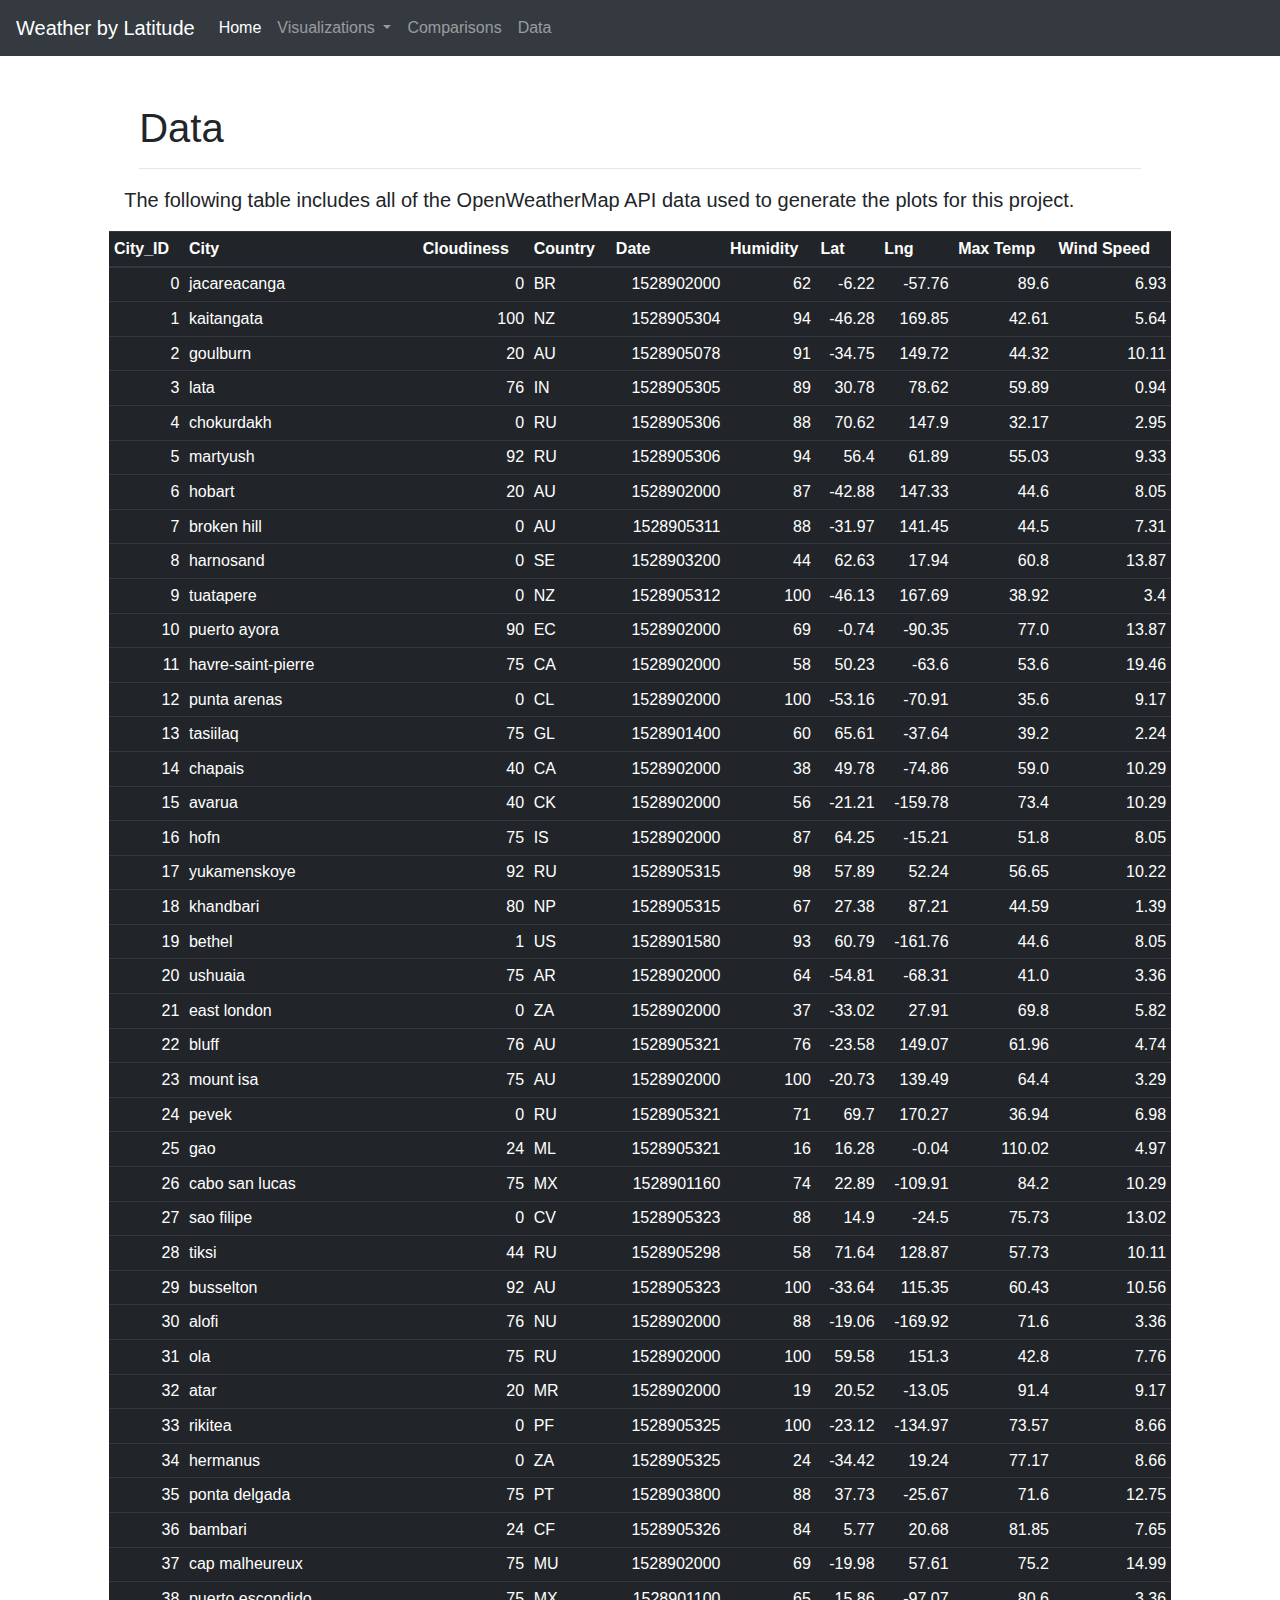
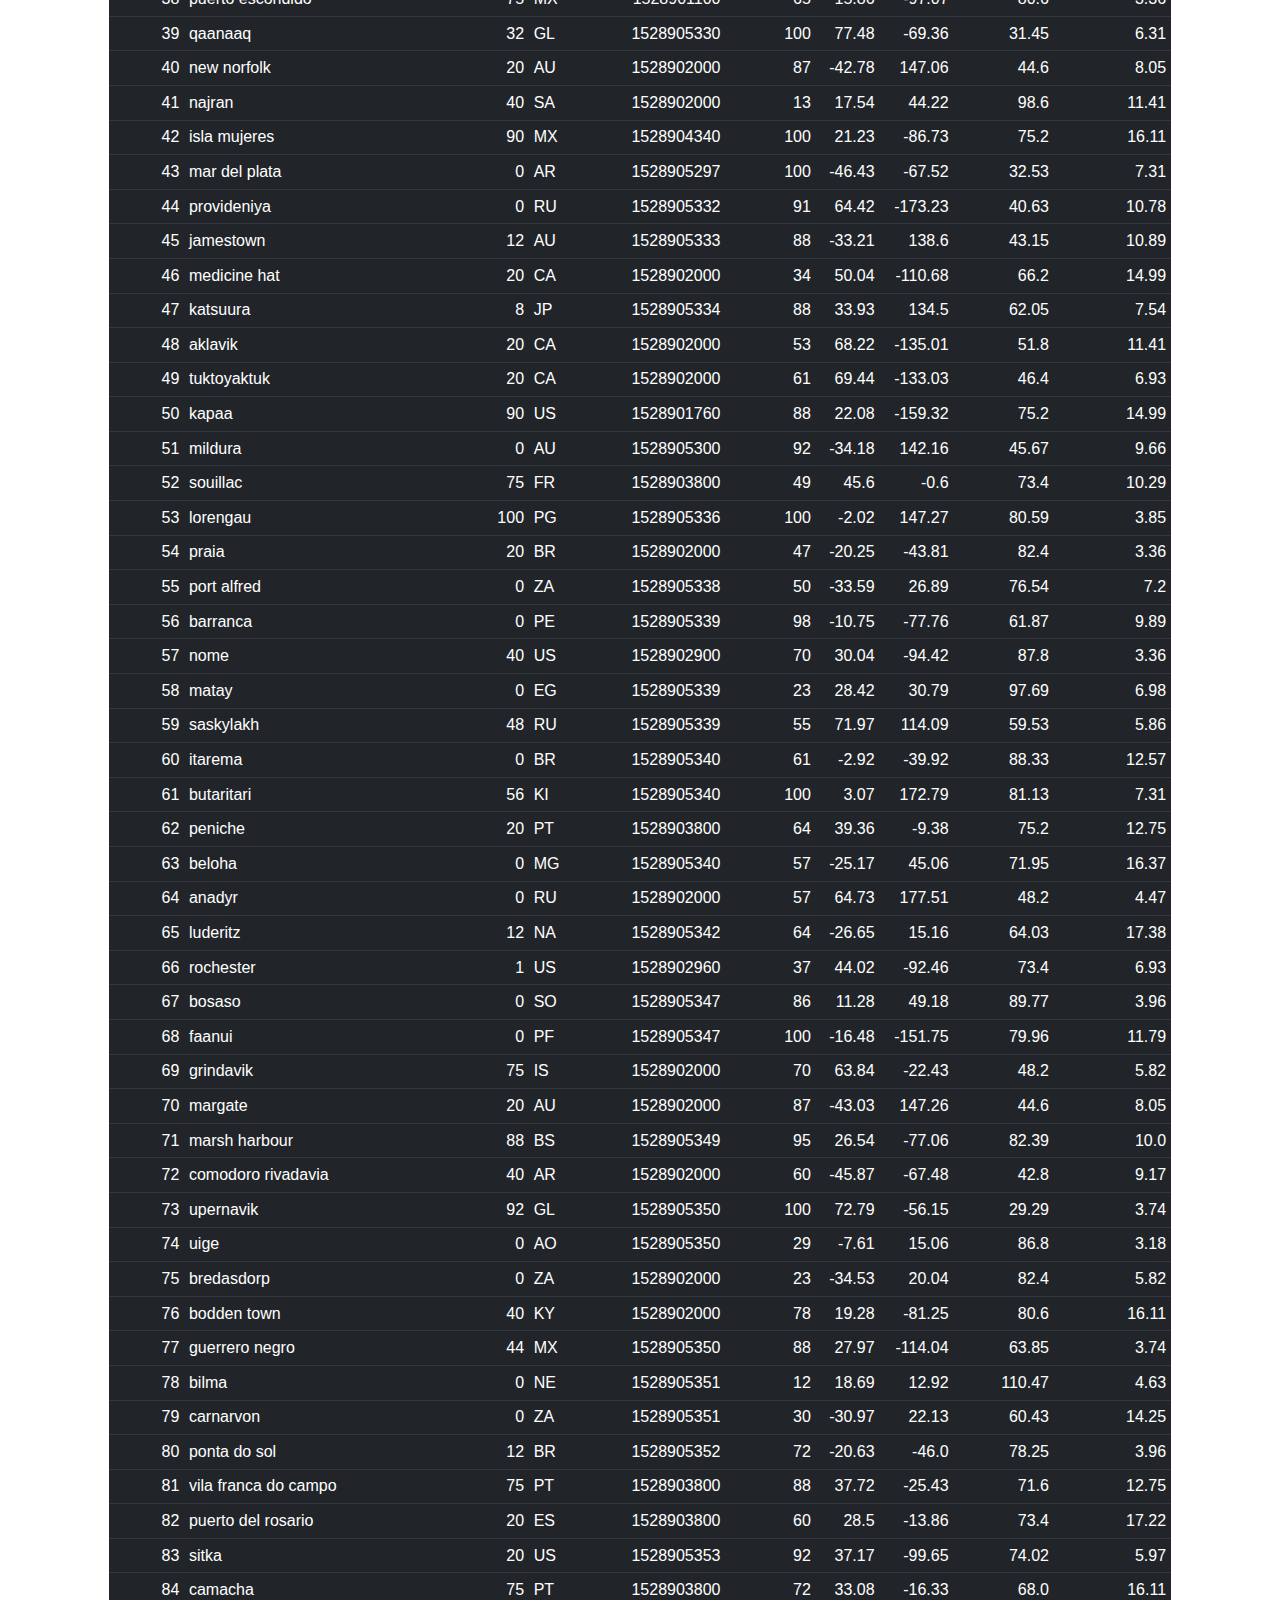
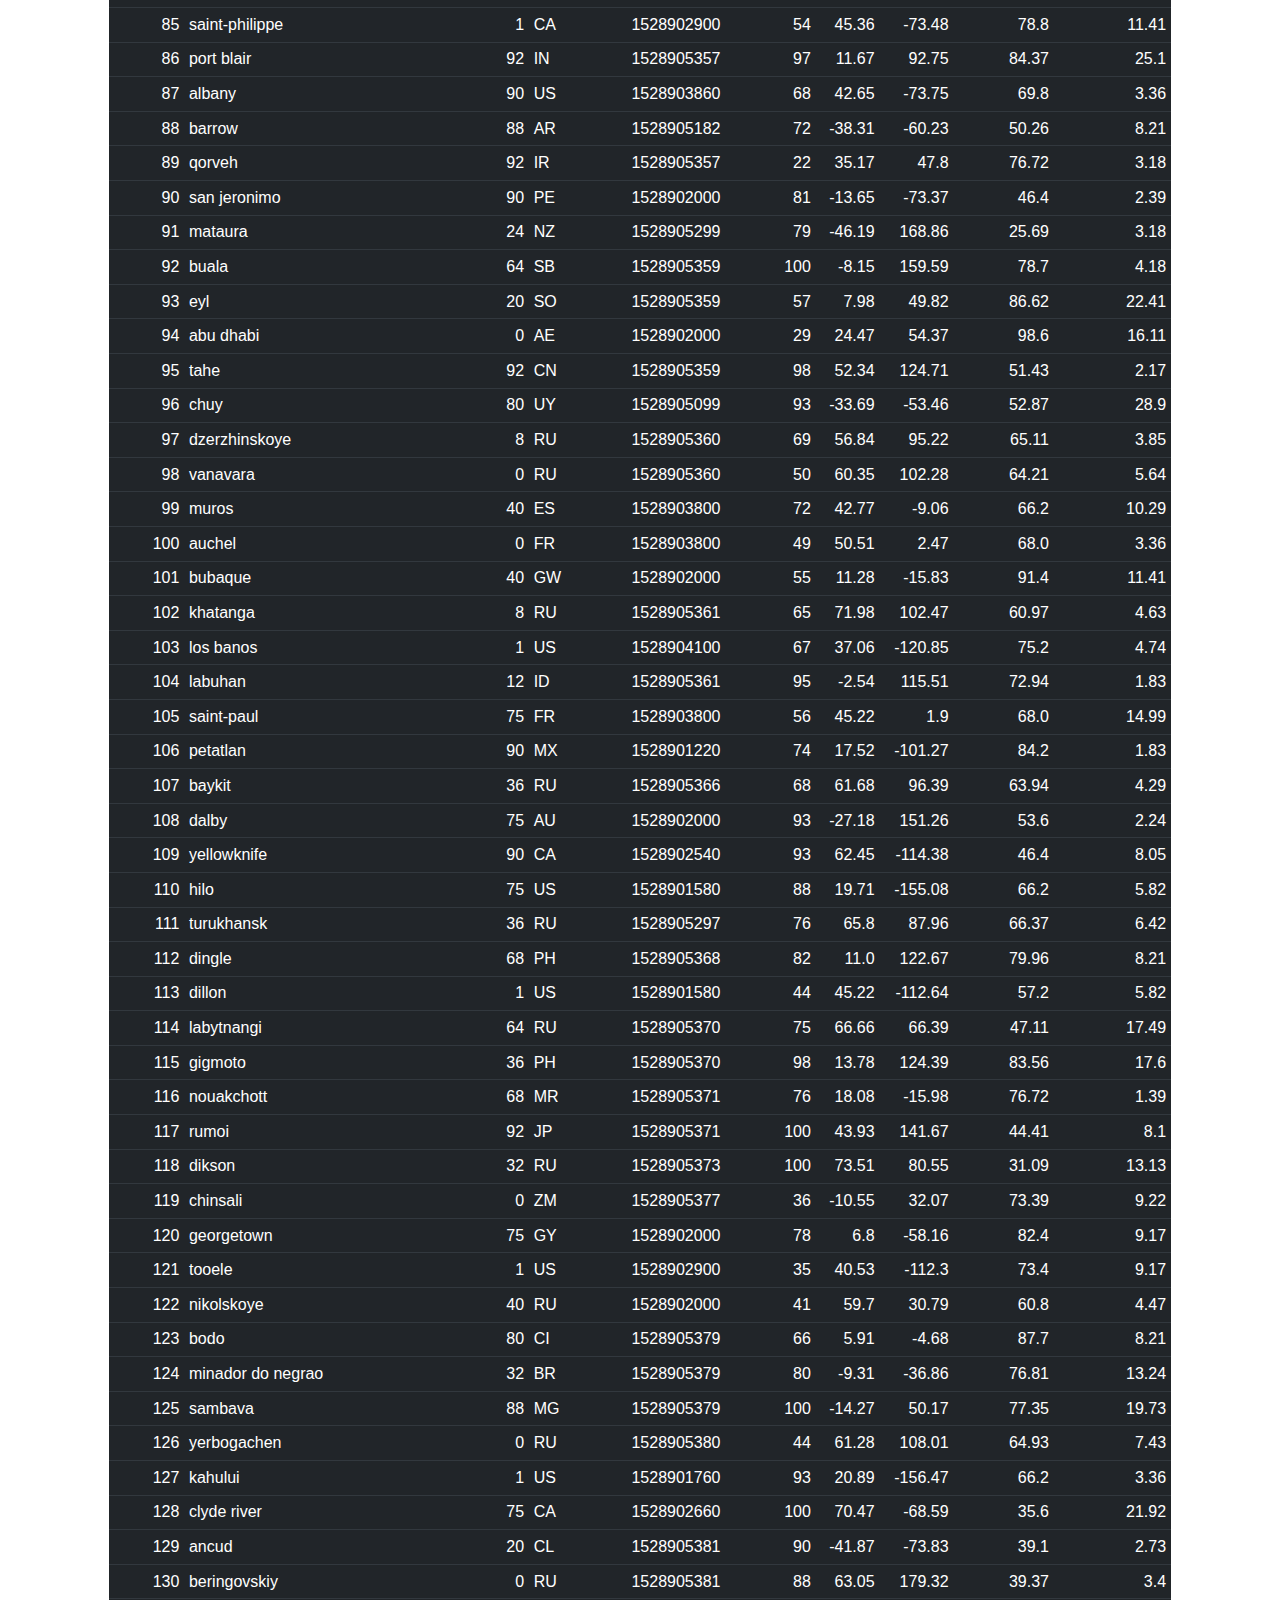
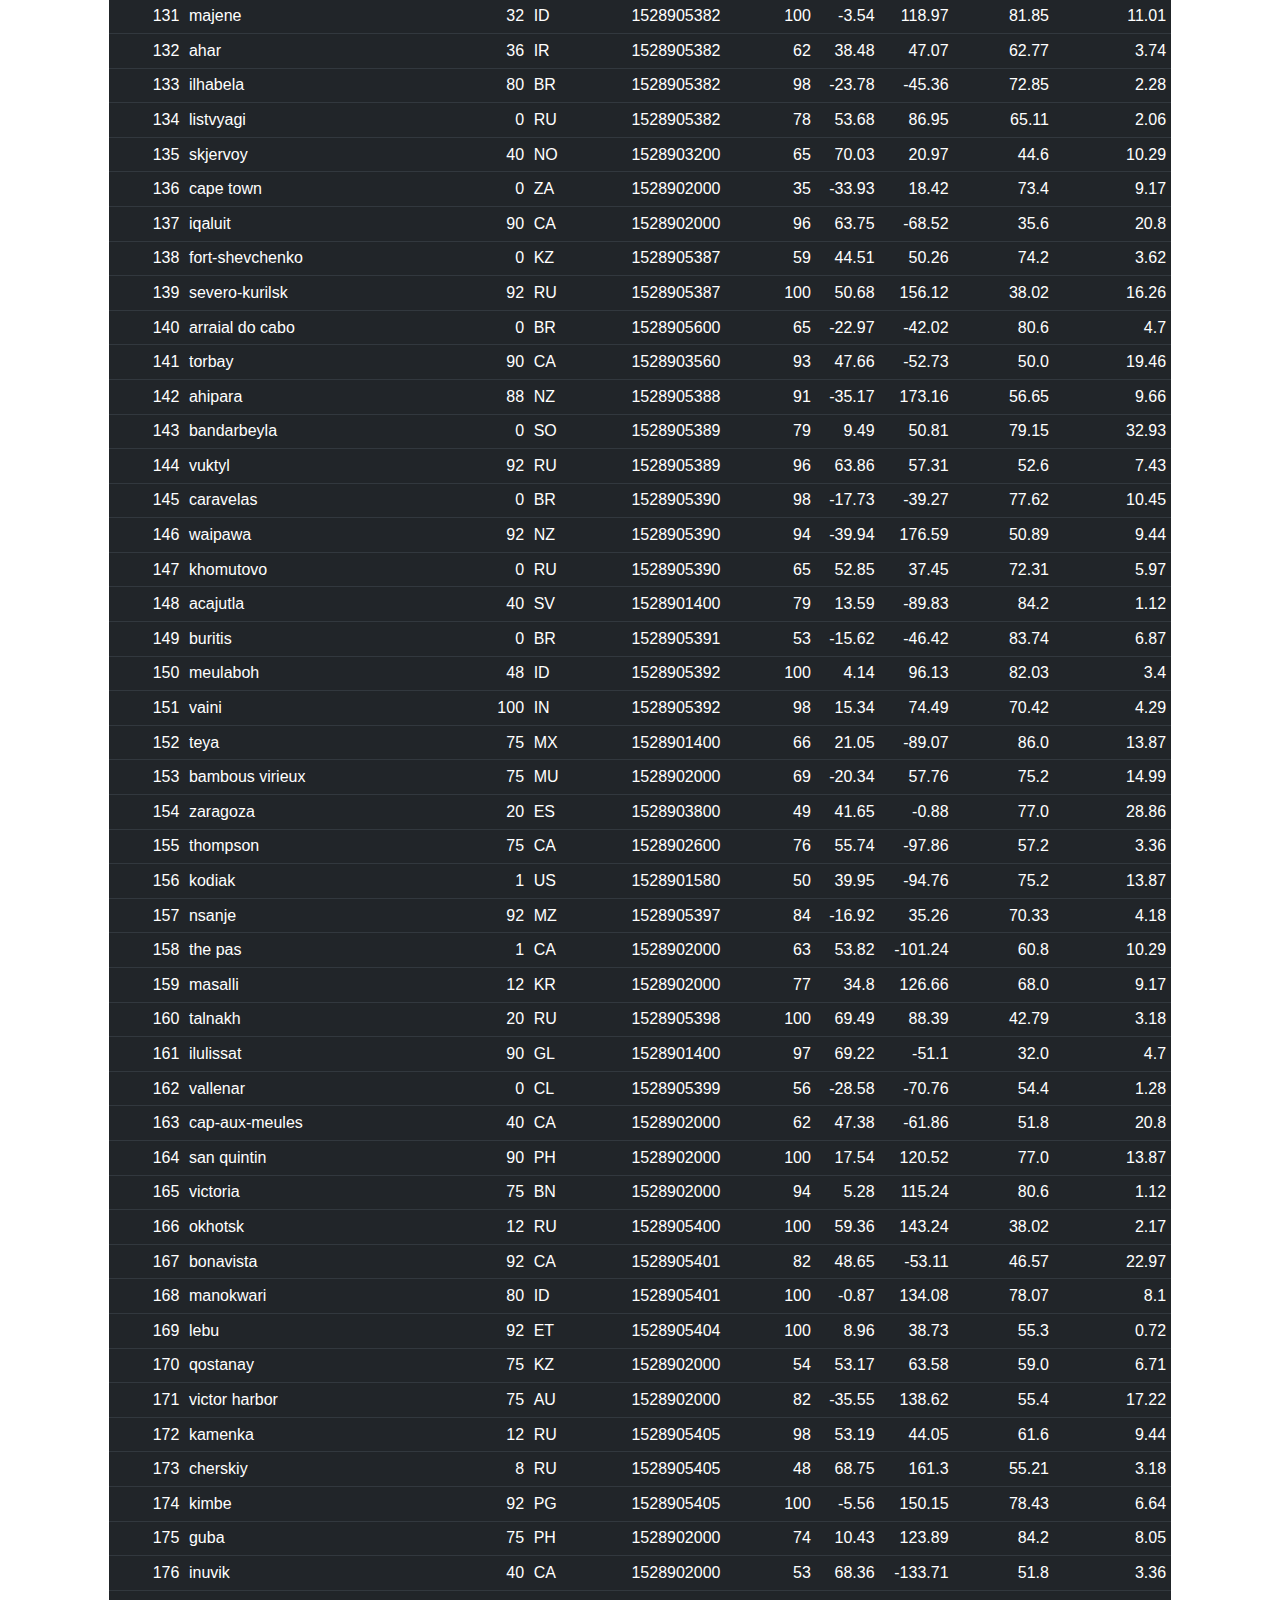
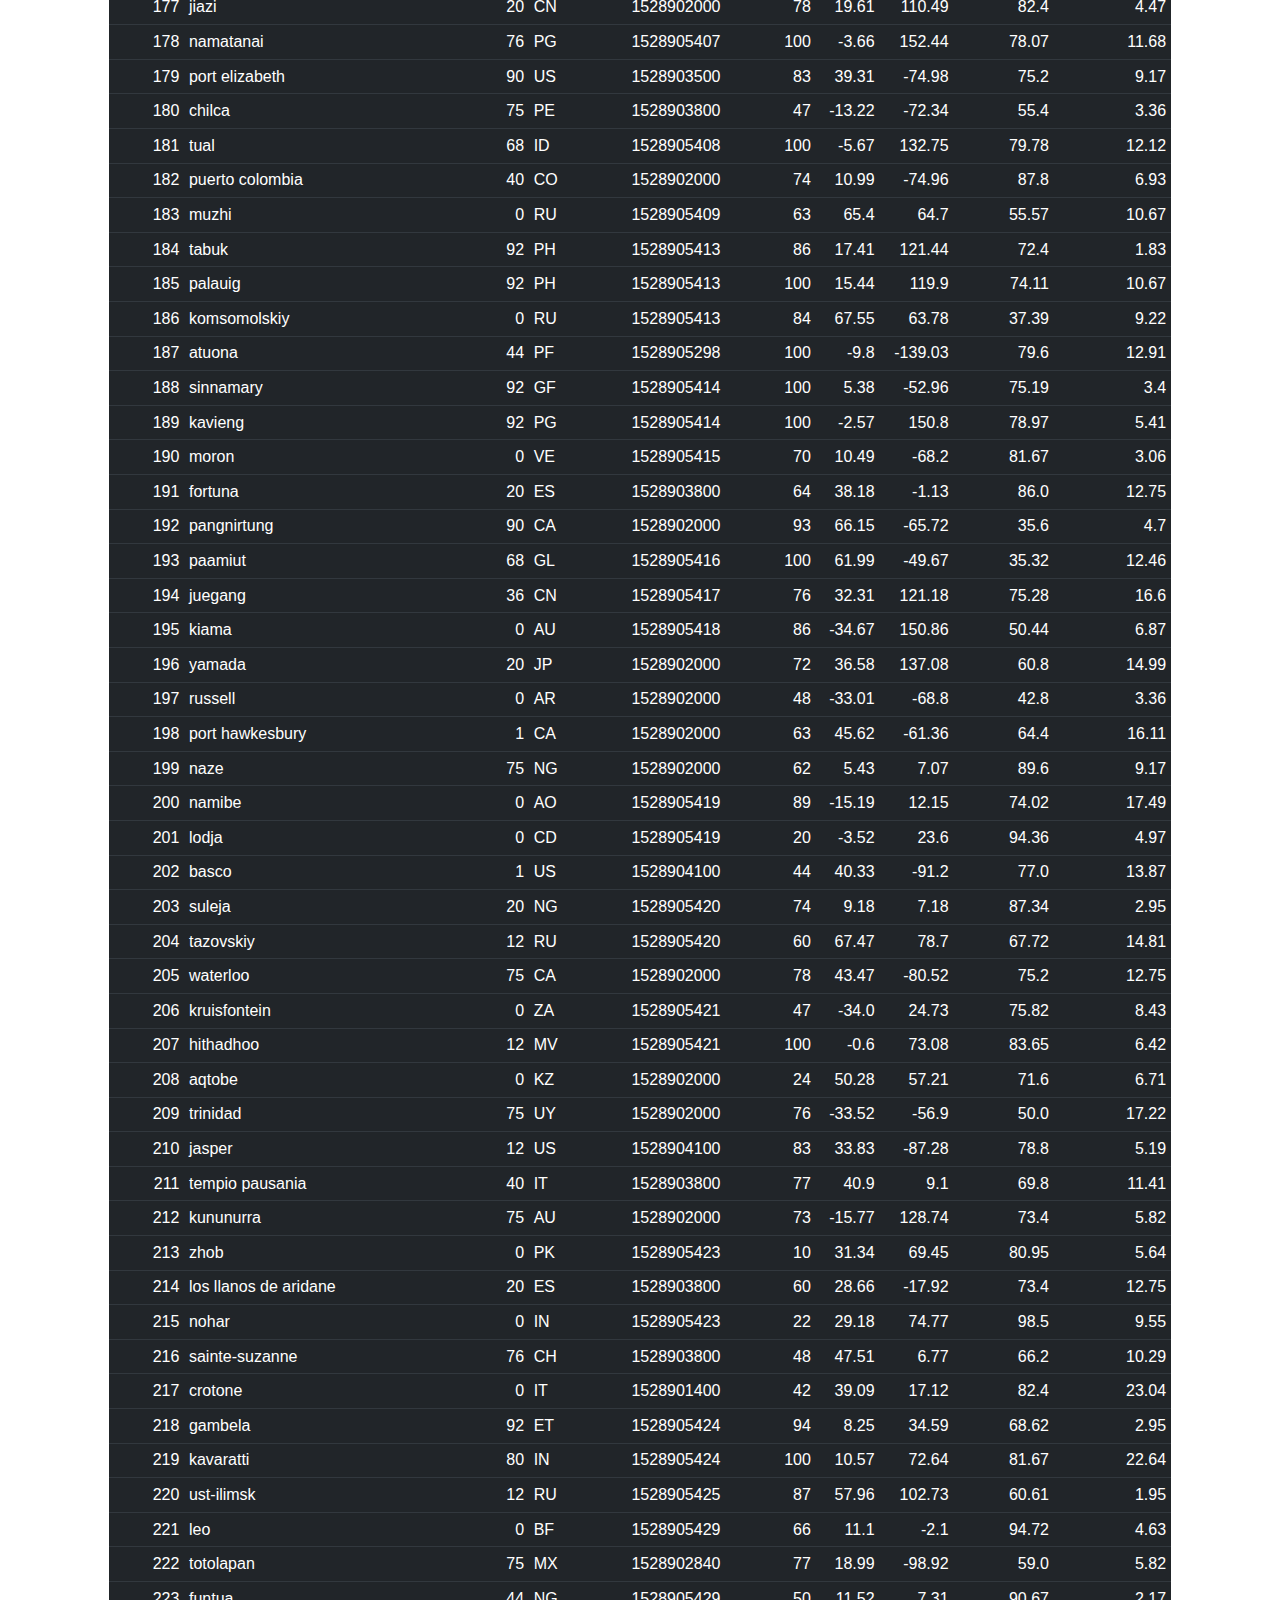
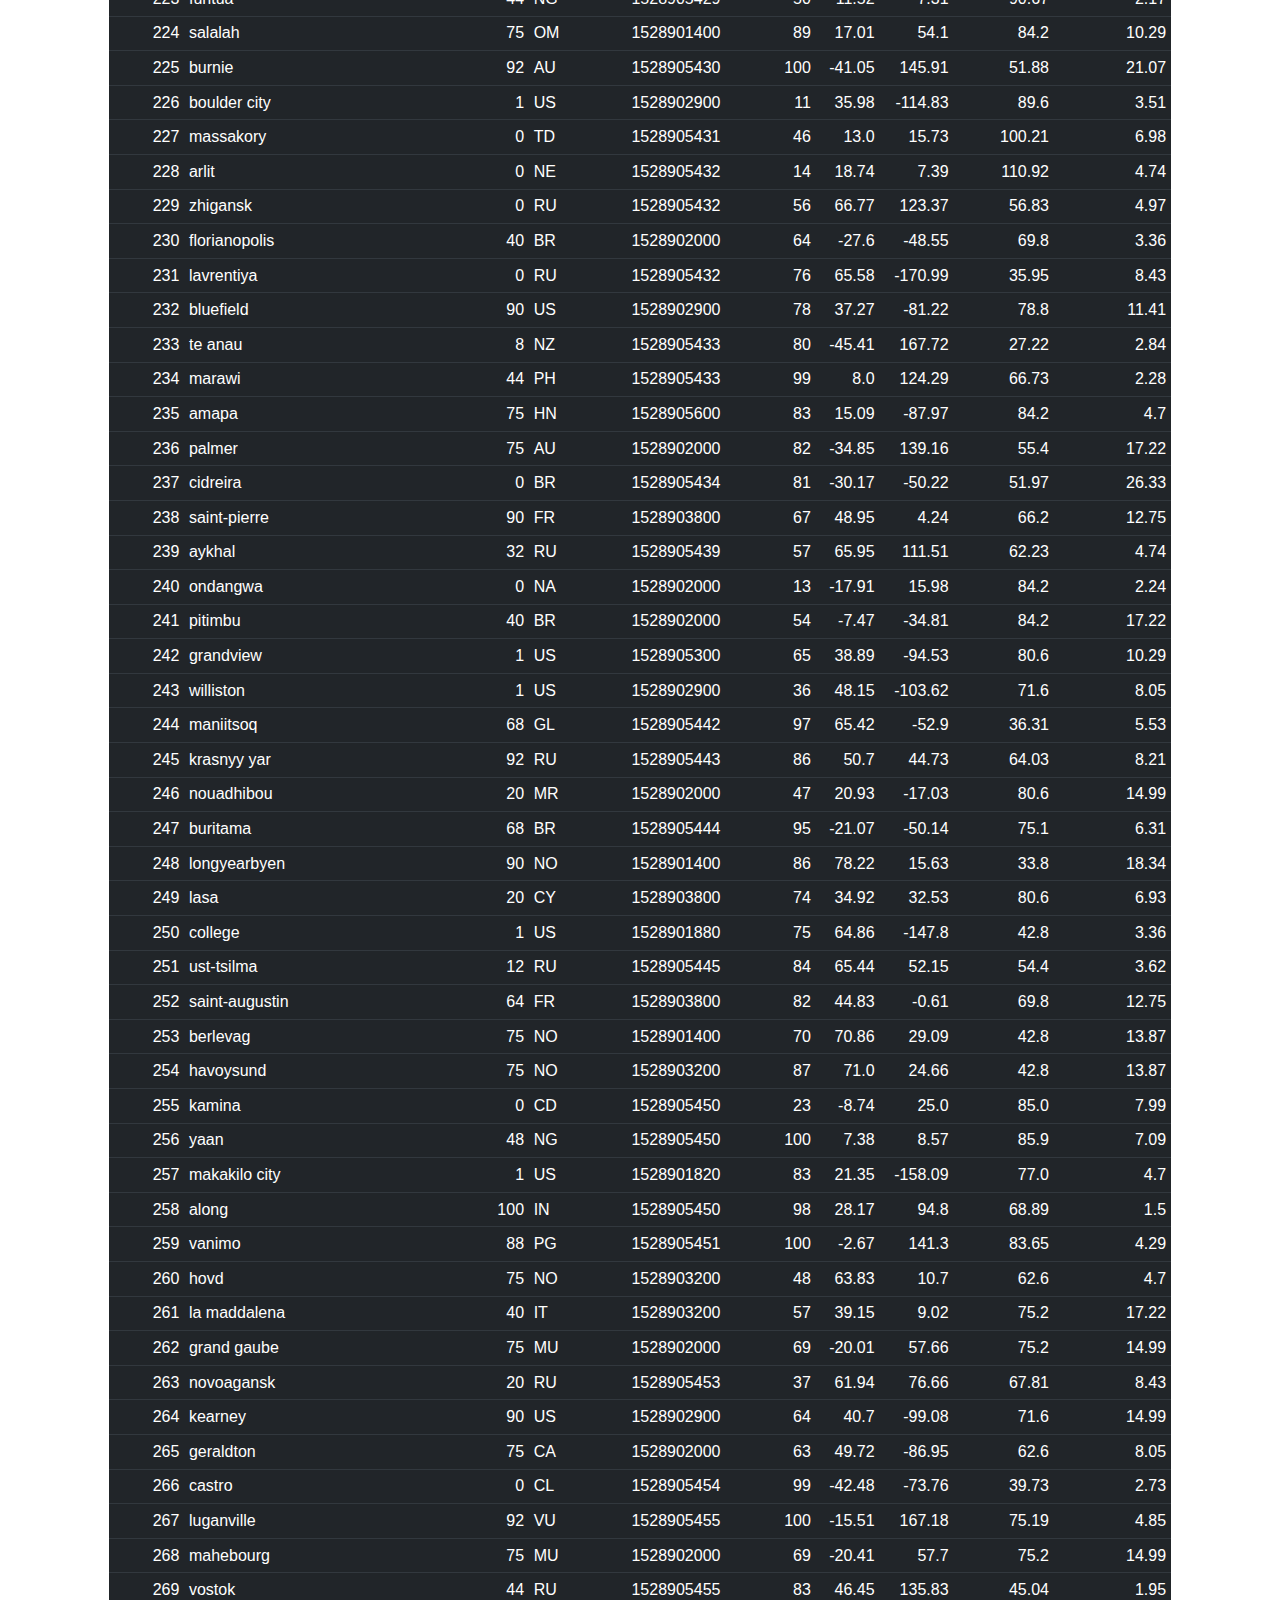
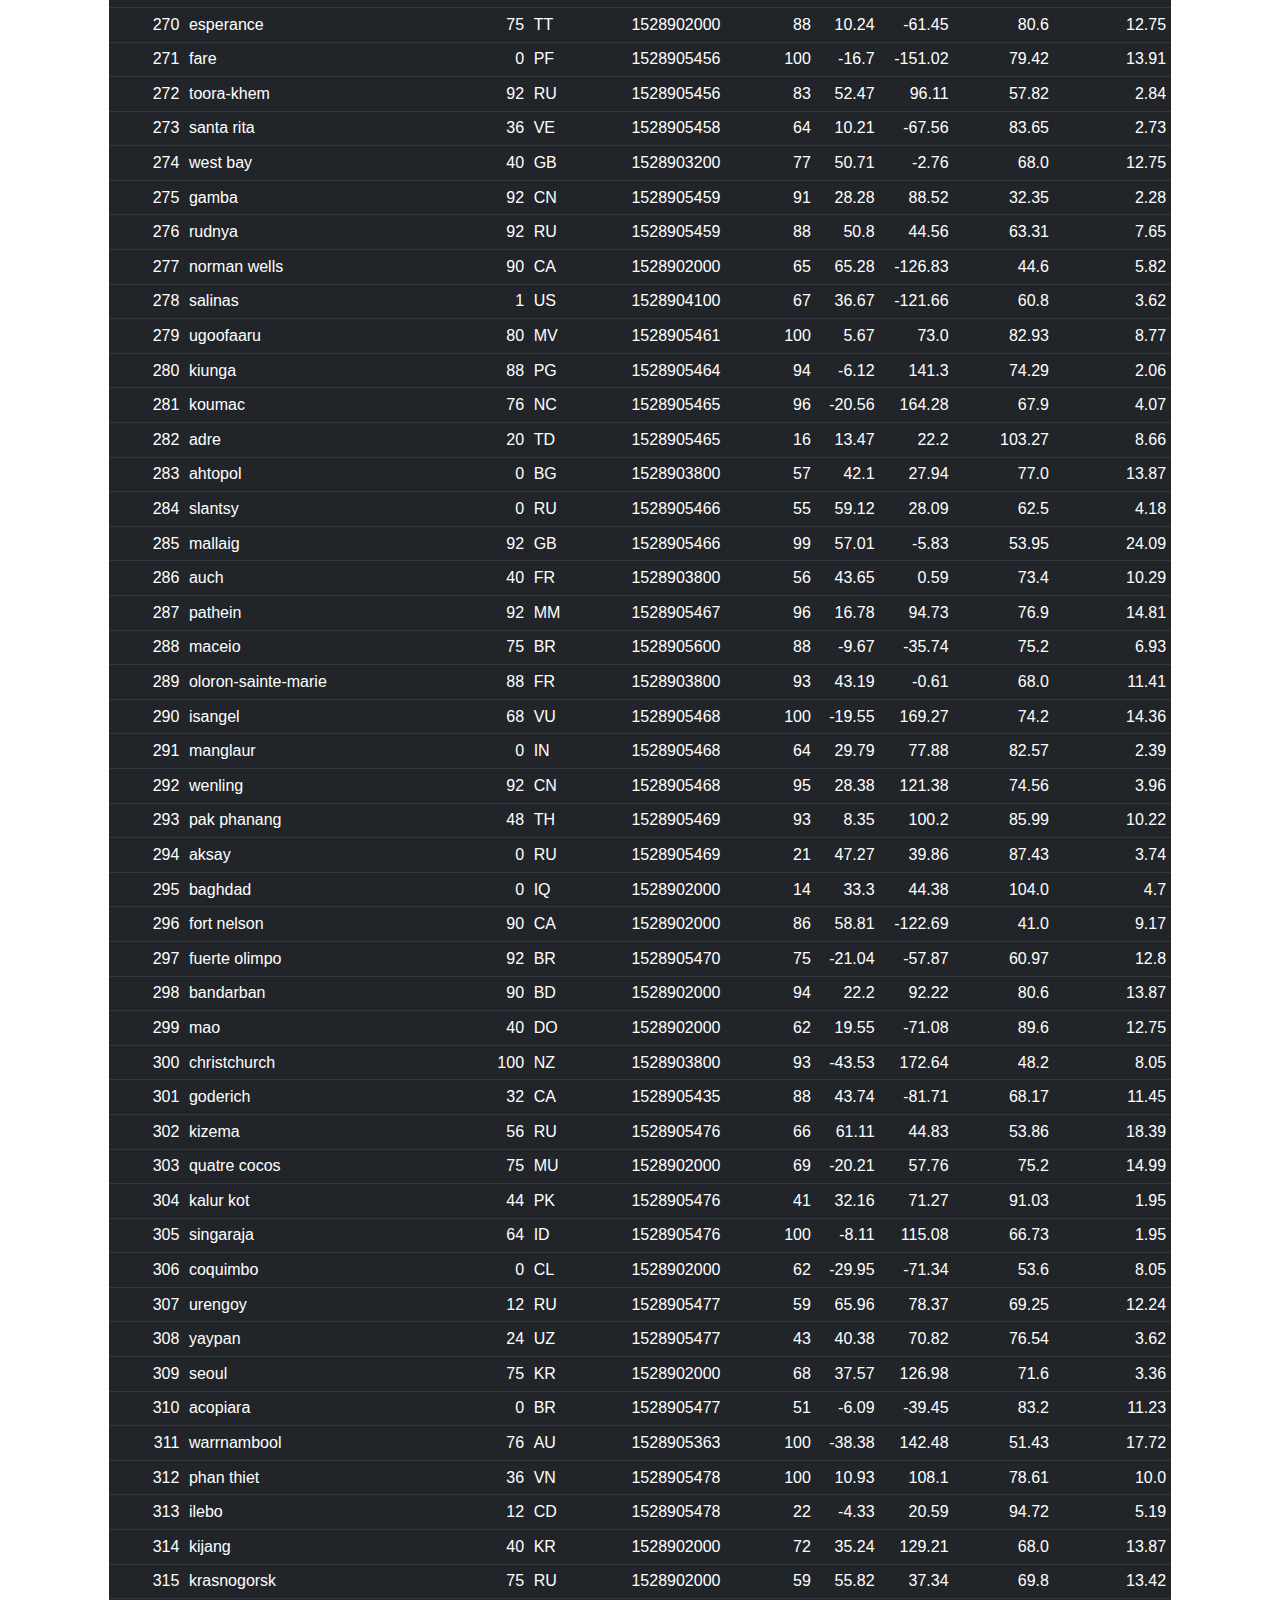
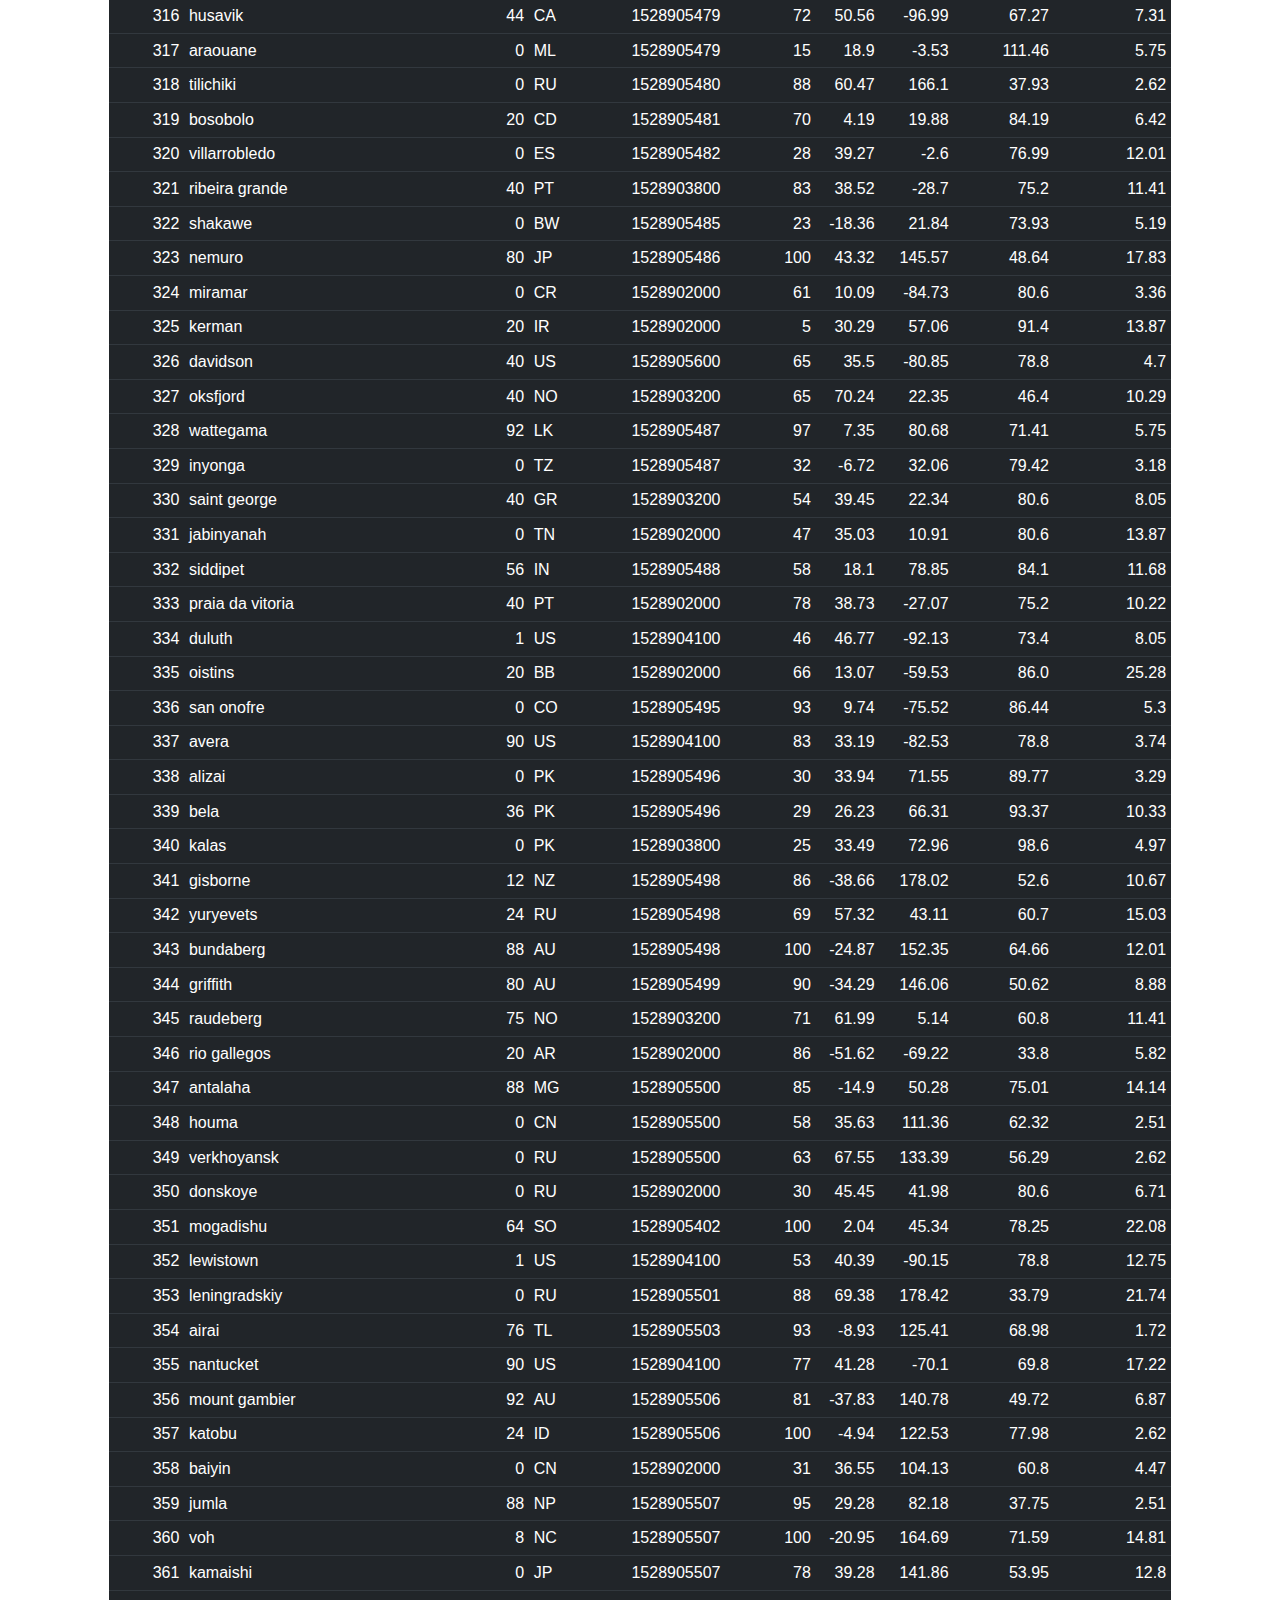
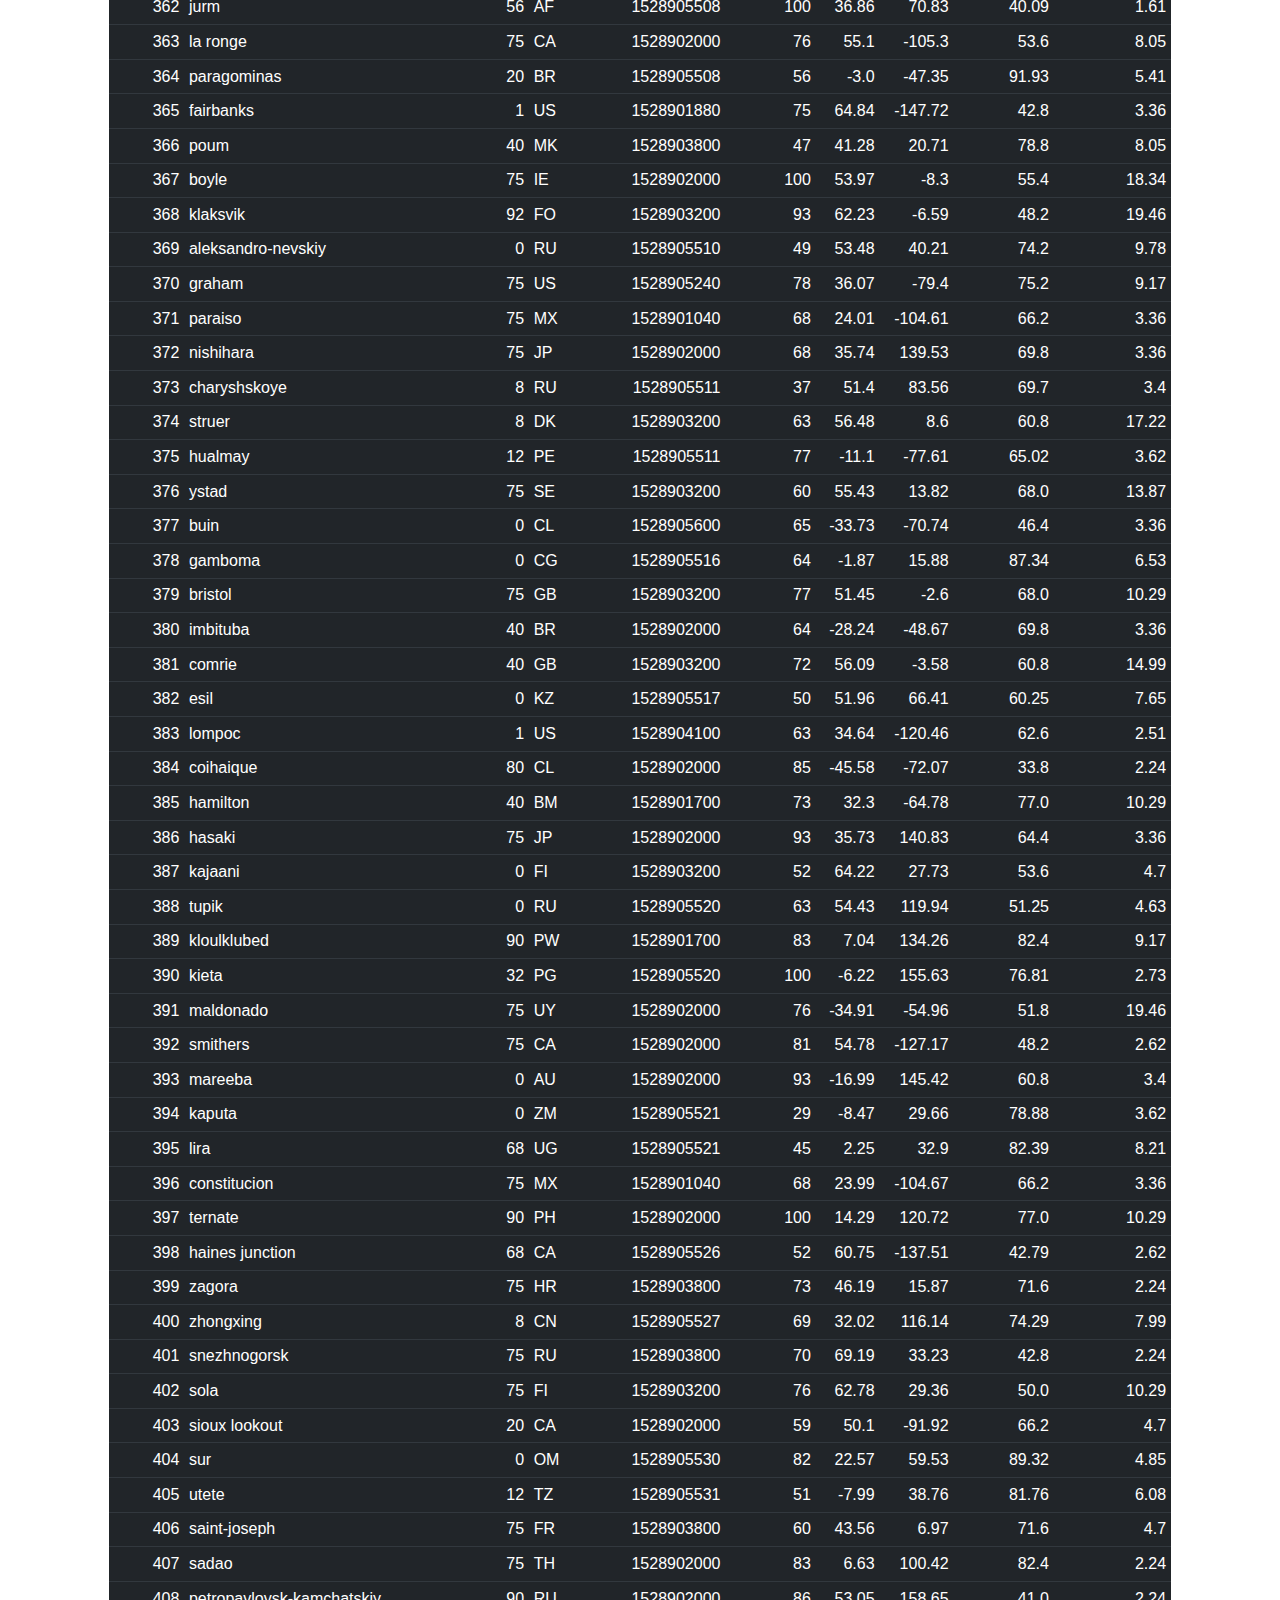
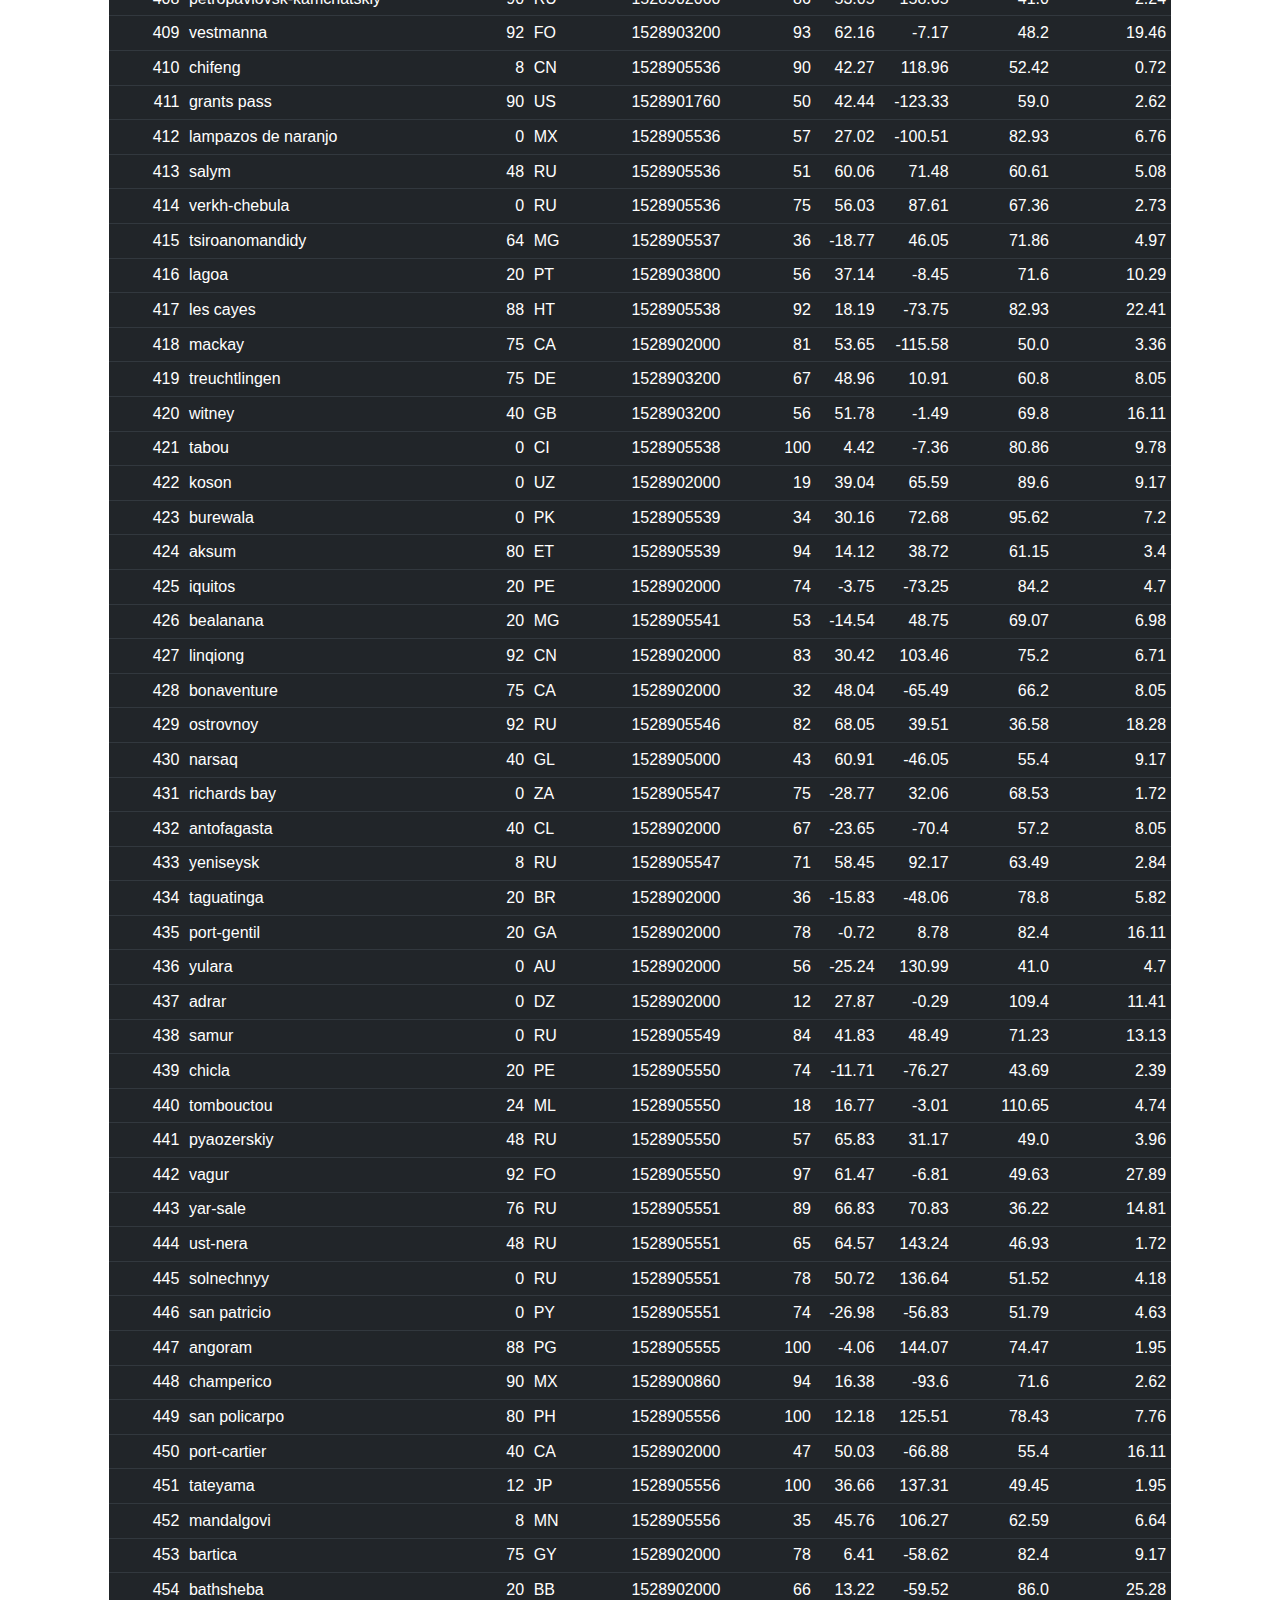
<file: Resources/assets/html pages/Data.html>
<!doctype html>
	<html lang="en">
	<head>
	<!-- Required meta tags -->
	<meta charset="utf-8">
	<meta name="viewport" content="width=device-width, initial-scale=1, shrink-to-fit=no">
	
	<!-- Bootstrap CSS -->
	<link rel="stylesheet" href="https://maxcdn.bootstrapcdn.com/bootstrap/4.0.0/css/bootstrap.min.css" integrity="sha384-Gn5384xqQ1aoWXA+058RXPxPg6fy4IWvTNh0E263XmFcJlSAwiGgFAW/dAiS6JXm" crossorigin="anonymous">
	
	<title>Weather Visualizations</title>
	</head>
	
	<nav class="navbar navbar-expand-lg navbar-dark bg-dark">
	<a class="navbar-brand" href="https://xjarodx.github.io/WebData/">Weather by Latitude</a>
	<button class="navbar-toggler" type="button" data-toggle="collapse" data-target="#navbarNavDropdown" aria-controls="navbarNavDropdown" aria-expanded="false" aria-label="Toggle navigation">
	<span class="navbar-toggler-icon"></span>
	</button>
	<div class="collapse navbar-collapse" id="navbarNavDropdown">
	<ul class="navbar-nav">
	<li class="nav-item active">
	<a class="nav-link" href="https://xjarodx.github.io/WebData/">Home <span class="sr-only">(current)</span></a>
	</li>
	<li class="nav-item dropdown">
	<a class="nav-link dropdown-toggle" href="#" id="navbarDropdownMenuLink" data-toggle="dropdown" aria-haspopup="true" aria-expanded="false">
	Visualizations
	</a>
	<div class="dropdown-menu" aria-labelledby="navbarDropdownMenuLink">
	<a class="dropdown-item" href="https://xjarodx.github.io/WebData/Resources/assets/html%20pages/Temps.html">Temperature</a>
	<a class="dropdown-item" href="https://xjarodx.github.io/WebData/Resources/assets/html%20pages/Humidity.html">Humidity</a>
	<a class="dropdown-item" href="https://xjarodx.github.io/WebData/Resources/assets/html%20pages/Clouds.html">Cloudiness</a>
	<a class="dropdown-item" href="https://xjarodx.github.io/WebData/Resources/assets/html%20pages/Wind.html">Wind Speed</a>
	</div>
	</li>
	<li class="nav-item">
	<a class="nav-link" href="https://xjarodx.github.io/WebData/Resources/assets/html%20pages/Comparison.html">Comparisons</a>
	</li>
	<li class="nav-item">
	<a class="nav-link" href="https://xjarodx.github.io/WebData/Resources/assets/html%20pages/Data.html">Data</a>
	</li>
	</ul>
	</div>
	</nav>
	
	<body>
	
	<div class="row">
	
	<div class="container col-lg-10">
	<div class="col-md-12">
	<h1 class="mt-5 col-md-12">Data<hr/></h1>
	<p class="text-left lead">The following table includes all of the OpenWeatherMap API data used to generate the plots for this project.</p>
	</div>
	<div class="row">
	<div class="table-responsive col-md-12">
	<table class="table table-hover table-dark table-sm">
	<thead>
	<tr>
	<th title="Field #1">City_ID</th>
	<th title="Field #2">City</th>
	<th title="Field #3">Cloudiness</th>
	<th title="Field #4">Country</th>
	<th title="Field #5">Date</th>
	<th title="Field #6">Humidity</th>
	<th title="Field #7">Lat</th>
	<th title="Field #8">Lng</th>
	<th title="Field #9">Max Temp</th>
	<th title="Field #10">Wind Speed</th>
	</tr>
	</thead>
	<tbody>
	<tr>
	<td align="right">0</td>
	<td>jacareacanga</td>
	<td align="right">0</td>
	<td>BR</td>
	<td align="right">1528902000</td>
	<td align="right">62</td>
	<td align="right">-6.22</td>
	<td align="right">-57.76</td>
	<td align="right">89.6</td>
	<td align="right">6.93</td>
	</tr>
	<tr>
	<td align="right">1</td>
	<td>kaitangata</td>
	<td align="right">100</td>
	<td>NZ</td>
	<td align="right">1528905304</td>
	<td align="right">94</td>
	<td align="right">-46.28</td>
	<td align="right">169.85</td>
	<td align="right">42.61</td>
	<td align="right">5.64</td>
	</tr>
	<tr>
	<td align="right">2</td>
	<td>goulburn</td>
	<td align="right">20</td>
	<td>AU</td>
	<td align="right">1528905078</td>
	<td align="right">91</td>
	<td align="right">-34.75</td>
	<td align="right">149.72</td>
	<td align="right">44.32</td>
	<td align="right">10.11</td>
	</tr>
	<tr>
	<td align="right">3</td>
	<td>lata</td>
	<td align="right">76</td>
	<td>IN</td>
	<td align="right">1528905305</td>
	<td align="right">89</td>
	<td align="right">30.78</td>
	<td align="right">78.62</td>
	<td align="right">59.89</td>
	<td align="right">0.94</td>
	</tr>
	<tr>
	<td align="right">4</td>
	<td>chokurdakh</td>
	<td align="right">0</td>
	<td>RU</td>
	<td align="right">1528905306</td>
	<td align="right">88</td>
	<td align="right">70.62</td>
	<td align="right">147.9</td>
	<td align="right">32.17</td>
	<td align="right">2.95</td>
	</tr>
	<tr>
	<td align="right">5</td>
	<td>martyush</td>
	<td align="right">92</td>
	<td>RU</td>
	<td align="right">1528905306</td>
	<td align="right">94</td>
	<td align="right">56.4</td>
	<td align="right">61.89</td>
	<td align="right">55.03</td>
	<td align="right">9.33</td>
	</tr>
	<tr>
	<td align="right">6</td>
	<td>hobart</td>
	<td align="right">20</td>
	<td>AU</td>
	<td align="right">1528902000</td>
	<td align="right">87</td>
	<td align="right">-42.88</td>
	<td align="right">147.33</td>
	<td align="right">44.6</td>
	<td align="right">8.05</td>
	</tr>
	<tr>
	<td align="right">7</td>
	<td>broken hill</td>
	<td align="right">0</td>
	<td>AU</td>
	<td align="right">1528905311</td>
	<td align="right">88</td>
	<td align="right">-31.97</td>
	<td align="right">141.45</td>
	<td align="right">44.5</td>
	<td align="right">7.31</td>
	</tr>
	<tr>
	<td align="right">8</td>
	<td>harnosand</td>
	<td align="right">0</td>
	<td>SE</td>
	<td align="right">1528903200</td>
	<td align="right">44</td>
	<td align="right">62.63</td>
	<td align="right">17.94</td>
	<td align="right">60.8</td>
	<td align="right">13.87</td>
	</tr>
	<tr>
	<td align="right">9</td>
	<td>tuatapere</td>
	<td align="right">0</td>
	<td>NZ</td>
	<td align="right">1528905312</td>
	<td align="right">100</td>
	<td align="right">-46.13</td>
	<td align="right">167.69</td>
	<td align="right">38.92</td>
	<td align="right">3.4</td>
	</tr>
	<tr>
	<td align="right">10</td>
	<td>puerto ayora</td>
	<td align="right">90</td>
	<td>EC</td>
	<td align="right">1528902000</td>
	<td align="right">69</td>
	<td align="right">-0.74</td>
	<td align="right">-90.35</td>
	<td align="right">77.0</td>
	<td align="right">13.87</td>
	</tr>
	<tr>
	<td align="right">11</td>
	<td>havre-saint-pierre</td>
	<td align="right">75</td>
	<td>CA</td>
	<td align="right">1528902000</td>
	<td align="right">58</td>
	<td align="right">50.23</td>
	<td align="right">-63.6</td>
	<td align="right">53.6</td>
	<td align="right">19.46</td>
	</tr>
	<tr>
	<td align="right">12</td>
	<td>punta arenas</td>
	<td align="right">0</td>
	<td>CL</td>
	<td align="right">1528902000</td>
	<td align="right">100</td>
	<td align="right">-53.16</td>
	<td align="right">-70.91</td>
	<td align="right">35.6</td>
	<td align="right">9.17</td>
	</tr>
	<tr>
	<td align="right">13</td>
	<td>tasiilaq</td>
	<td align="right">75</td>
	<td>GL</td>
	<td align="right">1528901400</td>
	<td align="right">60</td>
	<td align="right">65.61</td>
	<td align="right">-37.64</td>
	<td align="right">39.2</td>
	<td align="right">2.24</td>
	</tr>
	<tr>
	<td align="right">14</td>
	<td>chapais</td>
	<td align="right">40</td>
	<td>CA</td>
	<td align="right">1528902000</td>
	<td align="right">38</td>
	<td align="right">49.78</td>
	<td align="right">-74.86</td>
	<td align="right">59.0</td>
	<td align="right">10.29</td>
	</tr>
	<tr>
	<td align="right">15</td>
	<td>avarua</td>
	<td align="right">40</td>
	<td>CK</td>
	<td align="right">1528902000</td>
	<td align="right">56</td>
	<td align="right">-21.21</td>
	<td align="right">-159.78</td>
	<td align="right">73.4</td>
	<td align="right">10.29</td>
	</tr>
	<tr>
	<td align="right">16</td>
	<td>hofn</td>
	<td align="right">75</td>
	<td>IS</td>
	<td align="right">1528902000</td>
	<td align="right">87</td>
	<td align="right">64.25</td>
	<td align="right">-15.21</td>
	<td align="right">51.8</td>
	<td align="right">8.05</td>
	</tr>
	<tr>
	<td align="right">17</td>
	<td>yukamenskoye</td>
	<td align="right">92</td>
	<td>RU</td>
	<td align="right">1528905315</td>
	<td align="right">98</td>
	<td align="right">57.89</td>
	<td align="right">52.24</td>
	<td align="right">56.65</td>
	<td align="right">10.22</td>
	</tr>
	<tr>
	<td align="right">18</td>
	<td>khandbari</td>
	<td align="right">80</td>
	<td>NP</td>
	<td align="right">1528905315</td>
	<td align="right">67</td>
	<td align="right">27.38</td>
	<td align="right">87.21</td>
	<td align="right">44.59</td>
	<td align="right">1.39</td>
	</tr>
	<tr>
	<td align="right">19</td>
	<td>bethel</td>
	<td align="right">1</td>
	<td>US</td>
	<td align="right">1528901580</td>
	<td align="right">93</td>
	<td align="right">60.79</td>
	<td align="right">-161.76</td>
	<td align="right">44.6</td>
	<td align="right">8.05</td>
	</tr>
	<tr>
	<td align="right">20</td>
	<td>ushuaia</td>
	<td align="right">75</td>
	<td>AR</td>
	<td align="right">1528902000</td>
	<td align="right">64</td>
	<td align="right">-54.81</td>
	<td align="right">-68.31</td>
	<td align="right">41.0</td>
	<td align="right">3.36</td>
	</tr>
	<tr>
	<td align="right">21</td>
	<td>east london</td>
	<td align="right">0</td>
	<td>ZA</td>
	<td align="right">1528902000</td>
	<td align="right">37</td>
	<td align="right">-33.02</td>
	<td align="right">27.91</td>
	<td align="right">69.8</td>
	<td align="right">5.82</td>
	</tr>
	<tr>
	<td align="right">22</td>
	<td>bluff</td>
	<td align="right">76</td>
	<td>AU</td>
	<td align="right">1528905321</td>
	<td align="right">76</td>
	<td align="right">-23.58</td>
	<td align="right">149.07</td>
	<td align="right">61.96</td>
	<td align="right">4.74</td>
	</tr>
	<tr>
	<td align="right">23</td>
	<td>mount isa</td>
	<td align="right">75</td>
	<td>AU</td>
	<td align="right">1528902000</td>
	<td align="right">100</td>
	<td align="right">-20.73</td>
	<td align="right">139.49</td>
	<td align="right">64.4</td>
	<td align="right">3.29</td>
	</tr>
	<tr>
	<td align="right">24</td>
	<td>pevek</td>
	<td align="right">0</td>
	<td>RU</td>
	<td align="right">1528905321</td>
	<td align="right">71</td>
	<td align="right">69.7</td>
	<td align="right">170.27</td>
	<td align="right">36.94</td>
	<td align="right">6.98</td>
	</tr>
	<tr>
	<td align="right">25</td>
	<td>gao</td>
	<td align="right">24</td>
	<td>ML</td>
	<td align="right">1528905321</td>
	<td align="right">16</td>
	<td align="right">16.28</td>
	<td align="right">-0.04</td>
	<td align="right">110.02</td>
	<td align="right">4.97</td>
	</tr>
	<tr>
	<td align="right">26</td>
	<td>cabo san lucas</td>
	<td align="right">75</td>
	<td>MX</td>
	<td align="right">1528901160</td>
	<td align="right">74</td>
	<td align="right">22.89</td>
	<td align="right">-109.91</td>
	<td align="right">84.2</td>
	<td align="right">10.29</td>
	</tr>
	<tr>
	<td align="right">27</td>
	<td>sao filipe</td>
	<td align="right">0</td>
	<td>CV</td>
	<td align="right">1528905323</td>
	<td align="right">88</td>
	<td align="right">14.9</td>
	<td align="right">-24.5</td>
	<td align="right">75.73</td>
	<td align="right">13.02</td>
	</tr>
	<tr>
	<td align="right">28</td>
	<td>tiksi</td>
	<td align="right">44</td>
	<td>RU</td>
	<td align="right">1528905298</td>
	<td align="right">58</td>
	<td align="right">71.64</td>
	<td align="right">128.87</td>
	<td align="right">57.73</td>
	<td align="right">10.11</td>
	</tr>
	<tr>
	<td align="right">29</td>
	<td>busselton</td>
	<td align="right">92</td>
	<td>AU</td>
	<td align="right">1528905323</td>
	<td align="right">100</td>
	<td align="right">-33.64</td>
	<td align="right">115.35</td>
	<td align="right">60.43</td>
	<td align="right">10.56</td>
	</tr>
	<tr>
	<td align="right">30</td>
	<td>alofi</td>
	<td align="right">76</td>
	<td>NU</td>
	<td align="right">1528902000</td>
	<td align="right">88</td>
	<td align="right">-19.06</td>
	<td align="right">-169.92</td>
	<td align="right">71.6</td>
	<td align="right">3.36</td>
	</tr>
	<tr>
	<td align="right">31</td>
	<td>ola</td>
	<td align="right">75</td>
	<td>RU</td>
	<td align="right">1528902000</td>
	<td align="right">100</td>
	<td align="right">59.58</td>
	<td align="right">151.3</td>
	<td align="right">42.8</td>
	<td align="right">7.76</td>
	</tr>
	<tr>
	<td align="right">32</td>
	<td>atar</td>
	<td align="right">20</td>
	<td>MR</td>
	<td align="right">1528902000</td>
	<td align="right">19</td>
	<td align="right">20.52</td>
	<td align="right">-13.05</td>
	<td align="right">91.4</td>
	<td align="right">9.17</td>
	</tr>
	<tr>
	<td align="right">33</td>
	<td>rikitea</td>
	<td align="right">0</td>
	<td>PF</td>
	<td align="right">1528905325</td>
	<td align="right">100</td>
	<td align="right">-23.12</td>
	<td align="right">-134.97</td>
	<td align="right">73.57</td>
	<td align="right">8.66</td>
	</tr>
	<tr>
	<td align="right">34</td>
	<td>hermanus</td>
	<td align="right">0</td>
	<td>ZA</td>
	<td align="right">1528905325</td>
	<td align="right">24</td>
	<td align="right">-34.42</td>
	<td align="right">19.24</td>
	<td align="right">77.17</td>
	<td align="right">8.66</td>
	</tr>
	<tr>
	<td align="right">35</td>
	<td>ponta delgada</td>
	<td align="right">75</td>
	<td>PT</td>
	<td align="right">1528903800</td>
	<td align="right">88</td>
	<td align="right">37.73</td>
	<td align="right">-25.67</td>
	<td align="right">71.6</td>
	<td align="right">12.75</td>
	</tr>
	<tr>
	<td align="right">36</td>
	<td>bambari</td>
	<td align="right">24</td>
	<td>CF</td>
	<td align="right">1528905326</td>
	<td align="right">84</td>
	<td align="right">5.77</td>
	<td align="right">20.68</td>
	<td align="right">81.85</td>
	<td align="right">7.65</td>
	</tr>
	<tr>
	<td align="right">37</td>
	<td>cap malheureux</td>
	<td align="right">75</td>
	<td>MU</td>
	<td align="right">1528902000</td>
	<td align="right">69</td>
	<td align="right">-19.98</td>
	<td align="right">57.61</td>
	<td align="right">75.2</td>
	<td align="right">14.99</td>
	</tr>
	<tr>
	<td align="right">38</td>
	<td>puerto escondido</td>
	<td align="right">75</td>
	<td>MX</td>
	<td align="right">1528901100</td>
	<td align="right">65</td>
	<td align="right">15.86</td>
	<td align="right">-97.07</td>
	<td align="right">80.6</td>
	<td align="right">3.36</td>
	</tr>
	<tr>
	<td align="right">39</td>
	<td>qaanaaq</td>
	<td align="right">32</td>
	<td>GL</td>
	<td align="right">1528905330</td>
	<td align="right">100</td>
	<td align="right">77.48</td>
	<td align="right">-69.36</td>
	<td align="right">31.45</td>
	<td align="right">6.31</td>
	</tr>
	<tr>
	<td align="right">40</td>
	<td>new norfolk</td>
	<td align="right">20</td>
	<td>AU</td>
	<td align="right">1528902000</td>
	<td align="right">87</td>
	<td align="right">-42.78</td>
	<td align="right">147.06</td>
	<td align="right">44.6</td>
	<td align="right">8.05</td>
	</tr>
	<tr>
	<td align="right">41</td>
	<td>najran</td>
	<td align="right">40</td>
	<td>SA</td>
	<td align="right">1528902000</td>
	<td align="right">13</td>
	<td align="right">17.54</td>
	<td align="right">44.22</td>
	<td align="right">98.6</td>
	<td align="right">11.41</td>
	</tr>
	<tr>
	<td align="right">42</td>
	<td>isla mujeres</td>
	<td align="right">90</td>
	<td>MX</td>
	<td align="right">1528904340</td>
	<td align="right">100</td>
	<td align="right">21.23</td>
	<td align="right">-86.73</td>
	<td align="right">75.2</td>
	<td align="right">16.11</td>
	</tr>
	<tr>
	<td align="right">43</td>
	<td>mar del plata</td>
	<td align="right">0</td>
	<td>AR</td>
	<td align="right">1528905297</td>
	<td align="right">100</td>
	<td align="right">-46.43</td>
	<td align="right">-67.52</td>
	<td align="right">32.53</td>
	<td align="right">7.31</td>
	</tr>
	<tr>
	<td align="right">44</td>
	<td>provideniya</td>
	<td align="right">0</td>
	<td>RU</td>
	<td align="right">1528905332</td>
	<td align="right">91</td>
	<td align="right">64.42</td>
	<td align="right">-173.23</td>
	<td align="right">40.63</td>
	<td align="right">10.78</td>
	</tr>
	<tr>
	<td align="right">45</td>
	<td>jamestown</td>
	<td align="right">12</td>
	<td>AU</td>
	<td align="right">1528905333</td>
	<td align="right">88</td>
	<td align="right">-33.21</td>
	<td align="right">138.6</td>
	<td align="right">43.15</td>
	<td align="right">10.89</td>
	</tr>
	<tr>
	<td align="right">46</td>
	<td>medicine hat</td>
	<td align="right">20</td>
	<td>CA</td>
	<td align="right">1528902000</td>
	<td align="right">34</td>
	<td align="right">50.04</td>
	<td align="right">-110.68</td>
	<td align="right">66.2</td>
	<td align="right">14.99</td>
	</tr>
	<tr>
	<td align="right">47</td>
	<td>katsuura</td>
	<td align="right">8</td>
	<td>JP</td>
	<td align="right">1528905334</td>
	<td align="right">88</td>
	<td align="right">33.93</td>
	<td align="right">134.5</td>
	<td align="right">62.05</td>
	<td align="right">7.54</td>
	</tr>
	<tr>
	<td align="right">48</td>
	<td>aklavik</td>
	<td align="right">20</td>
	<td>CA</td>
	<td align="right">1528902000</td>
	<td align="right">53</td>
	<td align="right">68.22</td>
	<td align="right">-135.01</td>
	<td align="right">51.8</td>
	<td align="right">11.41</td>
	</tr>
	<tr>
	<td align="right">49</td>
	<td>tuktoyaktuk</td>
	<td align="right">20</td>
	<td>CA</td>
	<td align="right">1528902000</td>
	<td align="right">61</td>
	<td align="right">69.44</td>
	<td align="right">-133.03</td>
	<td align="right">46.4</td>
	<td align="right">6.93</td>
	</tr>
	<tr>
	<td align="right">50</td>
	<td>kapaa</td>
	<td align="right">90</td>
	<td>US</td>
	<td align="right">1528901760</td>
	<td align="right">88</td>
	<td align="right">22.08</td>
	<td align="right">-159.32</td>
	<td align="right">75.2</td>
	<td align="right">14.99</td>
	</tr>
	<tr>
	<td align="right">51</td>
	<td>mildura</td>
	<td align="right">0</td>
	<td>AU</td>
	<td align="right">1528905300</td>
	<td align="right">92</td>
	<td align="right">-34.18</td>
	<td align="right">142.16</td>
	<td align="right">45.67</td>
	<td align="right">9.66</td>
	</tr>
	<tr>
	<td align="right">52</td>
	<td>souillac</td>
	<td align="right">75</td>
	<td>FR</td>
	<td align="right">1528903800</td>
	<td align="right">49</td>
	<td align="right">45.6</td>
	<td align="right">-0.6</td>
	<td align="right">73.4</td>
	<td align="right">10.29</td>
	</tr>
	<tr>
	<td align="right">53</td>
	<td>lorengau</td>
	<td align="right">100</td>
	<td>PG</td>
	<td align="right">1528905336</td>
	<td align="right">100</td>
	<td align="right">-2.02</td>
	<td align="right">147.27</td>
	<td align="right">80.59</td>
	<td align="right">3.85</td>
	</tr>
	<tr>
	<td align="right">54</td>
	<td>praia</td>
	<td align="right">20</td>
	<td>BR</td>
	<td align="right">1528902000</td>
	<td align="right">47</td>
	<td align="right">-20.25</td>
	<td align="right">-43.81</td>
	<td align="right">82.4</td>
	<td align="right">3.36</td>
	</tr>
	<tr>
	<td align="right">55</td>
	<td>port alfred</td>
	<td align="right">0</td>
	<td>ZA</td>
	<td align="right">1528905338</td>
	<td align="right">50</td>
	<td align="right">-33.59</td>
	<td align="right">26.89</td>
	<td align="right">76.54</td>
	<td align="right">7.2</td>
	</tr>
	<tr>
	<td align="right">56</td>
	<td>barranca</td>
	<td align="right">0</td>
	<td>PE</td>
	<td align="right">1528905339</td>
	<td align="right">98</td>
	<td align="right">-10.75</td>
	<td align="right">-77.76</td>
	<td align="right">61.87</td>
	<td align="right">9.89</td>
	</tr>
	<tr>
	<td align="right">57</td>
	<td>nome</td>
	<td align="right">40</td>
	<td>US</td>
	<td align="right">1528902900</td>
	<td align="right">70</td>
	<td align="right">30.04</td>
	<td align="right">-94.42</td>
	<td align="right">87.8</td>
	<td align="right">3.36</td>
	</tr>
	<tr>
	<td align="right">58</td>
	<td>matay</td>
	<td align="right">0</td>
	<td>EG</td>
	<td align="right">1528905339</td>
	<td align="right">23</td>
	<td align="right">28.42</td>
	<td align="right">30.79</td>
	<td align="right">97.69</td>
	<td align="right">6.98</td>
	</tr>
	<tr>
	<td align="right">59</td>
	<td>saskylakh</td>
	<td align="right">48</td>
	<td>RU</td>
	<td align="right">1528905339</td>
	<td align="right">55</td>
	<td align="right">71.97</td>
	<td align="right">114.09</td>
	<td align="right">59.53</td>
	<td align="right">5.86</td>
	</tr>
	<tr>
	<td align="right">60</td>
	<td>itarema</td>
	<td align="right">0</td>
	<td>BR</td>
	<td align="right">1528905340</td>
	<td align="right">61</td>
	<td align="right">-2.92</td>
	<td align="right">-39.92</td>
	<td align="right">88.33</td>
	<td align="right">12.57</td>
	</tr>
	<tr>
	<td align="right">61</td>
	<td>butaritari</td>
	<td align="right">56</td>
	<td>KI</td>
	<td align="right">1528905340</td>
	<td align="right">100</td>
	<td align="right">3.07</td>
	<td align="right">172.79</td>
	<td align="right">81.13</td>
	<td align="right">7.31</td>
	</tr>
	<tr>
	<td align="right">62</td>
	<td>peniche</td>
	<td align="right">20</td>
	<td>PT</td>
	<td align="right">1528903800</td>
	<td align="right">64</td>
	<td align="right">39.36</td>
	<td align="right">-9.38</td>
	<td align="right">75.2</td>
	<td align="right">12.75</td>
	</tr>
	<tr>
	<td align="right">63</td>
	<td>beloha</td>
	<td align="right">0</td>
	<td>MG</td>
	<td align="right">1528905340</td>
	<td align="right">57</td>
	<td align="right">-25.17</td>
	<td align="right">45.06</td>
	<td align="right">71.95</td>
	<td align="right">16.37</td>
	</tr>
	<tr>
	<td align="right">64</td>
	<td>anadyr</td>
	<td align="right">0</td>
	<td>RU</td>
	<td align="right">1528902000</td>
	<td align="right">57</td>
	<td align="right">64.73</td>
	<td align="right">177.51</td>
	<td align="right">48.2</td>
	<td align="right">4.47</td>
	</tr>
	<tr>
	<td align="right">65</td>
	<td>luderitz</td>
	<td align="right">12</td>
	<td>NA</td>
	<td align="right">1528905342</td>
	<td align="right">64</td>
	<td align="right">-26.65</td>
	<td align="right">15.16</td>
	<td align="right">64.03</td>
	<td align="right">17.38</td>
	</tr>
	<tr>
	<td align="right">66</td>
	<td>rochester</td>
	<td align="right">1</td>
	<td>US</td>
	<td align="right">1528902960</td>
	<td align="right">37</td>
	<td align="right">44.02</td>
	<td align="right">-92.46</td>
	<td align="right">73.4</td>
	<td align="right">6.93</td>
	</tr>
	<tr>
	<td align="right">67</td>
	<td>bosaso</td>
	<td align="right">0</td>
	<td>SO</td>
	<td align="right">1528905347</td>
	<td align="right">86</td>
	<td align="right">11.28</td>
	<td align="right">49.18</td>
	<td align="right">89.77</td>
	<td align="right">3.96</td>
	</tr>
	<tr>
	<td align="right">68</td>
	<td>faanui</td>
	<td align="right">0</td>
	<td>PF</td>
	<td align="right">1528905347</td>
	<td align="right">100</td>
	<td align="right">-16.48</td>
	<td align="right">-151.75</td>
	<td align="right">79.96</td>
	<td align="right">11.79</td>
	</tr>
	<tr>
	<td align="right">69</td>
	<td>grindavik</td>
	<td align="right">75</td>
	<td>IS</td>
	<td align="right">1528902000</td>
	<td align="right">70</td>
	<td align="right">63.84</td>
	<td align="right">-22.43</td>
	<td align="right">48.2</td>
	<td align="right">5.82</td>
	</tr>
	<tr>
	<td align="right">70</td>
	<td>margate</td>
	<td align="right">20</td>
	<td>AU</td>
	<td align="right">1528902000</td>
	<td align="right">87</td>
	<td align="right">-43.03</td>
	<td align="right">147.26</td>
	<td align="right">44.6</td>
	<td align="right">8.05</td>
	</tr>
	<tr>
	<td align="right">71</td>
	<td>marsh harbour</td>
	<td align="right">88</td>
	<td>BS</td>
	<td align="right">1528905349</td>
	<td align="right">95</td>
	<td align="right">26.54</td>
	<td align="right">-77.06</td>
	<td align="right">82.39</td>
	<td align="right">10.0</td>
	</tr>
	<tr>
	<td align="right">72</td>
	<td>comodoro rivadavia</td>
	<td align="right">40</td>
	<td>AR</td>
	<td align="right">1528902000</td>
	<td align="right">60</td>
	<td align="right">-45.87</td>
	<td align="right">-67.48</td>
	<td align="right">42.8</td>
	<td align="right">9.17</td>
	</tr>
	<tr>
	<td align="right">73</td>
	<td>upernavik</td>
	<td align="right">92</td>
	<td>GL</td>
	<td align="right">1528905350</td>
	<td align="right">100</td>
	<td align="right">72.79</td>
	<td align="right">-56.15</td>
	<td align="right">29.29</td>
	<td align="right">3.74</td>
	</tr>
	<tr>
	<td align="right">74</td>
	<td>uige</td>
	<td align="right">0</td>
	<td>AO</td>
	<td align="right">1528905350</td>
	<td align="right">29</td>
	<td align="right">-7.61</td>
	<td align="right">15.06</td>
	<td align="right">86.8</td>
	<td align="right">3.18</td>
	</tr>
	<tr>
	<td align="right">75</td>
	<td>bredasdorp</td>
	<td align="right">0</td>
	<td>ZA</td>
	<td align="right">1528902000</td>
	<td align="right">23</td>
	<td align="right">-34.53</td>
	<td align="right">20.04</td>
	<td align="right">82.4</td>
	<td align="right">5.82</td>
	</tr>
	<tr>
	<td align="right">76</td>
	<td>bodden town</td>
	<td align="right">40</td>
	<td>KY</td>
	<td align="right">1528902000</td>
	<td align="right">78</td>
	<td align="right">19.28</td>
	<td align="right">-81.25</td>
	<td align="right">80.6</td>
	<td align="right">16.11</td>
	</tr>
	<tr>
	<td align="right">77</td>
	<td>guerrero negro</td>
	<td align="right">44</td>
	<td>MX</td>
	<td align="right">1528905350</td>
	<td align="right">88</td>
	<td align="right">27.97</td>
	<td align="right">-114.04</td>
	<td align="right">63.85</td>
	<td align="right">3.74</td>
	</tr>
	<tr>
	<td align="right">78</td>
	<td>bilma</td>
	<td align="right">0</td>
	<td>NE</td>
	<td align="right">1528905351</td>
	<td align="right">12</td>
	<td align="right">18.69</td>
	<td align="right">12.92</td>
	<td align="right">110.47</td>
	<td align="right">4.63</td>
	</tr>
	<tr>
	<td align="right">79</td>
	<td>carnarvon</td>
	<td align="right">0</td>
	<td>ZA</td>
	<td align="right">1528905351</td>
	<td align="right">30</td>
	<td align="right">-30.97</td>
	<td align="right">22.13</td>
	<td align="right">60.43</td>
	<td align="right">14.25</td>
	</tr>
	<tr>
	<td align="right">80</td>
	<td>ponta do sol</td>
	<td align="right">12</td>
	<td>BR</td>
	<td align="right">1528905352</td>
	<td align="right">72</td>
	<td align="right">-20.63</td>
	<td align="right">-46.0</td>
	<td align="right">78.25</td>
	<td align="right">3.96</td>
	</tr>
	<tr>
	<td align="right">81</td>
	<td>vila franca do campo</td>
	<td align="right">75</td>
	<td>PT</td>
	<td align="right">1528903800</td>
	<td align="right">88</td>
	<td align="right">37.72</td>
	<td align="right">-25.43</td>
	<td align="right">71.6</td>
	<td align="right">12.75</td>
	</tr>
	<tr>
	<td align="right">82</td>
	<td>puerto del rosario</td>
	<td align="right">20</td>
	<td>ES</td>
	<td align="right">1528903800</td>
	<td align="right">60</td>
	<td align="right">28.5</td>
	<td align="right">-13.86</td>
	<td align="right">73.4</td>
	<td align="right">17.22</td>
	</tr>
	<tr>
	<td align="right">83</td>
	<td>sitka</td>
	<td align="right">20</td>
	<td>US</td>
	<td align="right">1528905353</td>
	<td align="right">92</td>
	<td align="right">37.17</td>
	<td align="right">-99.65</td>
	<td align="right">74.02</td>
	<td align="right">5.97</td>
	</tr>
	<tr>
	<td align="right">84</td>
	<td>camacha</td>
	<td align="right">75</td>
	<td>PT</td>
	<td align="right">1528903800</td>
	<td align="right">72</td>
	<td align="right">33.08</td>
	<td align="right">-16.33</td>
	<td align="right">68.0</td>
	<td align="right">16.11</td>
	</tr>
	<tr>
	<td align="right">85</td>
	<td>saint-philippe</td>
	<td align="right">1</td>
	<td>CA</td>
	<td align="right">1528902900</td>
	<td align="right">54</td>
	<td align="right">45.36</td>
	<td align="right">-73.48</td>
	<td align="right">78.8</td>
	<td align="right">11.41</td>
	</tr>
	<tr>
	<td align="right">86</td>
	<td>port blair</td>
	<td align="right">92</td>
	<td>IN</td>
	<td align="right">1528905357</td>
	<td align="right">97</td>
	<td align="right">11.67</td>
	<td align="right">92.75</td>
	<td align="right">84.37</td>
	<td align="right">25.1</td>
	</tr>
	<tr>
	<td align="right">87</td>
	<td>albany</td>
	<td align="right">90</td>
	<td>US</td>
	<td align="right">1528903860</td>
	<td align="right">68</td>
	<td align="right">42.65</td>
	<td align="right">-73.75</td>
	<td align="right">69.8</td>
	<td align="right">3.36</td>
	</tr>
	<tr>
	<td align="right">88</td>
	<td>barrow</td>
	<td align="right">88</td>
	<td>AR</td>
	<td align="right">1528905182</td>
	<td align="right">72</td>
	<td align="right">-38.31</td>
	<td align="right">-60.23</td>
	<td align="right">50.26</td>
	<td align="right">8.21</td>
	</tr>
	<tr>
	<td align="right">89</td>
	<td>qorveh</td>
	<td align="right">92</td>
	<td>IR</td>
	<td align="right">1528905357</td>
	<td align="right">22</td>
	<td align="right">35.17</td>
	<td align="right">47.8</td>
	<td align="right">76.72</td>
	<td align="right">3.18</td>
	</tr>
	<tr>
	<td align="right">90</td>
	<td>san jeronimo</td>
	<td align="right">90</td>
	<td>PE</td>
	<td align="right">1528902000</td>
	<td align="right">81</td>
	<td align="right">-13.65</td>
	<td align="right">-73.37</td>
	<td align="right">46.4</td>
	<td align="right">2.39</td>
	</tr>
	<tr>
	<td align="right">91</td>
	<td>mataura</td>
	<td align="right">24</td>
	<td>NZ</td>
	<td align="right">1528905299</td>
	<td align="right">79</td>
	<td align="right">-46.19</td>
	<td align="right">168.86</td>
	<td align="right">25.69</td>
	<td align="right">3.18</td>
	</tr>
	<tr>
	<td align="right">92</td>
	<td>buala</td>
	<td align="right">64</td>
	<td>SB</td>
	<td align="right">1528905359</td>
	<td align="right">100</td>
	<td align="right">-8.15</td>
	<td align="right">159.59</td>
	<td align="right">78.7</td>
	<td align="right">4.18</td>
	</tr>
	<tr>
	<td align="right">93</td>
	<td>eyl</td>
	<td align="right">20</td>
	<td>SO</td>
	<td align="right">1528905359</td>
	<td align="right">57</td>
	<td align="right">7.98</td>
	<td align="right">49.82</td>
	<td align="right">86.62</td>
	<td align="right">22.41</td>
	</tr>
	<tr>
	<td align="right">94</td>
	<td>abu dhabi</td>
	<td align="right">0</td>
	<td>AE</td>
	<td align="right">1528902000</td>
	<td align="right">29</td>
	<td align="right">24.47</td>
	<td align="right">54.37</td>
	<td align="right">98.6</td>
	<td align="right">16.11</td>
	</tr>
	<tr>
	<td align="right">95</td>
	<td>tahe</td>
	<td align="right">92</td>
	<td>CN</td>
	<td align="right">1528905359</td>
	<td align="right">98</td>
	<td align="right">52.34</td>
	<td align="right">124.71</td>
	<td align="right">51.43</td>
	<td align="right">2.17</td>
	</tr>
	<tr>
	<td align="right">96</td>
	<td>chuy</td>
	<td align="right">80</td>
	<td>UY</td>
	<td align="right">1528905099</td>
	<td align="right">93</td>
	<td align="right">-33.69</td>
	<td align="right">-53.46</td>
	<td align="right">52.87</td>
	<td align="right">28.9</td>
	</tr>
	<tr>
	<td align="right">97</td>
	<td>dzerzhinskoye</td>
	<td align="right">8</td>
	<td>RU</td>
	<td align="right">1528905360</td>
	<td align="right">69</td>
	<td align="right">56.84</td>
	<td align="right">95.22</td>
	<td align="right">65.11</td>
	<td align="right">3.85</td>
	</tr>
	<tr>
	<td align="right">98</td>
	<td>vanavara</td>
	<td align="right">0</td>
	<td>RU</td>
	<td align="right">1528905360</td>
	<td align="right">50</td>
	<td align="right">60.35</td>
	<td align="right">102.28</td>
	<td align="right">64.21</td>
	<td align="right">5.64</td>
	</tr>
	<tr>
	<td align="right">99</td>
	<td>muros</td>
	<td align="right">40</td>
	<td>ES</td>
	<td align="right">1528903800</td>
	<td align="right">72</td>
	<td align="right">42.77</td>
	<td align="right">-9.06</td>
	<td align="right">66.2</td>
	<td align="right">10.29</td>
	</tr>
	<tr>
	<td align="right">100</td>
	<td>auchel</td>
	<td align="right">0</td>
	<td>FR</td>
	<td align="right">1528903800</td>
	<td align="right">49</td>
	<td align="right">50.51</td>
	<td align="right">2.47</td>
	<td align="right">68.0</td>
	<td align="right">3.36</td>
	</tr>
	<tr>
	<td align="right">101</td>
	<td>bubaque</td>
	<td align="right">40</td>
	<td>GW</td>
	<td align="right">1528902000</td>
	<td align="right">55</td>
	<td align="right">11.28</td>
	<td align="right">-15.83</td>
	<td align="right">91.4</td>
	<td align="right">11.41</td>
	</tr>
	<tr>
	<td align="right">102</td>
	<td>khatanga</td>
	<td align="right">8</td>
	<td>RU</td>
	<td align="right">1528905361</td>
	<td align="right">65</td>
	<td align="right">71.98</td>
	<td align="right">102.47</td>
	<td align="right">60.97</td>
	<td align="right">4.63</td>
	</tr>
	<tr>
	<td align="right">103</td>
	<td>los banos</td>
	<td align="right">1</td>
	<td>US</td>
	<td align="right">1528904100</td>
	<td align="right">67</td>
	<td align="right">37.06</td>
	<td align="right">-120.85</td>
	<td align="right">75.2</td>
	<td align="right">4.74</td>
	</tr>
	<tr>
	<td align="right">104</td>
	<td>labuhan</td>
	<td align="right">12</td>
	<td>ID</td>
	<td align="right">1528905361</td>
	<td align="right">95</td>
	<td align="right">-2.54</td>
	<td align="right">115.51</td>
	<td align="right">72.94</td>
	<td align="right">1.83</td>
	</tr>
	<tr>
	<td align="right">105</td>
	<td>saint-paul</td>
	<td align="right">75</td>
	<td>FR</td>
	<td align="right">1528903800</td>
	<td align="right">56</td>
	<td align="right">45.22</td>
	<td align="right">1.9</td>
	<td align="right">68.0</td>
	<td align="right">14.99</td>
	</tr>
	<tr>
	<td align="right">106</td>
	<td>petatlan</td>
	<td align="right">90</td>
	<td>MX</td>
	<td align="right">1528901220</td>
	<td align="right">74</td>
	<td align="right">17.52</td>
	<td align="right">-101.27</td>
	<td align="right">84.2</td>
	<td align="right">1.83</td>
	</tr>
	<tr>
	<td align="right">107</td>
	<td>baykit</td>
	<td align="right">36</td>
	<td>RU</td>
	<td align="right">1528905366</td>
	<td align="right">68</td>
	<td align="right">61.68</td>
	<td align="right">96.39</td>
	<td align="right">63.94</td>
	<td align="right">4.29</td>
	</tr>
	<tr>
	<td align="right">108</td>
	<td>dalby</td>
	<td align="right">75</td>
	<td>AU</td>
	<td align="right">1528902000</td>
	<td align="right">93</td>
	<td align="right">-27.18</td>
	<td align="right">151.26</td>
	<td align="right">53.6</td>
	<td align="right">2.24</td>
	</tr>
	<tr>
	<td align="right">109</td>
	<td>yellowknife</td>
	<td align="right">90</td>
	<td>CA</td>
	<td align="right">1528902540</td>
	<td align="right">93</td>
	<td align="right">62.45</td>
	<td align="right">-114.38</td>
	<td align="right">46.4</td>
	<td align="right">8.05</td>
	</tr>
	<tr>
	<td align="right">110</td>
	<td>hilo</td>
	<td align="right">75</td>
	<td>US</td>
	<td align="right">1528901580</td>
	<td align="right">88</td>
	<td align="right">19.71</td>
	<td align="right">-155.08</td>
	<td align="right">66.2</td>
	<td align="right">5.82</td>
	</tr>
	<tr>
	<td align="right">111</td>
	<td>turukhansk</td>
	<td align="right">36</td>
	<td>RU</td>
	<td align="right">1528905297</td>
	<td align="right">76</td>
	<td align="right">65.8</td>
	<td align="right">87.96</td>
	<td align="right">66.37</td>
	<td align="right">6.42</td>
	</tr>
	<tr>
	<td align="right">112</td>
	<td>dingle</td>
	<td align="right">68</td>
	<td>PH</td>
	<td align="right">1528905368</td>
	<td align="right">82</td>
	<td align="right">11.0</td>
	<td align="right">122.67</td>
	<td align="right">79.96</td>
	<td align="right">8.21</td>
	</tr>
	<tr>
	<td align="right">113</td>
	<td>dillon</td>
	<td align="right">1</td>
	<td>US</td>
	<td align="right">1528901580</td>
	<td align="right">44</td>
	<td align="right">45.22</td>
	<td align="right">-112.64</td>
	<td align="right">57.2</td>
	<td align="right">5.82</td>
	</tr>
	<tr>
	<td align="right">114</td>
	<td>labytnangi</td>
	<td align="right">64</td>
	<td>RU</td>
	<td align="right">1528905370</td>
	<td align="right">75</td>
	<td align="right">66.66</td>
	<td align="right">66.39</td>
	<td align="right">47.11</td>
	<td align="right">17.49</td>
	</tr>
	<tr>
	<td align="right">115</td>
	<td>gigmoto</td>
	<td align="right">36</td>
	<td>PH</td>
	<td align="right">1528905370</td>
	<td align="right">98</td>
	<td align="right">13.78</td>
	<td align="right">124.39</td>
	<td align="right">83.56</td>
	<td align="right">17.6</td>
	</tr>
	<tr>
	<td align="right">116</td>
	<td>nouakchott</td>
	<td align="right">68</td>
	<td>MR</td>
	<td align="right">1528905371</td>
	<td align="right">76</td>
	<td align="right">18.08</td>
	<td align="right">-15.98</td>
	<td align="right">76.72</td>
	<td align="right">1.39</td>
	</tr>
	<tr>
	<td align="right">117</td>
	<td>rumoi</td>
	<td align="right">92</td>
	<td>JP</td>
	<td align="right">1528905371</td>
	<td align="right">100</td>
	<td align="right">43.93</td>
	<td align="right">141.67</td>
	<td align="right">44.41</td>
	<td align="right">8.1</td>
	</tr>
	<tr>
	<td align="right">118</td>
	<td>dikson</td>
	<td align="right">32</td>
	<td>RU</td>
	<td align="right">1528905373</td>
	<td align="right">100</td>
	<td align="right">73.51</td>
	<td align="right">80.55</td>
	<td align="right">31.09</td>
	<td align="right">13.13</td>
	</tr>
	<tr>
	<td align="right">119</td>
	<td>chinsali</td>
	<td align="right">0</td>
	<td>ZM</td>
	<td align="right">1528905377</td>
	<td align="right">36</td>
	<td align="right">-10.55</td>
	<td align="right">32.07</td>
	<td align="right">73.39</td>
	<td align="right">9.22</td>
	</tr>
	<tr>
	<td align="right">120</td>
	<td>georgetown</td>
	<td align="right">75</td>
	<td>GY</td>
	<td align="right">1528902000</td>
	<td align="right">78</td>
	<td align="right">6.8</td>
	<td align="right">-58.16</td>
	<td align="right">82.4</td>
	<td align="right">9.17</td>
	</tr>
	<tr>
	<td align="right">121</td>
	<td>tooele</td>
	<td align="right">1</td>
	<td>US</td>
	<td align="right">1528902900</td>
	<td align="right">35</td>
	<td align="right">40.53</td>
	<td align="right">-112.3</td>
	<td align="right">73.4</td>
	<td align="right">9.17</td>
	</tr>
	<tr>
	<td align="right">122</td>
	<td>nikolskoye</td>
	<td align="right">40</td>
	<td>RU</td>
	<td align="right">1528902000</td>
	<td align="right">41</td>
	<td align="right">59.7</td>
	<td align="right">30.79</td>
	<td align="right">60.8</td>
	<td align="right">4.47</td>
	</tr>
	<tr>
	<td align="right">123</td>
	<td>bodo</td>
	<td align="right">80</td>
	<td>CI</td>
	<td align="right">1528905379</td>
	<td align="right">66</td>
	<td align="right">5.91</td>
	<td align="right">-4.68</td>
	<td align="right">87.7</td>
	<td align="right">8.21</td>
	</tr>
	<tr>
	<td align="right">124</td>
	<td>minador do negrao</td>
	<td align="right">32</td>
	<td>BR</td>
	<td align="right">1528905379</td>
	<td align="right">80</td>
	<td align="right">-9.31</td>
	<td align="right">-36.86</td>
	<td align="right">76.81</td>
	<td align="right">13.24</td>
	</tr>
	<tr>
	<td align="right">125</td>
	<td>sambava</td>
	<td align="right">88</td>
	<td>MG</td>
	<td align="right">1528905379</td>
	<td align="right">100</td>
	<td align="right">-14.27</td>
	<td align="right">50.17</td>
	<td align="right">77.35</td>
	<td align="right">19.73</td>
	</tr>
	<tr>
	<td align="right">126</td>
	<td>yerbogachen</td>
	<td align="right">0</td>
	<td>RU</td>
	<td align="right">1528905380</td>
	<td align="right">44</td>
	<td align="right">61.28</td>
	<td align="right">108.01</td>
	<td align="right">64.93</td>
	<td align="right">7.43</td>
	</tr>
	<tr>
	<td align="right">127</td>
	<td>kahului</td>
	<td align="right">1</td>
	<td>US</td>
	<td align="right">1528901760</td>
	<td align="right">93</td>
	<td align="right">20.89</td>
	<td align="right">-156.47</td>
	<td align="right">66.2</td>
	<td align="right">3.36</td>
	</tr>
	<tr>
	<td align="right">128</td>
	<td>clyde river</td>
	<td align="right">75</td>
	<td>CA</td>
	<td align="right">1528902660</td>
	<td align="right">100</td>
	<td align="right">70.47</td>
	<td align="right">-68.59</td>
	<td align="right">35.6</td>
	<td align="right">21.92</td>
	</tr>
	<tr>
	<td align="right">129</td>
	<td>ancud</td>
	<td align="right">20</td>
	<td>CL</td>
	<td align="right">1528905381</td>
	<td align="right">90</td>
	<td align="right">-41.87</td>
	<td align="right">-73.83</td>
	<td align="right">39.1</td>
	<td align="right">2.73</td>
	</tr>
	<tr>
	<td align="right">130</td>
	<td>beringovskiy</td>
	<td align="right">0</td>
	<td>RU</td>
	<td align="right">1528905381</td>
	<td align="right">88</td>
	<td align="right">63.05</td>
	<td align="right">179.32</td>
	<td align="right">39.37</td>
	<td align="right">3.4</td>
	</tr>
	<tr>
	<td align="right">131</td>
	<td>majene</td>
	<td align="right">32</td>
	<td>ID</td>
	<td align="right">1528905382</td>
	<td align="right">100</td>
	<td align="right">-3.54</td>
	<td align="right">118.97</td>
	<td align="right">81.85</td>
	<td align="right">11.01</td>
	</tr>
	<tr>
	<td align="right">132</td>
	<td>ahar</td>
	<td align="right">36</td>
	<td>IR</td>
	<td align="right">1528905382</td>
	<td align="right">62</td>
	<td align="right">38.48</td>
	<td align="right">47.07</td>
	<td align="right">62.77</td>
	<td align="right">3.74</td>
	</tr>
	<tr>
	<td align="right">133</td>
	<td>ilhabela</td>
	<td align="right">80</td>
	<td>BR</td>
	<td align="right">1528905382</td>
	<td align="right">98</td>
	<td align="right">-23.78</td>
	<td align="right">-45.36</td>
	<td align="right">72.85</td>
	<td align="right">2.28</td>
	</tr>
	<tr>
	<td align="right">134</td>
	<td>listvyagi</td>
	<td align="right">0</td>
	<td>RU</td>
	<td align="right">1528905382</td>
	<td align="right">78</td>
	<td align="right">53.68</td>
	<td align="right">86.95</td>
	<td align="right">65.11</td>
	<td align="right">2.06</td>
	</tr>
	<tr>
	<td align="right">135</td>
	<td>skjervoy</td>
	<td align="right">40</td>
	<td>NO</td>
	<td align="right">1528903200</td>
	<td align="right">65</td>
	<td align="right">70.03</td>
	<td align="right">20.97</td>
	<td align="right">44.6</td>
	<td align="right">10.29</td>
	</tr>
	<tr>
	<td align="right">136</td>
	<td>cape town</td>
	<td align="right">0</td>
	<td>ZA</td>
	<td align="right">1528902000</td>
	<td align="right">35</td>
	<td align="right">-33.93</td>
	<td align="right">18.42</td>
	<td align="right">73.4</td>
	<td align="right">9.17</td>
	</tr>
	<tr>
	<td align="right">137</td>
	<td>iqaluit</td>
	<td align="right">90</td>
	<td>CA</td>
	<td align="right">1528902000</td>
	<td align="right">96</td>
	<td align="right">63.75</td>
	<td align="right">-68.52</td>
	<td align="right">35.6</td>
	<td align="right">20.8</td>
	</tr>
	<tr>
	<td align="right">138</td>
	<td>fort-shevchenko</td>
	<td align="right">0</td>
	<td>KZ</td>
	<td align="right">1528905387</td>
	<td align="right">59</td>
	<td align="right">44.51</td>
	<td align="right">50.26</td>
	<td align="right">74.2</td>
	<td align="right">3.62</td>
	</tr>
	<tr>
	<td align="right">139</td>
	<td>severo-kurilsk</td>
	<td align="right">92</td>
	<td>RU</td>
	<td align="right">1528905387</td>
	<td align="right">100</td>
	<td align="right">50.68</td>
	<td align="right">156.12</td>
	<td align="right">38.02</td>
	<td align="right">16.26</td>
	</tr>
	<tr>
	<td align="right">140</td>
	<td>arraial do cabo</td>
	<td align="right">0</td>
	<td>BR</td>
	<td align="right">1528905600</td>
	<td align="right">65</td>
	<td align="right">-22.97</td>
	<td align="right">-42.02</td>
	<td align="right">80.6</td>
	<td align="right">4.7</td>
	</tr>
	<tr>
	<td align="right">141</td>
	<td>torbay</td>
	<td align="right">90</td>
	<td>CA</td>
	<td align="right">1528903560</td>
	<td align="right">93</td>
	<td align="right">47.66</td>
	<td align="right">-52.73</td>
	<td align="right">50.0</td>
	<td align="right">19.46</td>
	</tr>
	<tr>
	<td align="right">142</td>
	<td>ahipara</td>
	<td align="right">88</td>
	<td>NZ</td>
	<td align="right">1528905388</td>
	<td align="right">91</td>
	<td align="right">-35.17</td>
	<td align="right">173.16</td>
	<td align="right">56.65</td>
	<td align="right">9.66</td>
	</tr>
	<tr>
	<td align="right">143</td>
	<td>bandarbeyla</td>
	<td align="right">0</td>
	<td>SO</td>
	<td align="right">1528905389</td>
	<td align="right">79</td>
	<td align="right">9.49</td>
	<td align="right">50.81</td>
	<td align="right">79.15</td>
	<td align="right">32.93</td>
	</tr>
	<tr>
	<td align="right">144</td>
	<td>vuktyl</td>
	<td align="right">92</td>
	<td>RU</td>
	<td align="right">1528905389</td>
	<td align="right">96</td>
	<td align="right">63.86</td>
	<td align="right">57.31</td>
	<td align="right">52.6</td>
	<td align="right">7.43</td>
	</tr>
	<tr>
	<td align="right">145</td>
	<td>caravelas</td>
	<td align="right">0</td>
	<td>BR</td>
	<td align="right">1528905390</td>
	<td align="right">98</td>
	<td align="right">-17.73</td>
	<td align="right">-39.27</td>
	<td align="right">77.62</td>
	<td align="right">10.45</td>
	</tr>
	<tr>
	<td align="right">146</td>
	<td>waipawa</td>
	<td align="right">92</td>
	<td>NZ</td>
	<td align="right">1528905390</td>
	<td align="right">94</td>
	<td align="right">-39.94</td>
	<td align="right">176.59</td>
	<td align="right">50.89</td>
	<td align="right">9.44</td>
	</tr>
	<tr>
	<td align="right">147</td>
	<td>khomutovo</td>
	<td align="right">0</td>
	<td>RU</td>
	<td align="right">1528905390</td>
	<td align="right">65</td>
	<td align="right">52.85</td>
	<td align="right">37.45</td>
	<td align="right">72.31</td>
	<td align="right">5.97</td>
	</tr>
	<tr>
	<td align="right">148</td>
	<td>acajutla</td>
	<td align="right">40</td>
	<td>SV</td>
	<td align="right">1528901400</td>
	<td align="right">79</td>
	<td align="right">13.59</td>
	<td align="right">-89.83</td>
	<td align="right">84.2</td>
	<td align="right">1.12</td>
	</tr>
	<tr>
	<td align="right">149</td>
	<td>buritis</td>
	<td align="right">0</td>
	<td>BR</td>
	<td align="right">1528905391</td>
	<td align="right">53</td>
	<td align="right">-15.62</td>
	<td align="right">-46.42</td>
	<td align="right">83.74</td>
	<td align="right">6.87</td>
	</tr>
	<tr>
	<td align="right">150</td>
	<td>meulaboh</td>
	<td align="right">48</td>
	<td>ID</td>
	<td align="right">1528905392</td>
	<td align="right">100</td>
	<td align="right">4.14</td>
	<td align="right">96.13</td>
	<td align="right">82.03</td>
	<td align="right">3.4</td>
	</tr>
	<tr>
	<td align="right">151</td>
	<td>vaini</td>
	<td align="right">100</td>
	<td>IN</td>
	<td align="right">1528905392</td>
	<td align="right">98</td>
	<td align="right">15.34</td>
	<td align="right">74.49</td>
	<td align="right">70.42</td>
	<td align="right">4.29</td>
	</tr>
	<tr>
	<td align="right">152</td>
	<td>teya</td>
	<td align="right">75</td>
	<td>MX</td>
	<td align="right">1528901400</td>
	<td align="right">66</td>
	<td align="right">21.05</td>
	<td align="right">-89.07</td>
	<td align="right">86.0</td>
	<td align="right">13.87</td>
	</tr>
	<tr>
	<td align="right">153</td>
	<td>bambous virieux</td>
	<td align="right">75</td>
	<td>MU</td>
	<td align="right">1528902000</td>
	<td align="right">69</td>
	<td align="right">-20.34</td>
	<td align="right">57.76</td>
	<td align="right">75.2</td>
	<td align="right">14.99</td>
	</tr>
	<tr>
	<td align="right">154</td>
	<td>zaragoza</td>
	<td align="right">20</td>
	<td>ES</td>
	<td align="right">1528903800</td>
	<td align="right">49</td>
	<td align="right">41.65</td>
	<td align="right">-0.88</td>
	<td align="right">77.0</td>
	<td align="right">28.86</td>
	</tr>
	<tr>
	<td align="right">155</td>
	<td>thompson</td>
	<td align="right">75</td>
	<td>CA</td>
	<td align="right">1528902600</td>
	<td align="right">76</td>
	<td align="right">55.74</td>
	<td align="right">-97.86</td>
	<td align="right">57.2</td>
	<td align="right">3.36</td>
	</tr>
	<tr>
	<td align="right">156</td>
	<td>kodiak</td>
	<td align="right">1</td>
	<td>US</td>
	<td align="right">1528901580</td>
	<td align="right">50</td>
	<td align="right">39.95</td>
	<td align="right">-94.76</td>
	<td align="right">75.2</td>
	<td align="right">13.87</td>
	</tr>
	<tr>
	<td align="right">157</td>
	<td>nsanje</td>
	<td align="right">92</td>
	<td>MZ</td>
	<td align="right">1528905397</td>
	<td align="right">84</td>
	<td align="right">-16.92</td>
	<td align="right">35.26</td>
	<td align="right">70.33</td>
	<td align="right">4.18</td>
	</tr>
	<tr>
	<td align="right">158</td>
	<td>the pas</td>
	<td align="right">1</td>
	<td>CA</td>
	<td align="right">1528902000</td>
	<td align="right">63</td>
	<td align="right">53.82</td>
	<td align="right">-101.24</td>
	<td align="right">60.8</td>
	<td align="right">10.29</td>
	</tr>
	<tr>
	<td align="right">159</td>
	<td>masalli</td>
	<td align="right">12</td>
	<td>KR</td>
	<td align="right">1528902000</td>
	<td align="right">77</td>
	<td align="right">34.8</td>
	<td align="right">126.66</td>
	<td align="right">68.0</td>
	<td align="right">9.17</td>
	</tr>
	<tr>
	<td align="right">160</td>
	<td>talnakh</td>
	<td align="right">20</td>
	<td>RU</td>
	<td align="right">1528905398</td>
	<td align="right">100</td>
	<td align="right">69.49</td>
	<td align="right">88.39</td>
	<td align="right">42.79</td>
	<td align="right">3.18</td>
	</tr>
	<tr>
	<td align="right">161</td>
	<td>ilulissat</td>
	<td align="right">90</td>
	<td>GL</td>
	<td align="right">1528901400</td>
	<td align="right">97</td>
	<td align="right">69.22</td>
	<td align="right">-51.1</td>
	<td align="right">32.0</td>
	<td align="right">4.7</td>
	</tr>
	<tr>
	<td align="right">162</td>
	<td>vallenar</td>
	<td align="right">0</td>
	<td>CL</td>
	<td align="right">1528905399</td>
	<td align="right">56</td>
	<td align="right">-28.58</td>
	<td align="right">-70.76</td>
	<td align="right">54.4</td>
	<td align="right">1.28</td>
	</tr>
	<tr>
	<td align="right">163</td>
	<td>cap-aux-meules</td>
	<td align="right">40</td>
	<td>CA</td>
	<td align="right">1528902000</td>
	<td align="right">62</td>
	<td align="right">47.38</td>
	<td align="right">-61.86</td>
	<td align="right">51.8</td>
	<td align="right">20.8</td>
	</tr>
	<tr>
	<td align="right">164</td>
	<td>san quintin</td>
	<td align="right">90</td>
	<td>PH</td>
	<td align="right">1528902000</td>
	<td align="right">100</td>
	<td align="right">17.54</td>
	<td align="right">120.52</td>
	<td align="right">77.0</td>
	<td align="right">13.87</td>
	</tr>
	<tr>
	<td align="right">165</td>
	<td>victoria</td>
	<td align="right">75</td>
	<td>BN</td>
	<td align="right">1528902000</td>
	<td align="right">94</td>
	<td align="right">5.28</td>
	<td align="right">115.24</td>
	<td align="right">80.6</td>
	<td align="right">1.12</td>
	</tr>
	<tr>
	<td align="right">166</td>
	<td>okhotsk</td>
	<td align="right">12</td>
	<td>RU</td>
	<td align="right">1528905400</td>
	<td align="right">100</td>
	<td align="right">59.36</td>
	<td align="right">143.24</td>
	<td align="right">38.02</td>
	<td align="right">2.17</td>
	</tr>
	<tr>
	<td align="right">167</td>
	<td>bonavista</td>
	<td align="right">92</td>
	<td>CA</td>
	<td align="right">1528905401</td>
	<td align="right">82</td>
	<td align="right">48.65</td>
	<td align="right">-53.11</td>
	<td align="right">46.57</td>
	<td align="right">22.97</td>
	</tr>
	<tr>
	<td align="right">168</td>
	<td>manokwari</td>
	<td align="right">80</td>
	<td>ID</td>
	<td align="right">1528905401</td>
	<td align="right">100</td>
	<td align="right">-0.87</td>
	<td align="right">134.08</td>
	<td align="right">78.07</td>
	<td align="right">8.1</td>
	</tr>
	<tr>
	<td align="right">169</td>
	<td>lebu</td>
	<td align="right">92</td>
	<td>ET</td>
	<td align="right">1528905404</td>
	<td align="right">100</td>
	<td align="right">8.96</td>
	<td align="right">38.73</td>
	<td align="right">55.3</td>
	<td align="right">0.72</td>
	</tr>
	<tr>
	<td align="right">170</td>
	<td>qostanay</td>
	<td align="right">75</td>
	<td>KZ</td>
	<td align="right">1528902000</td>
	<td align="right">54</td>
	<td align="right">53.17</td>
	<td align="right">63.58</td>
	<td align="right">59.0</td>
	<td align="right">6.71</td>
	</tr>
	<tr>
	<td align="right">171</td>
	<td>victor harbor</td>
	<td align="right">75</td>
	<td>AU</td>
	<td align="right">1528902000</td>
	<td align="right">82</td>
	<td align="right">-35.55</td>
	<td align="right">138.62</td>
	<td align="right">55.4</td>
	<td align="right">17.22</td>
	</tr>
	<tr>
	<td align="right">172</td>
	<td>kamenka</td>
	<td align="right">12</td>
	<td>RU</td>
	<td align="right">1528905405</td>
	<td align="right">98</td>
	<td align="right">53.19</td>
	<td align="right">44.05</td>
	<td align="right">61.6</td>
	<td align="right">9.44</td>
	</tr>
	<tr>
	<td align="right">173</td>
	<td>cherskiy</td>
	<td align="right">8</td>
	<td>RU</td>
	<td align="right">1528905405</td>
	<td align="right">48</td>
	<td align="right">68.75</td>
	<td align="right">161.3</td>
	<td align="right">55.21</td>
	<td align="right">3.18</td>
	</tr>
	<tr>
	<td align="right">174</td>
	<td>kimbe</td>
	<td align="right">92</td>
	<td>PG</td>
	<td align="right">1528905405</td>
	<td align="right">100</td>
	<td align="right">-5.56</td>
	<td align="right">150.15</td>
	<td align="right">78.43</td>
	<td align="right">6.64</td>
	</tr>
	<tr>
	<td align="right">175</td>
	<td>guba</td>
	<td align="right">75</td>
	<td>PH</td>
	<td align="right">1528902000</td>
	<td align="right">74</td>
	<td align="right">10.43</td>
	<td align="right">123.89</td>
	<td align="right">84.2</td>
	<td align="right">8.05</td>
	</tr>
	<tr>
	<td align="right">176</td>
	<td>inuvik</td>
	<td align="right">40</td>
	<td>CA</td>
	<td align="right">1528902000</td>
	<td align="right">53</td>
	<td align="right">68.36</td>
	<td align="right">-133.71</td>
	<td align="right">51.8</td>
	<td align="right">3.36</td>
	</tr>
	<tr>
	<td align="right">177</td>
	<td>jiazi</td>
	<td align="right">20</td>
	<td>CN</td>
	<td align="right">1528902000</td>
	<td align="right">78</td>
	<td align="right">19.61</td>
	<td align="right">110.49</td>
	<td align="right">82.4</td>
	<td align="right">4.47</td>
	</tr>
	<tr>
	<td align="right">178</td>
	<td>namatanai</td>
	<td align="right">76</td>
	<td>PG</td>
	<td align="right">1528905407</td>
	<td align="right">100</td>
	<td align="right">-3.66</td>
	<td align="right">152.44</td>
	<td align="right">78.07</td>
	<td align="right">11.68</td>
	</tr>
	<tr>
	<td align="right">179</td>
	<td>port elizabeth</td>
	<td align="right">90</td>
	<td>US</td>
	<td align="right">1528903500</td>
	<td align="right">83</td>
	<td align="right">39.31</td>
	<td align="right">-74.98</td>
	<td align="right">75.2</td>
	<td align="right">9.17</td>
	</tr>
	<tr>
	<td align="right">180</td>
	<td>chilca</td>
	<td align="right">75</td>
	<td>PE</td>
	<td align="right">1528903800</td>
	<td align="right">47</td>
	<td align="right">-13.22</td>
	<td align="right">-72.34</td>
	<td align="right">55.4</td>
	<td align="right">3.36</td>
	</tr>
	<tr>
	<td align="right">181</td>
	<td>tual</td>
	<td align="right">68</td>
	<td>ID</td>
	<td align="right">1528905408</td>
	<td align="right">100</td>
	<td align="right">-5.67</td>
	<td align="right">132.75</td>
	<td align="right">79.78</td>
	<td align="right">12.12</td>
	</tr>
	<tr>
	<td align="right">182</td>
	<td>puerto colombia</td>
	<td align="right">40</td>
	<td>CO</td>
	<td align="right">1528902000</td>
	<td align="right">74</td>
	<td align="right">10.99</td>
	<td align="right">-74.96</td>
	<td align="right">87.8</td>
	<td align="right">6.93</td>
	</tr>
	<tr>
	<td align="right">183</td>
	<td>muzhi</td>
	<td align="right">0</td>
	<td>RU</td>
	<td align="right">1528905409</td>
	<td align="right">63</td>
	<td align="right">65.4</td>
	<td align="right">64.7</td>
	<td align="right">55.57</td>
	<td align="right">10.67</td>
	</tr>
	<tr>
	<td align="right">184</td>
	<td>tabuk</td>
	<td align="right">92</td>
	<td>PH</td>
	<td align="right">1528905413</td>
	<td align="right">86</td>
	<td align="right">17.41</td>
	<td align="right">121.44</td>
	<td align="right">72.4</td>
	<td align="right">1.83</td>
	</tr>
	<tr>
	<td align="right">185</td>
	<td>palauig</td>
	<td align="right">92</td>
	<td>PH</td>
	<td align="right">1528905413</td>
	<td align="right">100</td>
	<td align="right">15.44</td>
	<td align="right">119.9</td>
	<td align="right">74.11</td>
	<td align="right">10.67</td>
	</tr>
	<tr>
	<td align="right">186</td>
	<td>komsomolskiy</td>
	<td align="right">0</td>
	<td>RU</td>
	<td align="right">1528905413</td>
	<td align="right">84</td>
	<td align="right">67.55</td>
	<td align="right">63.78</td>
	<td align="right">37.39</td>
	<td align="right">9.22</td>
	</tr>
	<tr>
	<td align="right">187</td>
	<td>atuona</td>
	<td align="right">44</td>
	<td>PF</td>
	<td align="right">1528905298</td>
	<td align="right">100</td>
	<td align="right">-9.8</td>
	<td align="right">-139.03</td>
	<td align="right">79.6</td>
	<td align="right">12.91</td>
	</tr>
	<tr>
	<td align="right">188</td>
	<td>sinnamary</td>
	<td align="right">92</td>
	<td>GF</td>
	<td align="right">1528905414</td>
	<td align="right">100</td>
	<td align="right">5.38</td>
	<td align="right">-52.96</td>
	<td align="right">75.19</td>
	<td align="right">3.4</td>
	</tr>
	<tr>
	<td align="right">189</td>
	<td>kavieng</td>
	<td align="right">92</td>
	<td>PG</td>
	<td align="right">1528905414</td>
	<td align="right">100</td>
	<td align="right">-2.57</td>
	<td align="right">150.8</td>
	<td align="right">78.97</td>
	<td align="right">5.41</td>
	</tr>
	<tr>
	<td align="right">190</td>
	<td>moron</td>
	<td align="right">0</td>
	<td>VE</td>
	<td align="right">1528905415</td>
	<td align="right">70</td>
	<td align="right">10.49</td>
	<td align="right">-68.2</td>
	<td align="right">81.67</td>
	<td align="right">3.06</td>
	</tr>
	<tr>
	<td align="right">191</td>
	<td>fortuna</td>
	<td align="right">20</td>
	<td>ES</td>
	<td align="right">1528903800</td>
	<td align="right">64</td>
	<td align="right">38.18</td>
	<td align="right">-1.13</td>
	<td align="right">86.0</td>
	<td align="right">12.75</td>
	</tr>
	<tr>
	<td align="right">192</td>
	<td>pangnirtung</td>
	<td align="right">90</td>
	<td>CA</td>
	<td align="right">1528902000</td>
	<td align="right">93</td>
	<td align="right">66.15</td>
	<td align="right">-65.72</td>
	<td align="right">35.6</td>
	<td align="right">4.7</td>
	</tr>
	<tr>
	<td align="right">193</td>
	<td>paamiut</td>
	<td align="right">68</td>
	<td>GL</td>
	<td align="right">1528905416</td>
	<td align="right">100</td>
	<td align="right">61.99</td>
	<td align="right">-49.67</td>
	<td align="right">35.32</td>
	<td align="right">12.46</td>
	</tr>
	<tr>
	<td align="right">194</td>
	<td>juegang</td>
	<td align="right">36</td>
	<td>CN</td>
	<td align="right">1528905417</td>
	<td align="right">76</td>
	<td align="right">32.31</td>
	<td align="right">121.18</td>
	<td align="right">75.28</td>
	<td align="right">16.6</td>
	</tr>
	<tr>
	<td align="right">195</td>
	<td>kiama</td>
	<td align="right">0</td>
	<td>AU</td>
	<td align="right">1528905418</td>
	<td align="right">86</td>
	<td align="right">-34.67</td>
	<td align="right">150.86</td>
	<td align="right">50.44</td>
	<td align="right">6.87</td>
	</tr>
	<tr>
	<td align="right">196</td>
	<td>yamada</td>
	<td align="right">20</td>
	<td>JP</td>
	<td align="right">1528902000</td>
	<td align="right">72</td>
	<td align="right">36.58</td>
	<td align="right">137.08</td>
	<td align="right">60.8</td>
	<td align="right">14.99</td>
	</tr>
	<tr>
	<td align="right">197</td>
	<td>russell</td>
	<td align="right">0</td>
	<td>AR</td>
	<td align="right">1528902000</td>
	<td align="right">48</td>
	<td align="right">-33.01</td>
	<td align="right">-68.8</td>
	<td align="right">42.8</td>
	<td align="right">3.36</td>
	</tr>
	<tr>
	<td align="right">198</td>
	<td>port hawkesbury</td>
	<td align="right">1</td>
	<td>CA</td>
	<td align="right">1528902000</td>
	<td align="right">63</td>
	<td align="right">45.62</td>
	<td align="right">-61.36</td>
	<td align="right">64.4</td>
	<td align="right">16.11</td>
	</tr>
	<tr>
	<td align="right">199</td>
	<td>naze</td>
	<td align="right">75</td>
	<td>NG</td>
	<td align="right">1528902000</td>
	<td align="right">62</td>
	<td align="right">5.43</td>
	<td align="right">7.07</td>
	<td align="right">89.6</td>
	<td align="right">9.17</td>
	</tr>
	<tr>
	<td align="right">200</td>
	<td>namibe</td>
	<td align="right">0</td>
	<td>AO</td>
	<td align="right">1528905419</td>
	<td align="right">89</td>
	<td align="right">-15.19</td>
	<td align="right">12.15</td>
	<td align="right">74.02</td>
	<td align="right">17.49</td>
	</tr>
	<tr>
	<td align="right">201</td>
	<td>lodja</td>
	<td align="right">0</td>
	<td>CD</td>
	<td align="right">1528905419</td>
	<td align="right">20</td>
	<td align="right">-3.52</td>
	<td align="right">23.6</td>
	<td align="right">94.36</td>
	<td align="right">4.97</td>
	</tr>
	<tr>
	<td align="right">202</td>
	<td>basco</td>
	<td align="right">1</td>
	<td>US</td>
	<td align="right">1528904100</td>
	<td align="right">44</td>
	<td align="right">40.33</td>
	<td align="right">-91.2</td>
	<td align="right">77.0</td>
	<td align="right">13.87</td>
	</tr>
	<tr>
	<td align="right">203</td>
	<td>suleja</td>
	<td align="right">20</td>
	<td>NG</td>
	<td align="right">1528905420</td>
	<td align="right">74</td>
	<td align="right">9.18</td>
	<td align="right">7.18</td>
	<td align="right">87.34</td>
	<td align="right">2.95</td>
	</tr>
	<tr>
	<td align="right">204</td>
	<td>tazovskiy</td>
	<td align="right">12</td>
	<td>RU</td>
	<td align="right">1528905420</td>
	<td align="right">60</td>
	<td align="right">67.47</td>
	<td align="right">78.7</td>
	<td align="right">67.72</td>
	<td align="right">14.81</td>
	</tr>
	<tr>
	<td align="right">205</td>
	<td>waterloo</td>
	<td align="right">75</td>
	<td>CA</td>
	<td align="right">1528902000</td>
	<td align="right">78</td>
	<td align="right">43.47</td>
	<td align="right">-80.52</td>
	<td align="right">75.2</td>
	<td align="right">12.75</td>
	</tr>
	<tr>
	<td align="right">206</td>
	<td>kruisfontein</td>
	<td align="right">0</td>
	<td>ZA</td>
	<td align="right">1528905421</td>
	<td align="right">47</td>
	<td align="right">-34.0</td>
	<td align="right">24.73</td>
	<td align="right">75.82</td>
	<td align="right">8.43</td>
	</tr>
	<tr>
	<td align="right">207</td>
	<td>hithadhoo</td>
	<td align="right">12</td>
	<td>MV</td>
	<td align="right">1528905421</td>
	<td align="right">100</td>
	<td align="right">-0.6</td>
	<td align="right">73.08</td>
	<td align="right">83.65</td>
	<td align="right">6.42</td>
	</tr>
	<tr>
	<td align="right">208</td>
	<td>aqtobe</td>
	<td align="right">0</td>
	<td>KZ</td>
	<td align="right">1528902000</td>
	<td align="right">24</td>
	<td align="right">50.28</td>
	<td align="right">57.21</td>
	<td align="right">71.6</td>
	<td align="right">6.71</td>
	</tr>
	<tr>
	<td align="right">209</td>
	<td>trinidad</td>
	<td align="right">75</td>
	<td>UY</td>
	<td align="right">1528902000</td>
	<td align="right">76</td>
	<td align="right">-33.52</td>
	<td align="right">-56.9</td>
	<td align="right">50.0</td>
	<td align="right">17.22</td>
	</tr>
	<tr>
	<td align="right">210</td>
	<td>jasper</td>
	<td align="right">12</td>
	<td>US</td>
	<td align="right">1528904100</td>
	<td align="right">83</td>
	<td align="right">33.83</td>
	<td align="right">-87.28</td>
	<td align="right">78.8</td>
	<td align="right">5.19</td>
	</tr>
	<tr>
	<td align="right">211</td>
	<td>tempio pausania</td>
	<td align="right">40</td>
	<td>IT</td>
	<td align="right">1528903800</td>
	<td align="right">77</td>
	<td align="right">40.9</td>
	<td align="right">9.1</td>
	<td align="right">69.8</td>
	<td align="right">11.41</td>
	</tr>
	<tr>
	<td align="right">212</td>
	<td>kununurra</td>
	<td align="right">75</td>
	<td>AU</td>
	<td align="right">1528902000</td>
	<td align="right">73</td>
	<td align="right">-15.77</td>
	<td align="right">128.74</td>
	<td align="right">73.4</td>
	<td align="right">5.82</td>
	</tr>
	<tr>
	<td align="right">213</td>
	<td>zhob</td>
	<td align="right">0</td>
	<td>PK</td>
	<td align="right">1528905423</td>
	<td align="right">10</td>
	<td align="right">31.34</td>
	<td align="right">69.45</td>
	<td align="right">80.95</td>
	<td align="right">5.64</td>
	</tr>
	<tr>
	<td align="right">214</td>
	<td>los llanos de aridane</td>
	<td align="right">20</td>
	<td>ES</td>
	<td align="right">1528903800</td>
	<td align="right">60</td>
	<td align="right">28.66</td>
	<td align="right">-17.92</td>
	<td align="right">73.4</td>
	<td align="right">12.75</td>
	</tr>
	<tr>
	<td align="right">215</td>
	<td>nohar</td>
	<td align="right">0</td>
	<td>IN</td>
	<td align="right">1528905423</td>
	<td align="right">22</td>
	<td align="right">29.18</td>
	<td align="right">74.77</td>
	<td align="right">98.5</td>
	<td align="right">9.55</td>
	</tr>
	<tr>
	<td align="right">216</td>
	<td>sainte-suzanne</td>
	<td align="right">76</td>
	<td>CH</td>
	<td align="right">1528903800</td>
	<td align="right">48</td>
	<td align="right">47.51</td>
	<td align="right">6.77</td>
	<td align="right">66.2</td>
	<td align="right">10.29</td>
	</tr>
	<tr>
	<td align="right">217</td>
	<td>crotone</td>
	<td align="right">0</td>
	<td>IT</td>
	<td align="right">1528901400</td>
	<td align="right">42</td>
	<td align="right">39.09</td>
	<td align="right">17.12</td>
	<td align="right">82.4</td>
	<td align="right">23.04</td>
	</tr>
	<tr>
	<td align="right">218</td>
	<td>gambela</td>
	<td align="right">92</td>
	<td>ET</td>
	<td align="right">1528905424</td>
	<td align="right">94</td>
	<td align="right">8.25</td>
	<td align="right">34.59</td>
	<td align="right">68.62</td>
	<td align="right">2.95</td>
	</tr>
	<tr>
	<td align="right">219</td>
	<td>kavaratti</td>
	<td align="right">80</td>
	<td>IN</td>
	<td align="right">1528905424</td>
	<td align="right">100</td>
	<td align="right">10.57</td>
	<td align="right">72.64</td>
	<td align="right">81.67</td>
	<td align="right">22.64</td>
	</tr>
	<tr>
	<td align="right">220</td>
	<td>ust-ilimsk</td>
	<td align="right">12</td>
	<td>RU</td>
	<td align="right">1528905425</td>
	<td align="right">87</td>
	<td align="right">57.96</td>
	<td align="right">102.73</td>
	<td align="right">60.61</td>
	<td align="right">1.95</td>
	</tr>
	<tr>
	<td align="right">221</td>
	<td>leo</td>
	<td align="right">0</td>
	<td>BF</td>
	<td align="right">1528905429</td>
	<td align="right">66</td>
	<td align="right">11.1</td>
	<td align="right">-2.1</td>
	<td align="right">94.72</td>
	<td align="right">4.63</td>
	</tr>
	<tr>
	<td align="right">222</td>
	<td>totolapan</td>
	<td align="right">75</td>
	<td>MX</td>
	<td align="right">1528902840</td>
	<td align="right">77</td>
	<td align="right">18.99</td>
	<td align="right">-98.92</td>
	<td align="right">59.0</td>
	<td align="right">5.82</td>
	</tr>
	<tr>
	<td align="right">223</td>
	<td>funtua</td>
	<td align="right">44</td>
	<td>NG</td>
	<td align="right">1528905429</td>
	<td align="right">50</td>
	<td align="right">11.52</td>
	<td align="right">7.31</td>
	<td align="right">90.67</td>
	<td align="right">2.17</td>
	</tr>
	<tr>
	<td align="right">224</td>
	<td>salalah</td>
	<td align="right">75</td>
	<td>OM</td>
	<td align="right">1528901400</td>
	<td align="right">89</td>
	<td align="right">17.01</td>
	<td align="right">54.1</td>
	<td align="right">84.2</td>
	<td align="right">10.29</td>
	</tr>
	<tr>
	<td align="right">225</td>
	<td>burnie</td>
	<td align="right">92</td>
	<td>AU</td>
	<td align="right">1528905430</td>
	<td align="right">100</td>
	<td align="right">-41.05</td>
	<td align="right">145.91</td>
	<td align="right">51.88</td>
	<td align="right">21.07</td>
	</tr>
	<tr>
	<td align="right">226</td>
	<td>boulder city</td>
	<td align="right">1</td>
	<td>US</td>
	<td align="right">1528902900</td>
	<td align="right">11</td>
	<td align="right">35.98</td>
	<td align="right">-114.83</td>
	<td align="right">89.6</td>
	<td align="right">3.51</td>
	</tr>
	<tr>
	<td align="right">227</td>
	<td>massakory</td>
	<td align="right">0</td>
	<td>TD</td>
	<td align="right">1528905431</td>
	<td align="right">46</td>
	<td align="right">13.0</td>
	<td align="right">15.73</td>
	<td align="right">100.21</td>
	<td align="right">6.98</td>
	</tr>
	<tr>
	<td align="right">228</td>
	<td>arlit</td>
	<td align="right">0</td>
	<td>NE</td>
	<td align="right">1528905432</td>
	<td align="right">14</td>
	<td align="right">18.74</td>
	<td align="right">7.39</td>
	<td align="right">110.92</td>
	<td align="right">4.74</td>
	</tr>
	<tr>
	<td align="right">229</td>
	<td>zhigansk</td>
	<td align="right">0</td>
	<td>RU</td>
	<td align="right">1528905432</td>
	<td align="right">56</td>
	<td align="right">66.77</td>
	<td align="right">123.37</td>
	<td align="right">56.83</td>
	<td align="right">4.97</td>
	</tr>
	<tr>
	<td align="right">230</td>
	<td>florianopolis</td>
	<td align="right">40</td>
	<td>BR</td>
	<td align="right">1528902000</td>
	<td align="right">64</td>
	<td align="right">-27.6</td>
	<td align="right">-48.55</td>
	<td align="right">69.8</td>
	<td align="right">3.36</td>
	</tr>
	<tr>
	<td align="right">231</td>
	<td>lavrentiya</td>
	<td align="right">0</td>
	<td>RU</td>
	<td align="right">1528905432</td>
	<td align="right">76</td>
	<td align="right">65.58</td>
	<td align="right">-170.99</td>
	<td align="right">35.95</td>
	<td align="right">8.43</td>
	</tr>
	<tr>
	<td align="right">232</td>
	<td>bluefield</td>
	<td align="right">90</td>
	<td>US</td>
	<td align="right">1528902900</td>
	<td align="right">78</td>
	<td align="right">37.27</td>
	<td align="right">-81.22</td>
	<td align="right">78.8</td>
	<td align="right">11.41</td>
	</tr>
	<tr>
	<td align="right">233</td>
	<td>te anau</td>
	<td align="right">8</td>
	<td>NZ</td>
	<td align="right">1528905433</td>
	<td align="right">80</td>
	<td align="right">-45.41</td>
	<td align="right">167.72</td>
	<td align="right">27.22</td>
	<td align="right">2.84</td>
	</tr>
	<tr>
	<td align="right">234</td>
	<td>marawi</td>
	<td align="right">44</td>
	<td>PH</td>
	<td align="right">1528905433</td>
	<td align="right">99</td>
	<td align="right">8.0</td>
	<td align="right">124.29</td>
	<td align="right">66.73</td>
	<td align="right">2.28</td>
	</tr>
	<tr>
	<td align="right">235</td>
	<td>amapa</td>
	<td align="right">75</td>
	<td>HN</td>
	<td align="right">1528905600</td>
	<td align="right">83</td>
	<td align="right">15.09</td>
	<td align="right">-87.97</td>
	<td align="right">84.2</td>
	<td align="right">4.7</td>
	</tr>
	<tr>
	<td align="right">236</td>
	<td>palmer</td>
	<td align="right">75</td>
	<td>AU</td>
	<td align="right">1528902000</td>
	<td align="right">82</td>
	<td align="right">-34.85</td>
	<td align="right">139.16</td>
	<td align="right">55.4</td>
	<td align="right">17.22</td>
	</tr>
	<tr>
	<td align="right">237</td>
	<td>cidreira</td>
	<td align="right">0</td>
	<td>BR</td>
	<td align="right">1528905434</td>
	<td align="right">81</td>
	<td align="right">-30.17</td>
	<td align="right">-50.22</td>
	<td align="right">51.97</td>
	<td align="right">26.33</td>
	</tr>
	<tr>
	<td align="right">238</td>
	<td>saint-pierre</td>
	<td align="right">90</td>
	<td>FR</td>
	<td align="right">1528903800</td>
	<td align="right">67</td>
	<td align="right">48.95</td>
	<td align="right">4.24</td>
	<td align="right">66.2</td>
	<td align="right">12.75</td>
	</tr>
	<tr>
	<td align="right">239</td>
	<td>aykhal</td>
	<td align="right">32</td>
	<td>RU</td>
	<td align="right">1528905439</td>
	<td align="right">57</td>
	<td align="right">65.95</td>
	<td align="right">111.51</td>
	<td align="right">62.23</td>
	<td align="right">4.74</td>
	</tr>
	<tr>
	<td align="right">240</td>
	<td>ondangwa</td>
	<td align="right">0</td>
	<td>NA</td>
	<td align="right">1528902000</td>
	<td align="right">13</td>
	<td align="right">-17.91</td>
	<td align="right">15.98</td>
	<td align="right">84.2</td>
	<td align="right">2.24</td>
	</tr>
	<tr>
	<td align="right">241</td>
	<td>pitimbu</td>
	<td align="right">40</td>
	<td>BR</td>
	<td align="right">1528902000</td>
	<td align="right">54</td>
	<td align="right">-7.47</td>
	<td align="right">-34.81</td>
	<td align="right">84.2</td>
	<td align="right">17.22</td>
	</tr>
	<tr>
	<td align="right">242</td>
	<td>grandview</td>
	<td align="right">1</td>
	<td>US</td>
	<td align="right">1528905300</td>
	<td align="right">65</td>
	<td align="right">38.89</td>
	<td align="right">-94.53</td>
	<td align="right">80.6</td>
	<td align="right">10.29</td>
	</tr>
	<tr>
	<td align="right">243</td>
	<td>williston</td>
	<td align="right">1</td>
	<td>US</td>
	<td align="right">1528902900</td>
	<td align="right">36</td>
	<td align="right">48.15</td>
	<td align="right">-103.62</td>
	<td align="right">71.6</td>
	<td align="right">8.05</td>
	</tr>
	<tr>
	<td align="right">244</td>
	<td>maniitsoq</td>
	<td align="right">68</td>
	<td>GL</td>
	<td align="right">1528905442</td>
	<td align="right">97</td>
	<td align="right">65.42</td>
	<td align="right">-52.9</td>
	<td align="right">36.31</td>
	<td align="right">5.53</td>
	</tr>
	<tr>
	<td align="right">245</td>
	<td>krasnyy yar</td>
	<td align="right">92</td>
	<td>RU</td>
	<td align="right">1528905443</td>
	<td align="right">86</td>
	<td align="right">50.7</td>
	<td align="right">44.73</td>
	<td align="right">64.03</td>
	<td align="right">8.21</td>
	</tr>
	<tr>
	<td align="right">246</td>
	<td>nouadhibou</td>
	<td align="right">20</td>
	<td>MR</td>
	<td align="right">1528902000</td>
	<td align="right">47</td>
	<td align="right">20.93</td>
	<td align="right">-17.03</td>
	<td align="right">80.6</td>
	<td align="right">14.99</td>
	</tr>
	<tr>
	<td align="right">247</td>
	<td>buritama</td>
	<td align="right">68</td>
	<td>BR</td>
	<td align="right">1528905444</td>
	<td align="right">95</td>
	<td align="right">-21.07</td>
	<td align="right">-50.14</td>
	<td align="right">75.1</td>
	<td align="right">6.31</td>
	</tr>
	<tr>
	<td align="right">248</td>
	<td>longyearbyen</td>
	<td align="right">90</td>
	<td>NO</td>
	<td align="right">1528901400</td>
	<td align="right">86</td>
	<td align="right">78.22</td>
	<td align="right">15.63</td>
	<td align="right">33.8</td>
	<td align="right">18.34</td>
	</tr>
	<tr>
	<td align="right">249</td>
	<td>lasa</td>
	<td align="right">20</td>
	<td>CY</td>
	<td align="right">1528903800</td>
	<td align="right">74</td>
	<td align="right">34.92</td>
	<td align="right">32.53</td>
	<td align="right">80.6</td>
	<td align="right">6.93</td>
	</tr>
	<tr>
	<td align="right">250</td>
	<td>college</td>
	<td align="right">1</td>
	<td>US</td>
	<td align="right">1528901880</td>
	<td align="right">75</td>
	<td align="right">64.86</td>
	<td align="right">-147.8</td>
	<td align="right">42.8</td>
	<td align="right">3.36</td>
	</tr>
	<tr>
	<td align="right">251</td>
	<td>ust-tsilma</td>
	<td align="right">12</td>
	<td>RU</td>
	<td align="right">1528905445</td>
	<td align="right">84</td>
	<td align="right">65.44</td>
	<td align="right">52.15</td>
	<td align="right">54.4</td>
	<td align="right">3.62</td>
	</tr>
	<tr>
	<td align="right">252</td>
	<td>saint-augustin</td>
	<td align="right">64</td>
	<td>FR</td>
	<td align="right">1528903800</td>
	<td align="right">82</td>
	<td align="right">44.83</td>
	<td align="right">-0.61</td>
	<td align="right">69.8</td>
	<td align="right">12.75</td>
	</tr>
	<tr>
	<td align="right">253</td>
	<td>berlevag</td>
	<td align="right">75</td>
	<td>NO</td>
	<td align="right">1528901400</td>
	<td align="right">70</td>
	<td align="right">70.86</td>
	<td align="right">29.09</td>
	<td align="right">42.8</td>
	<td align="right">13.87</td>
	</tr>
	<tr>
	<td align="right">254</td>
	<td>havoysund</td>
	<td align="right">75</td>
	<td>NO</td>
	<td align="right">1528903200</td>
	<td align="right">87</td>
	<td align="right">71.0</td>
	<td align="right">24.66</td>
	<td align="right">42.8</td>
	<td align="right">13.87</td>
	</tr>
	<tr>
	<td align="right">255</td>
	<td>kamina</td>
	<td align="right">0</td>
	<td>CD</td>
	<td align="right">1528905450</td>
	<td align="right">23</td>
	<td align="right">-8.74</td>
	<td align="right">25.0</td>
	<td align="right">85.0</td>
	<td align="right">7.99</td>
	</tr>
	<tr>
	<td align="right">256</td>
	<td>yaan</td>
	<td align="right">48</td>
	<td>NG</td>
	<td align="right">1528905450</td>
	<td align="right">100</td>
	<td align="right">7.38</td>
	<td align="right">8.57</td>
	<td align="right">85.9</td>
	<td align="right">7.09</td>
	</tr>
	<tr>
	<td align="right">257</td>
	<td>makakilo city</td>
	<td align="right">1</td>
	<td>US</td>
	<td align="right">1528901820</td>
	<td align="right">83</td>
	<td align="right">21.35</td>
	<td align="right">-158.09</td>
	<td align="right">77.0</td>
	<td align="right">4.7</td>
	</tr>
	<tr>
	<td align="right">258</td>
	<td>along</td>
	<td align="right">100</td>
	<td>IN</td>
	<td align="right">1528905450</td>
	<td align="right">98</td>
	<td align="right">28.17</td>
	<td align="right">94.8</td>
	<td align="right">68.89</td>
	<td align="right">1.5</td>
	</tr>
	<tr>
	<td align="right">259</td>
	<td>vanimo</td>
	<td align="right">88</td>
	<td>PG</td>
	<td align="right">1528905451</td>
	<td align="right">100</td>
	<td align="right">-2.67</td>
	<td align="right">141.3</td>
	<td align="right">83.65</td>
	<td align="right">4.29</td>
	</tr>
	<tr>
	<td align="right">260</td>
	<td>hovd</td>
	<td align="right">75</td>
	<td>NO</td>
	<td align="right">1528903200</td>
	<td align="right">48</td>
	<td align="right">63.83</td>
	<td align="right">10.7</td>
	<td align="right">62.6</td>
	<td align="right">4.7</td>
	</tr>
	<tr>
	<td align="right">261</td>
	<td>la maddalena</td>
	<td align="right">40</td>
	<td>IT</td>
	<td align="right">1528903200</td>
	<td align="right">57</td>
	<td align="right">39.15</td>
	<td align="right">9.02</td>
	<td align="right">75.2</td>
	<td align="right">17.22</td>
	</tr>
	<tr>
	<td align="right">262</td>
	<td>grand gaube</td>
	<td align="right">75</td>
	<td>MU</td>
	<td align="right">1528902000</td>
	<td align="right">69</td>
	<td align="right">-20.01</td>
	<td align="right">57.66</td>
	<td align="right">75.2</td>
	<td align="right">14.99</td>
	</tr>
	<tr>
	<td align="right">263</td>
	<td>novoagansk</td>
	<td align="right">20</td>
	<td>RU</td>
	<td align="right">1528905453</td>
	<td align="right">37</td>
	<td align="right">61.94</td>
	<td align="right">76.66</td>
	<td align="right">67.81</td>
	<td align="right">8.43</td>
	</tr>
	<tr>
	<td align="right">264</td>
	<td>kearney</td>
	<td align="right">90</td>
	<td>US</td>
	<td align="right">1528902900</td>
	<td align="right">64</td>
	<td align="right">40.7</td>
	<td align="right">-99.08</td>
	<td align="right">71.6</td>
	<td align="right">14.99</td>
	</tr>
	<tr>
	<td align="right">265</td>
	<td>geraldton</td>
	<td align="right">75</td>
	<td>CA</td>
	<td align="right">1528902000</td>
	<td align="right">63</td>
	<td align="right">49.72</td>
	<td align="right">-86.95</td>
	<td align="right">62.6</td>
	<td align="right">8.05</td>
	</tr>
	<tr>
	<td align="right">266</td>
	<td>castro</td>
	<td align="right">0</td>
	<td>CL</td>
	<td align="right">1528905454</td>
	<td align="right">99</td>
	<td align="right">-42.48</td>
	<td align="right">-73.76</td>
	<td align="right">39.73</td>
	<td align="right">2.73</td>
	</tr>
	<tr>
	<td align="right">267</td>
	<td>luganville</td>
	<td align="right">92</td>
	<td>VU</td>
	<td align="right">1528905455</td>
	<td align="right">100</td>
	<td align="right">-15.51</td>
	<td align="right">167.18</td>
	<td align="right">75.19</td>
	<td align="right">4.85</td>
	</tr>
	<tr>
	<td align="right">268</td>
	<td>mahebourg</td>
	<td align="right">75</td>
	<td>MU</td>
	<td align="right">1528902000</td>
	<td align="right">69</td>
	<td align="right">-20.41</td>
	<td align="right">57.7</td>
	<td align="right">75.2</td>
	<td align="right">14.99</td>
	</tr>
	<tr>
	<td align="right">269</td>
	<td>vostok</td>
	<td align="right">44</td>
	<td>RU</td>
	<td align="right">1528905455</td>
	<td align="right">83</td>
	<td align="right">46.45</td>
	<td align="right">135.83</td>
	<td align="right">45.04</td>
	<td align="right">1.95</td>
	</tr>
	<tr>
	<td align="right">270</td>
	<td>esperance</td>
	<td align="right">75</td>
	<td>TT</td>
	<td align="right">1528902000</td>
	<td align="right">88</td>
	<td align="right">10.24</td>
	<td align="right">-61.45</td>
	<td align="right">80.6</td>
	<td align="right">12.75</td>
	</tr>
	<tr>
	<td align="right">271</td>
	<td>fare</td>
	<td align="right">0</td>
	<td>PF</td>
	<td align="right">1528905456</td>
	<td align="right">100</td>
	<td align="right">-16.7</td>
	<td align="right">-151.02</td>
	<td align="right">79.42</td>
	<td align="right">13.91</td>
	</tr>
	<tr>
	<td align="right">272</td>
	<td>toora-khem</td>
	<td align="right">92</td>
	<td>RU</td>
	<td align="right">1528905456</td>
	<td align="right">83</td>
	<td align="right">52.47</td>
	<td align="right">96.11</td>
	<td align="right">57.82</td>
	<td align="right">2.84</td>
	</tr>
	<tr>
	<td align="right">273</td>
	<td>santa rita</td>
	<td align="right">36</td>
	<td>VE</td>
	<td align="right">1528905458</td>
	<td align="right">64</td>
	<td align="right">10.21</td>
	<td align="right">-67.56</td>
	<td align="right">83.65</td>
	<td align="right">2.73</td>
	</tr>
	<tr>
	<td align="right">274</td>
	<td>west bay</td>
	<td align="right">40</td>
	<td>GB</td>
	<td align="right">1528903200</td>
	<td align="right">77</td>
	<td align="right">50.71</td>
	<td align="right">-2.76</td>
	<td align="right">68.0</td>
	<td align="right">12.75</td>
	</tr>
	<tr>
	<td align="right">275</td>
	<td>gamba</td>
	<td align="right">92</td>
	<td>CN</td>
	<td align="right">1528905459</td>
	<td align="right">91</td>
	<td align="right">28.28</td>
	<td align="right">88.52</td>
	<td align="right">32.35</td>
	<td align="right">2.28</td>
	</tr>
	<tr>
	<td align="right">276</td>
	<td>rudnya</td>
	<td align="right">92</td>
	<td>RU</td>
	<td align="right">1528905459</td>
	<td align="right">88</td>
	<td align="right">50.8</td>
	<td align="right">44.56</td>
	<td align="right">63.31</td>
	<td align="right">7.65</td>
	</tr>
	<tr>
	<td align="right">277</td>
	<td>norman wells</td>
	<td align="right">90</td>
	<td>CA</td>
	<td align="right">1528902000</td>
	<td align="right">65</td>
	<td align="right">65.28</td>
	<td align="right">-126.83</td>
	<td align="right">44.6</td>
	<td align="right">5.82</td>
	</tr>
	<tr>
	<td align="right">278</td>
	<td>salinas</td>
	<td align="right">1</td>
	<td>US</td>
	<td align="right">1528904100</td>
	<td align="right">67</td>
	<td align="right">36.67</td>
	<td align="right">-121.66</td>
	<td align="right">60.8</td>
	<td align="right">3.62</td>
	</tr>
	<tr>
	<td align="right">279</td>
	<td>ugoofaaru</td>
	<td align="right">80</td>
	<td>MV</td>
	<td align="right">1528905461</td>
	<td align="right">100</td>
	<td align="right">5.67</td>
	<td align="right">73.0</td>
	<td align="right">82.93</td>
	<td align="right">8.77</td>
	</tr>
	<tr>
	<td align="right">280</td>
	<td>kiunga</td>
	<td align="right">88</td>
	<td>PG</td>
	<td align="right">1528905464</td>
	<td align="right">94</td>
	<td align="right">-6.12</td>
	<td align="right">141.3</td>
	<td align="right">74.29</td>
	<td align="right">2.06</td>
	</tr>
	<tr>
	<td align="right">281</td>
	<td>koumac</td>
	<td align="right">76</td>
	<td>NC</td>
	<td align="right">1528905465</td>
	<td align="right">96</td>
	<td align="right">-20.56</td>
	<td align="right">164.28</td>
	<td align="right">67.9</td>
	<td align="right">4.07</td>
	</tr>
	<tr>
	<td align="right">282</td>
	<td>adre</td>
	<td align="right">20</td>
	<td>TD</td>
	<td align="right">1528905465</td>
	<td align="right">16</td>
	<td align="right">13.47</td>
	<td align="right">22.2</td>
	<td align="right">103.27</td>
	<td align="right">8.66</td>
	</tr>
	<tr>
	<td align="right">283</td>
	<td>ahtopol</td>
	<td align="right">0</td>
	<td>BG</td>
	<td align="right">1528903800</td>
	<td align="right">57</td>
	<td align="right">42.1</td>
	<td align="right">27.94</td>
	<td align="right">77.0</td>
	<td align="right">13.87</td>
	</tr>
	<tr>
	<td align="right">284</td>
	<td>slantsy</td>
	<td align="right">0</td>
	<td>RU</td>
	<td align="right">1528905466</td>
	<td align="right">55</td>
	<td align="right">59.12</td>
	<td align="right">28.09</td>
	<td align="right">62.5</td>
	<td align="right">4.18</td>
	</tr>
	<tr>
	<td align="right">285</td>
	<td>mallaig</td>
	<td align="right">92</td>
	<td>GB</td>
	<td align="right">1528905466</td>
	<td align="right">99</td>
	<td align="right">57.01</td>
	<td align="right">-5.83</td>
	<td align="right">53.95</td>
	<td align="right">24.09</td>
	</tr>
	<tr>
	<td align="right">286</td>
	<td>auch</td>
	<td align="right">40</td>
	<td>FR</td>
	<td align="right">1528903800</td>
	<td align="right">56</td>
	<td align="right">43.65</td>
	<td align="right">0.59</td>
	<td align="right">73.4</td>
	<td align="right">10.29</td>
	</tr>
	<tr>
	<td align="right">287</td>
	<td>pathein</td>
	<td align="right">92</td>
	<td>MM</td>
	<td align="right">1528905467</td>
	<td align="right">96</td>
	<td align="right">16.78</td>
	<td align="right">94.73</td>
	<td align="right">76.9</td>
	<td align="right">14.81</td>
	</tr>
	<tr>
	<td align="right">288</td>
	<td>maceio</td>
	<td align="right">75</td>
	<td>BR</td>
	<td align="right">1528905600</td>
	<td align="right">88</td>
	<td align="right">-9.67</td>
	<td align="right">-35.74</td>
	<td align="right">75.2</td>
	<td align="right">6.93</td>
	</tr>
	<tr>
	<td align="right">289</td>
	<td>oloron-sainte-marie</td>
	<td align="right">88</td>
	<td>FR</td>
	<td align="right">1528903800</td>
	<td align="right">93</td>
	<td align="right">43.19</td>
	<td align="right">-0.61</td>
	<td align="right">68.0</td>
	<td align="right">11.41</td>
	</tr>
	<tr>
	<td align="right">290</td>
	<td>isangel</td>
	<td align="right">68</td>
	<td>VU</td>
	<td align="right">1528905468</td>
	<td align="right">100</td>
	<td align="right">-19.55</td>
	<td align="right">169.27</td>
	<td align="right">74.2</td>
	<td align="right">14.36</td>
	</tr>
	<tr>
	<td align="right">291</td>
	<td>manglaur</td>
	<td align="right">0</td>
	<td>IN</td>
	<td align="right">1528905468</td>
	<td align="right">64</td>
	<td align="right">29.79</td>
	<td align="right">77.88</td>
	<td align="right">82.57</td>
	<td align="right">2.39</td>
	</tr>
	<tr>
	<td align="right">292</td>
	<td>wenling</td>
	<td align="right">92</td>
	<td>CN</td>
	<td align="right">1528905468</td>
	<td align="right">95</td>
	<td align="right">28.38</td>
	<td align="right">121.38</td>
	<td align="right">74.56</td>
	<td align="right">3.96</td>
	</tr>
	<tr>
	<td align="right">293</td>
	<td>pak phanang</td>
	<td align="right">48</td>
	<td>TH</td>
	<td align="right">1528905469</td>
	<td align="right">93</td>
	<td align="right">8.35</td>
	<td align="right">100.2</td>
	<td align="right">85.99</td>
	<td align="right">10.22</td>
	</tr>
	<tr>
	<td align="right">294</td>
	<td>aksay</td>
	<td align="right">0</td>
	<td>RU</td>
	<td align="right">1528905469</td>
	<td align="right">21</td>
	<td align="right">47.27</td>
	<td align="right">39.86</td>
	<td align="right">87.43</td>
	<td align="right">3.74</td>
	</tr>
	<tr>
	<td align="right">295</td>
	<td>baghdad</td>
	<td align="right">0</td>
	<td>IQ</td>
	<td align="right">1528902000</td>
	<td align="right">14</td>
	<td align="right">33.3</td>
	<td align="right">44.38</td>
	<td align="right">104.0</td>
	<td align="right">4.7</td>
	</tr>
	<tr>
	<td align="right">296</td>
	<td>fort nelson</td>
	<td align="right">90</td>
	<td>CA</td>
	<td align="right">1528902000</td>
	<td align="right">86</td>
	<td align="right">58.81</td>
	<td align="right">-122.69</td>
	<td align="right">41.0</td>
	<td align="right">9.17</td>
	</tr>
	<tr>
	<td align="right">297</td>
	<td>fuerte olimpo</td>
	<td align="right">92</td>
	<td>BR</td>
	<td align="right">1528905470</td>
	<td align="right">75</td>
	<td align="right">-21.04</td>
	<td align="right">-57.87</td>
	<td align="right">60.97</td>
	<td align="right">12.8</td>
	</tr>
	<tr>
	<td align="right">298</td>
	<td>bandarban</td>
	<td align="right">90</td>
	<td>BD</td>
	<td align="right">1528902000</td>
	<td align="right">94</td>
	<td align="right">22.2</td>
	<td align="right">92.22</td>
	<td align="right">80.6</td>
	<td align="right">13.87</td>
	</tr>
	<tr>
	<td align="right">299</td>
	<td>mao</td>
	<td align="right">40</td>
	<td>DO</td>
	<td align="right">1528902000</td>
	<td align="right">62</td>
	<td align="right">19.55</td>
	<td align="right">-71.08</td>
	<td align="right">89.6</td>
	<td align="right">12.75</td>
	</tr>
	<tr>
	<td align="right">300</td>
	<td>christchurch</td>
	<td align="right">100</td>
	<td>NZ</td>
	<td align="right">1528903800</td>
	<td align="right">93</td>
	<td align="right">-43.53</td>
	<td align="right">172.64</td>
	<td align="right">48.2</td>
	<td align="right">8.05</td>
	</tr>
	<tr>
	<td align="right">301</td>
	<td>goderich</td>
	<td align="right">32</td>
	<td>CA</td>
	<td align="right">1528905435</td>
	<td align="right">88</td>
	<td align="right">43.74</td>
	<td align="right">-81.71</td>
	<td align="right">68.17</td>
	<td align="right">11.45</td>
	</tr>
	<tr>
	<td align="right">302</td>
	<td>kizema</td>
	<td align="right">56</td>
	<td>RU</td>
	<td align="right">1528905476</td>
	<td align="right">66</td>
	<td align="right">61.11</td>
	<td align="right">44.83</td>
	<td align="right">53.86</td>
	<td align="right">18.39</td>
	</tr>
	<tr>
	<td align="right">303</td>
	<td>quatre cocos</td>
	<td align="right">75</td>
	<td>MU</td>
	<td align="right">1528902000</td>
	<td align="right">69</td>
	<td align="right">-20.21</td>
	<td align="right">57.76</td>
	<td align="right">75.2</td>
	<td align="right">14.99</td>
	</tr>
	<tr>
	<td align="right">304</td>
	<td>kalur kot</td>
	<td align="right">44</td>
	<td>PK</td>
	<td align="right">1528905476</td>
	<td align="right">41</td>
	<td align="right">32.16</td>
	<td align="right">71.27</td>
	<td align="right">91.03</td>
	<td align="right">1.95</td>
	</tr>
	<tr>
	<td align="right">305</td>
	<td>singaraja</td>
	<td align="right">64</td>
	<td>ID</td>
	<td align="right">1528905476</td>
	<td align="right">100</td>
	<td align="right">-8.11</td>
	<td align="right">115.08</td>
	<td align="right">66.73</td>
	<td align="right">1.95</td>
	</tr>
	<tr>
	<td align="right">306</td>
	<td>coquimbo</td>
	<td align="right">0</td>
	<td>CL</td>
	<td align="right">1528902000</td>
	<td align="right">62</td>
	<td align="right">-29.95</td>
	<td align="right">-71.34</td>
	<td align="right">53.6</td>
	<td align="right">8.05</td>
	</tr>
	<tr>
	<td align="right">307</td>
	<td>urengoy</td>
	<td align="right">12</td>
	<td>RU</td>
	<td align="right">1528905477</td>
	<td align="right">59</td>
	<td align="right">65.96</td>
	<td align="right">78.37</td>
	<td align="right">69.25</td>
	<td align="right">12.24</td>
	</tr>
	<tr>
	<td align="right">308</td>
	<td>yaypan</td>
	<td align="right">24</td>
	<td>UZ</td>
	<td align="right">1528905477</td>
	<td align="right">43</td>
	<td align="right">40.38</td>
	<td align="right">70.82</td>
	<td align="right">76.54</td>
	<td align="right">3.62</td>
	</tr>
	<tr>
	<td align="right">309</td>
	<td>seoul</td>
	<td align="right">75</td>
	<td>KR</td>
	<td align="right">1528902000</td>
	<td align="right">68</td>
	<td align="right">37.57</td>
	<td align="right">126.98</td>
	<td align="right">71.6</td>
	<td align="right">3.36</td>
	</tr>
	<tr>
	<td align="right">310</td>
	<td>acopiara</td>
	<td align="right">0</td>
	<td>BR</td>
	<td align="right">1528905477</td>
	<td align="right">51</td>
	<td align="right">-6.09</td>
	<td align="right">-39.45</td>
	<td align="right">83.2</td>
	<td align="right">11.23</td>
	</tr>
	<tr>
	<td align="right">311</td>
	<td>warrnambool</td>
	<td align="right">76</td>
	<td>AU</td>
	<td align="right">1528905363</td>
	<td align="right">100</td>
	<td align="right">-38.38</td>
	<td align="right">142.48</td>
	<td align="right">51.43</td>
	<td align="right">17.72</td>
	</tr>
	<tr>
	<td align="right">312</td>
	<td>phan thiet</td>
	<td align="right">36</td>
	<td>VN</td>
	<td align="right">1528905478</td>
	<td align="right">100</td>
	<td align="right">10.93</td>
	<td align="right">108.1</td>
	<td align="right">78.61</td>
	<td align="right">10.0</td>
	</tr>
	<tr>
	<td align="right">313</td>
	<td>ilebo</td>
	<td align="right">12</td>
	<td>CD</td>
	<td align="right">1528905478</td>
	<td align="right">22</td>
	<td align="right">-4.33</td>
	<td align="right">20.59</td>
	<td align="right">94.72</td>
	<td align="right">5.19</td>
	</tr>
	<tr>
	<td align="right">314</td>
	<td>kijang</td>
	<td align="right">40</td>
	<td>KR</td>
	<td align="right">1528902000</td>
	<td align="right">72</td>
	<td align="right">35.24</td>
	<td align="right">129.21</td>
	<td align="right">68.0</td>
	<td align="right">13.87</td>
	</tr>
	<tr>
	<td align="right">315</td>
	<td>krasnogorsk</td>
	<td align="right">75</td>
	<td>RU</td>
	<td align="right">1528902000</td>
	<td align="right">59</td>
	<td align="right">55.82</td>
	<td align="right">37.34</td>
	<td align="right">69.8</td>
	<td align="right">13.42</td>
	</tr>
	<tr>
	<td align="right">316</td>
	<td>husavik</td>
	<td align="right">44</td>
	<td>CA</td>
	<td align="right">1528905479</td>
	<td align="right">72</td>
	<td align="right">50.56</td>
	<td align="right">-96.99</td>
	<td align="right">67.27</td>
	<td align="right">7.31</td>
	</tr>
	<tr>
	<td align="right">317</td>
	<td>araouane</td>
	<td align="right">0</td>
	<td>ML</td>
	<td align="right">1528905479</td>
	<td align="right">15</td>
	<td align="right">18.9</td>
	<td align="right">-3.53</td>
	<td align="right">111.46</td>
	<td align="right">5.75</td>
	</tr>
	<tr>
	<td align="right">318</td>
	<td>tilichiki</td>
	<td align="right">0</td>
	<td>RU</td>
	<td align="right">1528905480</td>
	<td align="right">88</td>
	<td align="right">60.47</td>
	<td align="right">166.1</td>
	<td align="right">37.93</td>
	<td align="right">2.62</td>
	</tr>
	<tr>
	<td align="right">319</td>
	<td>bosobolo</td>
	<td align="right">20</td>
	<td>CD</td>
	<td align="right">1528905481</td>
	<td align="right">70</td>
	<td align="right">4.19</td>
	<td align="right">19.88</td>
	<td align="right">84.19</td>
	<td align="right">6.42</td>
	</tr>
	<tr>
	<td align="right">320</td>
	<td>villarrobledo</td>
	<td align="right">0</td>
	<td>ES</td>
	<td align="right">1528905482</td>
	<td align="right">28</td>
	<td align="right">39.27</td>
	<td align="right">-2.6</td>
	<td align="right">76.99</td>
	<td align="right">12.01</td>
	</tr>
	<tr>
	<td align="right">321</td>
	<td>ribeira grande</td>
	<td align="right">40</td>
	<td>PT</td>
	<td align="right">1528903800</td>
	<td align="right">83</td>
	<td align="right">38.52</td>
	<td align="right">-28.7</td>
	<td align="right">75.2</td>
	<td align="right">11.41</td>
	</tr>
	<tr>
	<td align="right">322</td>
	<td>shakawe</td>
	<td align="right">0</td>
	<td>BW</td>
	<td align="right">1528905485</td>
	<td align="right">23</td>
	<td align="right">-18.36</td>
	<td align="right">21.84</td>
	<td align="right">73.93</td>
	<td align="right">5.19</td>
	</tr>
	<tr>
	<td align="right">323</td>
	<td>nemuro</td>
	<td align="right">80</td>
	<td>JP</td>
	<td align="right">1528905486</td>
	<td align="right">100</td>
	<td align="right">43.32</td>
	<td align="right">145.57</td>
	<td align="right">48.64</td>
	<td align="right">17.83</td>
	</tr>
	<tr>
	<td align="right">324</td>
	<td>miramar</td>
	<td align="right">0</td>
	<td>CR</td>
	<td align="right">1528902000</td>
	<td align="right">61</td>
	<td align="right">10.09</td>
	<td align="right">-84.73</td>
	<td align="right">80.6</td>
	<td align="right">3.36</td>
	</tr>
	<tr>
	<td align="right">325</td>
	<td>kerman</td>
	<td align="right">20</td>
	<td>IR</td>
	<td align="right">1528902000</td>
	<td align="right">5</td>
	<td align="right">30.29</td>
	<td align="right">57.06</td>
	<td align="right">91.4</td>
	<td align="right">13.87</td>
	</tr>
	<tr>
	<td align="right">326</td>
	<td>davidson</td>
	<td align="right">40</td>
	<td>US</td>
	<td align="right">1528905600</td>
	<td align="right">65</td>
	<td align="right">35.5</td>
	<td align="right">-80.85</td>
	<td align="right">78.8</td>
	<td align="right">4.7</td>
	</tr>
	<tr>
	<td align="right">327</td>
	<td>oksfjord</td>
	<td align="right">40</td>
	<td>NO</td>
	<td align="right">1528903200</td>
	<td align="right">65</td>
	<td align="right">70.24</td>
	<td align="right">22.35</td>
	<td align="right">46.4</td>
	<td align="right">10.29</td>
	</tr>
	<tr>
	<td align="right">328</td>
	<td>wattegama</td>
	<td align="right">92</td>
	<td>LK</td>
	<td align="right">1528905487</td>
	<td align="right">97</td>
	<td align="right">7.35</td>
	<td align="right">80.68</td>
	<td align="right">71.41</td>
	<td align="right">5.75</td>
	</tr>
	<tr>
	<td align="right">329</td>
	<td>inyonga</td>
	<td align="right">0</td>
	<td>TZ</td>
	<td align="right">1528905487</td>
	<td align="right">32</td>
	<td align="right">-6.72</td>
	<td align="right">32.06</td>
	<td align="right">79.42</td>
	<td align="right">3.18</td>
	</tr>
	<tr>
	<td align="right">330</td>
	<td>saint george</td>
	<td align="right">40</td>
	<td>GR</td>
	<td align="right">1528903200</td>
	<td align="right">54</td>
	<td align="right">39.45</td>
	<td align="right">22.34</td>
	<td align="right">80.6</td>
	<td align="right">8.05</td>
	</tr>
	<tr>
	<td align="right">331</td>
	<td>jabinyanah</td>
	<td align="right">0</td>
	<td>TN</td>
	<td align="right">1528902000</td>
	<td align="right">47</td>
	<td align="right">35.03</td>
	<td align="right">10.91</td>
	<td align="right">80.6</td>
	<td align="right">13.87</td>
	</tr>
	<tr>
	<td align="right">332</td>
	<td>siddipet</td>
	<td align="right">56</td>
	<td>IN</td>
	<td align="right">1528905488</td>
	<td align="right">58</td>
	<td align="right">18.1</td>
	<td align="right">78.85</td>
	<td align="right">84.1</td>
	<td align="right">11.68</td>
	</tr>
	<tr>
	<td align="right">333</td>
	<td>praia da vitoria</td>
	<td align="right">40</td>
	<td>PT</td>
	<td align="right">1528902000</td>
	<td align="right">78</td>
	<td align="right">38.73</td>
	<td align="right">-27.07</td>
	<td align="right">75.2</td>
	<td align="right">10.22</td>
	</tr>
	<tr>
	<td align="right">334</td>
	<td>duluth</td>
	<td align="right">1</td>
	<td>US</td>
	<td align="right">1528904100</td>
	<td align="right">46</td>
	<td align="right">46.77</td>
	<td align="right">-92.13</td>
	<td align="right">73.4</td>
	<td align="right">8.05</td>
	</tr>
	<tr>
	<td align="right">335</td>
	<td>oistins</td>
	<td align="right">20</td>
	<td>BB</td>
	<td align="right">1528902000</td>
	<td align="right">66</td>
	<td align="right">13.07</td>
	<td align="right">-59.53</td>
	<td align="right">86.0</td>
	<td align="right">25.28</td>
	</tr>
	<tr>
	<td align="right">336</td>
	<td>san onofre</td>
	<td align="right">0</td>
	<td>CO</td>
	<td align="right">1528905495</td>
	<td align="right">93</td>
	<td align="right">9.74</td>
	<td align="right">-75.52</td>
	<td align="right">86.44</td>
	<td align="right">5.3</td>
	</tr>
	<tr>
	<td align="right">337</td>
	<td>avera</td>
	<td align="right">90</td>
	<td>US</td>
	<td align="right">1528904100</td>
	<td align="right">83</td>
	<td align="right">33.19</td>
	<td align="right">-82.53</td>
	<td align="right">78.8</td>
	<td align="right">3.74</td>
	</tr>
	<tr>
	<td align="right">338</td>
	<td>alizai</td>
	<td align="right">0</td>
	<td>PK</td>
	<td align="right">1528905496</td>
	<td align="right">30</td>
	<td align="right">33.94</td>
	<td align="right">71.55</td>
	<td align="right">89.77</td>
	<td align="right">3.29</td>
	</tr>
	<tr>
	<td align="right">339</td>
	<td>bela</td>
	<td align="right">36</td>
	<td>PK</td>
	<td align="right">1528905496</td>
	<td align="right">29</td>
	<td align="right">26.23</td>
	<td align="right">66.31</td>
	<td align="right">93.37</td>
	<td align="right">10.33</td>
	</tr>
	<tr>
	<td align="right">340</td>
	<td>kalas</td>
	<td align="right">0</td>
	<td>PK</td>
	<td align="right">1528903800</td>
	<td align="right">25</td>
	<td align="right">33.49</td>
	<td align="right">72.96</td>
	<td align="right">98.6</td>
	<td align="right">4.97</td>
	</tr>
	<tr>
	<td align="right">341</td>
	<td>gisborne</td>
	<td align="right">12</td>
	<td>NZ</td>
	<td align="right">1528905498</td>
	<td align="right">86</td>
	<td align="right">-38.66</td>
	<td align="right">178.02</td>
	<td align="right">52.6</td>
	<td align="right">10.67</td>
	</tr>
	<tr>
	<td align="right">342</td>
	<td>yuryevets</td>
	<td align="right">24</td>
	<td>RU</td>
	<td align="right">1528905498</td>
	<td align="right">69</td>
	<td align="right">57.32</td>
	<td align="right">43.11</td>
	<td align="right">60.7</td>
	<td align="right">15.03</td>
	</tr>
	<tr>
	<td align="right">343</td>
	<td>bundaberg</td>
	<td align="right">88</td>
	<td>AU</td>
	<td align="right">1528905498</td>
	<td align="right">100</td>
	<td align="right">-24.87</td>
	<td align="right">152.35</td>
	<td align="right">64.66</td>
	<td align="right">12.01</td>
	</tr>
	<tr>
	<td align="right">344</td>
	<td>griffith</td>
	<td align="right">80</td>
	<td>AU</td>
	<td align="right">1528905499</td>
	<td align="right">90</td>
	<td align="right">-34.29</td>
	<td align="right">146.06</td>
	<td align="right">50.62</td>
	<td align="right">8.88</td>
	</tr>
	<tr>
	<td align="right">345</td>
	<td>raudeberg</td>
	<td align="right">75</td>
	<td>NO</td>
	<td align="right">1528903200</td>
	<td align="right">71</td>
	<td align="right">61.99</td>
	<td align="right">5.14</td>
	<td align="right">60.8</td>
	<td align="right">11.41</td>
	</tr>
	<tr>
	<td align="right">346</td>
	<td>rio gallegos</td>
	<td align="right">20</td>
	<td>AR</td>
	<td align="right">1528902000</td>
	<td align="right">86</td>
	<td align="right">-51.62</td>
	<td align="right">-69.22</td>
	<td align="right">33.8</td>
	<td align="right">5.82</td>
	</tr>
	<tr>
	<td align="right">347</td>
	<td>antalaha</td>
	<td align="right">88</td>
	<td>MG</td>
	<td align="right">1528905500</td>
	<td align="right">85</td>
	<td align="right">-14.9</td>
	<td align="right">50.28</td>
	<td align="right">75.01</td>
	<td align="right">14.14</td>
	</tr>
	<tr>
	<td align="right">348</td>
	<td>houma</td>
	<td align="right">0</td>
	<td>CN</td>
	<td align="right">1528905500</td>
	<td align="right">58</td>
	<td align="right">35.63</td>
	<td align="right">111.36</td>
	<td align="right">62.32</td>
	<td align="right">2.51</td>
	</tr>
	<tr>
	<td align="right">349</td>
	<td>verkhoyansk</td>
	<td align="right">0</td>
	<td>RU</td>
	<td align="right">1528905500</td>
	<td align="right">63</td>
	<td align="right">67.55</td>
	<td align="right">133.39</td>
	<td align="right">56.29</td>
	<td align="right">2.62</td>
	</tr>
	<tr>
	<td align="right">350</td>
	<td>donskoye</td>
	<td align="right">0</td>
	<td>RU</td>
	<td align="right">1528902000</td>
	<td align="right">30</td>
	<td align="right">45.45</td>
	<td align="right">41.98</td>
	<td align="right">80.6</td>
	<td align="right">6.71</td>
	</tr>
	<tr>
	<td align="right">351</td>
	<td>mogadishu</td>
	<td align="right">64</td>
	<td>SO</td>
	<td align="right">1528905402</td>
	<td align="right">100</td>
	<td align="right">2.04</td>
	<td align="right">45.34</td>
	<td align="right">78.25</td>
	<td align="right">22.08</td>
	</tr>
	<tr>
	<td align="right">352</td>
	<td>lewistown</td>
	<td align="right">1</td>
	<td>US</td>
	<td align="right">1528904100</td>
	<td align="right">53</td>
	<td align="right">40.39</td>
	<td align="right">-90.15</td>
	<td align="right">78.8</td>
	<td align="right">12.75</td>
	</tr>
	<tr>
	<td align="right">353</td>
	<td>leningradskiy</td>
	<td align="right">0</td>
	<td>RU</td>
	<td align="right">1528905501</td>
	<td align="right">88</td>
	<td align="right">69.38</td>
	<td align="right">178.42</td>
	<td align="right">33.79</td>
	<td align="right">21.74</td>
	</tr>
	<tr>
	<td align="right">354</td>
	<td>airai</td>
	<td align="right">76</td>
	<td>TL</td>
	<td align="right">1528905503</td>
	<td align="right">93</td>
	<td align="right">-8.93</td>
	<td align="right">125.41</td>
	<td align="right">68.98</td>
	<td align="right">1.72</td>
	</tr>
	<tr>
	<td align="right">355</td>
	<td>nantucket</td>
	<td align="right">90</td>
	<td>US</td>
	<td align="right">1528904100</td>
	<td align="right">77</td>
	<td align="right">41.28</td>
	<td align="right">-70.1</td>
	<td align="right">69.8</td>
	<td align="right">17.22</td>
	</tr>
	<tr>
	<td align="right">356</td>
	<td>mount gambier</td>
	<td align="right">92</td>
	<td>AU</td>
	<td align="right">1528905506</td>
	<td align="right">81</td>
	<td align="right">-37.83</td>
	<td align="right">140.78</td>
	<td align="right">49.72</td>
	<td align="right">6.87</td>
	</tr>
	<tr>
	<td align="right">357</td>
	<td>katobu</td>
	<td align="right">24</td>
	<td>ID</td>
	<td align="right">1528905506</td>
	<td align="right">100</td>
	<td align="right">-4.94</td>
	<td align="right">122.53</td>
	<td align="right">77.98</td>
	<td align="right">2.62</td>
	</tr>
	<tr>
	<td align="right">358</td>
	<td>baiyin</td>
	<td align="right">0</td>
	<td>CN</td>
	<td align="right">1528902000</td>
	<td align="right">31</td>
	<td align="right">36.55</td>
	<td align="right">104.13</td>
	<td align="right">60.8</td>
	<td align="right">4.47</td>
	</tr>
	<tr>
	<td align="right">359</td>
	<td>jumla</td>
	<td align="right">88</td>
	<td>NP</td>
	<td align="right">1528905507</td>
	<td align="right">95</td>
	<td align="right">29.28</td>
	<td align="right">82.18</td>
	<td align="right">37.75</td>
	<td align="right">2.51</td>
	</tr>
	<tr>
	<td align="right">360</td>
	<td>voh</td>
	<td align="right">8</td>
	<td>NC</td>
	<td align="right">1528905507</td>
	<td align="right">100</td>
	<td align="right">-20.95</td>
	<td align="right">164.69</td>
	<td align="right">71.59</td>
	<td align="right">14.81</td>
	</tr>
	<tr>
	<td align="right">361</td>
	<td>kamaishi</td>
	<td align="right">0</td>
	<td>JP</td>
	<td align="right">1528905507</td>
	<td align="right">78</td>
	<td align="right">39.28</td>
	<td align="right">141.86</td>
	<td align="right">53.95</td>
	<td align="right">12.8</td>
	</tr>
	<tr>
	<td align="right">362</td>
	<td>jurm</td>
	<td align="right">56</td>
	<td>AF</td>
	<td align="right">1528905508</td>
	<td align="right">100</td>
	<td align="right">36.86</td>
	<td align="right">70.83</td>
	<td align="right">40.09</td>
	<td align="right">1.61</td>
	</tr>
	<tr>
	<td align="right">363</td>
	<td>la ronge</td>
	<td align="right">75</td>
	<td>CA</td>
	<td align="right">1528902000</td>
	<td align="right">76</td>
	<td align="right">55.1</td>
	<td align="right">-105.3</td>
	<td align="right">53.6</td>
	<td align="right">8.05</td>
	</tr>
	<tr>
	<td align="right">364</td>
	<td>paragominas</td>
	<td align="right">20</td>
	<td>BR</td>
	<td align="right">1528905508</td>
	<td align="right">56</td>
	<td align="right">-3.0</td>
	<td align="right">-47.35</td>
	<td align="right">91.93</td>
	<td align="right">5.41</td>
	</tr>
	<tr>
	<td align="right">365</td>
	<td>fairbanks</td>
	<td align="right">1</td>
	<td>US</td>
	<td align="right">1528901880</td>
	<td align="right">75</td>
	<td align="right">64.84</td>
	<td align="right">-147.72</td>
	<td align="right">42.8</td>
	<td align="right">3.36</td>
	</tr>
	<tr>
	<td align="right">366</td>
	<td>poum</td>
	<td align="right">40</td>
	<td>MK</td>
	<td align="right">1528903800</td>
	<td align="right">47</td>
	<td align="right">41.28</td>
	<td align="right">20.71</td>
	<td align="right">78.8</td>
	<td align="right">8.05</td>
	</tr>
	<tr>
	<td align="right">367</td>
	<td>boyle</td>
	<td align="right">75</td>
	<td>IE</td>
	<td align="right">1528902000</td>
	<td align="right">100</td>
	<td align="right">53.97</td>
	<td align="right">-8.3</td>
	<td align="right">55.4</td>
	<td align="right">18.34</td>
	</tr>
	<tr>
	<td align="right">368</td>
	<td>klaksvik</td>
	<td align="right">92</td>
	<td>FO</td>
	<td align="right">1528903200</td>
	<td align="right">93</td>
	<td align="right">62.23</td>
	<td align="right">-6.59</td>
	<td align="right">48.2</td>
	<td align="right">19.46</td>
	</tr>
	<tr>
	<td align="right">369</td>
	<td>aleksandro-nevskiy</td>
	<td align="right">0</td>
	<td>RU</td>
	<td align="right">1528905510</td>
	<td align="right">49</td>
	<td align="right">53.48</td>
	<td align="right">40.21</td>
	<td align="right">74.2</td>
	<td align="right">9.78</td>
	</tr>
	<tr>
	<td align="right">370</td>
	<td>graham</td>
	<td align="right">75</td>
	<td>US</td>
	<td align="right">1528905240</td>
	<td align="right">78</td>
	<td align="right">36.07</td>
	<td align="right">-79.4</td>
	<td align="right">75.2</td>
	<td align="right">9.17</td>
	</tr>
	<tr>
	<td align="right">371</td>
	<td>paraiso</td>
	<td align="right">75</td>
	<td>MX</td>
	<td align="right">1528901040</td>
	<td align="right">68</td>
	<td align="right">24.01</td>
	<td align="right">-104.61</td>
	<td align="right">66.2</td>
	<td align="right">3.36</td>
	</tr>
	<tr>
	<td align="right">372</td>
	<td>nishihara</td>
	<td align="right">75</td>
	<td>JP</td>
	<td align="right">1528902000</td>
	<td align="right">68</td>
	<td align="right">35.74</td>
	<td align="right">139.53</td>
	<td align="right">69.8</td>
	<td align="right">3.36</td>
	</tr>
	<tr>
	<td align="right">373</td>
	<td>charyshskoye</td>
	<td align="right">8</td>
	<td>RU</td>
	<td align="right">1528905511</td>
	<td align="right">37</td>
	<td align="right">51.4</td>
	<td align="right">83.56</td>
	<td align="right">69.7</td>
	<td align="right">3.4</td>
	</tr>
	<tr>
	<td align="right">374</td>
	<td>struer</td>
	<td align="right">8</td>
	<td>DK</td>
	<td align="right">1528903200</td>
	<td align="right">63</td>
	<td align="right">56.48</td>
	<td align="right">8.6</td>
	<td align="right">60.8</td>
	<td align="right">17.22</td>
	</tr>
	<tr>
	<td align="right">375</td>
	<td>hualmay</td>
	<td align="right">12</td>
	<td>PE</td>
	<td align="right">1528905511</td>
	<td align="right">77</td>
	<td align="right">-11.1</td>
	<td align="right">-77.61</td>
	<td align="right">65.02</td>
	<td align="right">3.62</td>
	</tr>
	<tr>
	<td align="right">376</td>
	<td>ystad</td>
	<td align="right">75</td>
	<td>SE</td>
	<td align="right">1528903200</td>
	<td align="right">60</td>
	<td align="right">55.43</td>
	<td align="right">13.82</td>
	<td align="right">68.0</td>
	<td align="right">13.87</td>
	</tr>
	<tr>
	<td align="right">377</td>
	<td>buin</td>
	<td align="right">0</td>
	<td>CL</td>
	<td align="right">1528905600</td>
	<td align="right">65</td>
	<td align="right">-33.73</td>
	<td align="right">-70.74</td>
	<td align="right">46.4</td>
	<td align="right">3.36</td>
	</tr>
	<tr>
	<td align="right">378</td>
	<td>gamboma</td>
	<td align="right">0</td>
	<td>CG</td>
	<td align="right">1528905516</td>
	<td align="right">64</td>
	<td align="right">-1.87</td>
	<td align="right">15.88</td>
	<td align="right">87.34</td>
	<td align="right">6.53</td>
	</tr>
	<tr>
	<td align="right">379</td>
	<td>bristol</td>
	<td align="right">75</td>
	<td>GB</td>
	<td align="right">1528903200</td>
	<td align="right">77</td>
	<td align="right">51.45</td>
	<td align="right">-2.6</td>
	<td align="right">68.0</td>
	<td align="right">10.29</td>
	</tr>
	<tr>
	<td align="right">380</td>
	<td>imbituba</td>
	<td align="right">40</td>
	<td>BR</td>
	<td align="right">1528902000</td>
	<td align="right">64</td>
	<td align="right">-28.24</td>
	<td align="right">-48.67</td>
	<td align="right">69.8</td>
	<td align="right">3.36</td>
	</tr>
	<tr>
	<td align="right">381</td>
	<td>comrie</td>
	<td align="right">40</td>
	<td>GB</td>
	<td align="right">1528903200</td>
	<td align="right">72</td>
	<td align="right">56.09</td>
	<td align="right">-3.58</td>
	<td align="right">60.8</td>
	<td align="right">14.99</td>
	</tr>
	<tr>
	<td align="right">382</td>
	<td>esil</td>
	<td align="right">0</td>
	<td>KZ</td>
	<td align="right">1528905517</td>
	<td align="right">50</td>
	<td align="right">51.96</td>
	<td align="right">66.41</td>
	<td align="right">60.25</td>
	<td align="right">7.65</td>
	</tr>
	<tr>
	<td align="right">383</td>
	<td>lompoc</td>
	<td align="right">1</td>
	<td>US</td>
	<td align="right">1528904100</td>
	<td align="right">63</td>
	<td align="right">34.64</td>
	<td align="right">-120.46</td>
	<td align="right">62.6</td>
	<td align="right">2.51</td>
	</tr>
	<tr>
	<td align="right">384</td>
	<td>coihaique</td>
	<td align="right">80</td>
	<td>CL</td>
	<td align="right">1528902000</td>
	<td align="right">85</td>
	<td align="right">-45.58</td>
	<td align="right">-72.07</td>
	<td align="right">33.8</td>
	<td align="right">2.24</td>
	</tr>
	<tr>
	<td align="right">385</td>
	<td>hamilton</td>
	<td align="right">40</td>
	<td>BM</td>
	<td align="right">1528901700</td>
	<td align="right">73</td>
	<td align="right">32.3</td>
	<td align="right">-64.78</td>
	<td align="right">77.0</td>
	<td align="right">10.29</td>
	</tr>
	<tr>
	<td align="right">386</td>
	<td>hasaki</td>
	<td align="right">75</td>
	<td>JP</td>
	<td align="right">1528902000</td>
	<td align="right">93</td>
	<td align="right">35.73</td>
	<td align="right">140.83</td>
	<td align="right">64.4</td>
	<td align="right">3.36</td>
	</tr>
	<tr>
	<td align="right">387</td>
	<td>kajaani</td>
	<td align="right">0</td>
	<td>FI</td>
	<td align="right">1528903200</td>
	<td align="right">52</td>
	<td align="right">64.22</td>
	<td align="right">27.73</td>
	<td align="right">53.6</td>
	<td align="right">4.7</td>
	</tr>
	<tr>
	<td align="right">388</td>
	<td>tupik</td>
	<td align="right">0</td>
	<td>RU</td>
	<td align="right">1528905520</td>
	<td align="right">63</td>
	<td align="right">54.43</td>
	<td align="right">119.94</td>
	<td align="right">51.25</td>
	<td align="right">4.63</td>
	</tr>
	<tr>
	<td align="right">389</td>
	<td>kloulklubed</td>
	<td align="right">90</td>
	<td>PW</td>
	<td align="right">1528901700</td>
	<td align="right">83</td>
	<td align="right">7.04</td>
	<td align="right">134.26</td>
	<td align="right">82.4</td>
	<td align="right">9.17</td>
	</tr>
	<tr>
	<td align="right">390</td>
	<td>kieta</td>
	<td align="right">32</td>
	<td>PG</td>
	<td align="right">1528905520</td>
	<td align="right">100</td>
	<td align="right">-6.22</td>
	<td align="right">155.63</td>
	<td align="right">76.81</td>
	<td align="right">2.73</td>
	</tr>
	<tr>
	<td align="right">391</td>
	<td>maldonado</td>
	<td align="right">75</td>
	<td>UY</td>
	<td align="right">1528902000</td>
	<td align="right">76</td>
	<td align="right">-34.91</td>
	<td align="right">-54.96</td>
	<td align="right">51.8</td>
	<td align="right">19.46</td>
	</tr>
	<tr>
	<td align="right">392</td>
	<td>smithers</td>
	<td align="right">75</td>
	<td>CA</td>
	<td align="right">1528902000</td>
	<td align="right">81</td>
	<td align="right">54.78</td>
	<td align="right">-127.17</td>
	<td align="right">48.2</td>
	<td align="right">2.62</td>
	</tr>
	<tr>
	<td align="right">393</td>
	<td>mareeba</td>
	<td align="right">0</td>
	<td>AU</td>
	<td align="right">1528902000</td>
	<td align="right">93</td>
	<td align="right">-16.99</td>
	<td align="right">145.42</td>
	<td align="right">60.8</td>
	<td align="right">3.4</td>
	</tr>
	<tr>
	<td align="right">394</td>
	<td>kaputa</td>
	<td align="right">0</td>
	<td>ZM</td>
	<td align="right">1528905521</td>
	<td align="right">29</td>
	<td align="right">-8.47</td>
	<td align="right">29.66</td>
	<td align="right">78.88</td>
	<td align="right">3.62</td>
	</tr>
	<tr>
	<td align="right">395</td>
	<td>lira</td>
	<td align="right">68</td>
	<td>UG</td>
	<td align="right">1528905521</td>
	<td align="right">45</td>
	<td align="right">2.25</td>
	<td align="right">32.9</td>
	<td align="right">82.39</td>
	<td align="right">8.21</td>
	</tr>
	<tr>
	<td align="right">396</td>
	<td>constitucion</td>
	<td align="right">75</td>
	<td>MX</td>
	<td align="right">1528901040</td>
	<td align="right">68</td>
	<td align="right">23.99</td>
	<td align="right">-104.67</td>
	<td align="right">66.2</td>
	<td align="right">3.36</td>
	</tr>
	<tr>
	<td align="right">397</td>
	<td>ternate</td>
	<td align="right">90</td>
	<td>PH</td>
	<td align="right">1528902000</td>
	<td align="right">100</td>
	<td align="right">14.29</td>
	<td align="right">120.72</td>
	<td align="right">77.0</td>
	<td align="right">10.29</td>
	</tr>
	<tr>
	<td align="right">398</td>
	<td>haines junction</td>
	<td align="right">68</td>
	<td>CA</td>
	<td align="right">1528905526</td>
	<td align="right">52</td>
	<td align="right">60.75</td>
	<td align="right">-137.51</td>
	<td align="right">42.79</td>
	<td align="right">2.62</td>
	</tr>
	<tr>
	<td align="right">399</td>
	<td>zagora</td>
	<td align="right">75</td>
	<td>HR</td>
	<td align="right">1528903800</td>
	<td align="right">73</td>
	<td align="right">46.19</td>
	<td align="right">15.87</td>
	<td align="right">71.6</td>
	<td align="right">2.24</td>
	</tr>
	<tr>
	<td align="right">400</td>
	<td>zhongxing</td>
	<td align="right">8</td>
	<td>CN</td>
	<td align="right">1528905527</td>
	<td align="right">69</td>
	<td align="right">32.02</td>
	<td align="right">116.14</td>
	<td align="right">74.29</td>
	<td align="right">7.99</td>
	</tr>
	<tr>
	<td align="right">401</td>
	<td>snezhnogorsk</td>
	<td align="right">75</td>
	<td>RU</td>
	<td align="right">1528903800</td>
	<td align="right">70</td>
	<td align="right">69.19</td>
	<td align="right">33.23</td>
	<td align="right">42.8</td>
	<td align="right">2.24</td>
	</tr>
	<tr>
	<td align="right">402</td>
	<td>sola</td>
	<td align="right">75</td>
	<td>FI</td>
	<td align="right">1528903200</td>
	<td align="right">76</td>
	<td align="right">62.78</td>
	<td align="right">29.36</td>
	<td align="right">50.0</td>
	<td align="right">10.29</td>
	</tr>
	<tr>
	<td align="right">403</td>
	<td>sioux lookout</td>
	<td align="right">20</td>
	<td>CA</td>
	<td align="right">1528902000</td>
	<td align="right">59</td>
	<td align="right">50.1</td>
	<td align="right">-91.92</td>
	<td align="right">66.2</td>
	<td align="right">4.7</td>
	</tr>
	<tr>
	<td align="right">404</td>
	<td>sur</td>
	<td align="right">0</td>
	<td>OM</td>
	<td align="right">1528905530</td>
	<td align="right">82</td>
	<td align="right">22.57</td>
	<td align="right">59.53</td>
	<td align="right">89.32</td>
	<td align="right">4.85</td>
	</tr>
	<tr>
	<td align="right">405</td>
	<td>utete</td>
	<td align="right">12</td>
	<td>TZ</td>
	<td align="right">1528905531</td>
	<td align="right">51</td>
	<td align="right">-7.99</td>
	<td align="right">38.76</td>
	<td align="right">81.76</td>
	<td align="right">6.08</td>
	</tr>
	<tr>
	<td align="right">406</td>
	<td>saint-joseph</td>
	<td align="right">75</td>
	<td>FR</td>
	<td align="right">1528903800</td>
	<td align="right">60</td>
	<td align="right">43.56</td>
	<td align="right">6.97</td>
	<td align="right">71.6</td>
	<td align="right">4.7</td>
	</tr>
	<tr>
	<td align="right">407</td>
	<td>sadao</td>
	<td align="right">75</td>
	<td>TH</td>
	<td align="right">1528902000</td>
	<td align="right">83</td>
	<td align="right">6.63</td>
	<td align="right">100.42</td>
	<td align="right">82.4</td>
	<td align="right">2.24</td>
	</tr>
	<tr>
	<td align="right">408</td>
	<td>petropavlovsk-kamchatskiy</td>
	<td align="right">90</td>
	<td>RU</td>
	<td align="right">1528902000</td>
	<td align="right">86</td>
	<td align="right">53.05</td>
	<td align="right">158.65</td>
	<td align="right">41.0</td>
	<td align="right">2.24</td>
	</tr>
	<tr>
	<td align="right">409</td>
	<td>vestmanna</td>
	<td align="right">92</td>
	<td>FO</td>
	<td align="right">1528903200</td>
	<td align="right">93</td>
	<td align="right">62.16</td>
	<td align="right">-7.17</td>
	<td align="right">48.2</td>
	<td align="right">19.46</td>
	</tr>
	<tr>
	<td align="right">410</td>
	<td>chifeng</td>
	<td align="right">8</td>
	<td>CN</td>
	<td align="right">1528905536</td>
	<td align="right">90</td>
	<td align="right">42.27</td>
	<td align="right">118.96</td>
	<td align="right">52.42</td>
	<td align="right">0.72</td>
	</tr>
	<tr>
	<td align="right">411</td>
	<td>grants pass</td>
	<td align="right">90</td>
	<td>US</td>
	<td align="right">1528901760</td>
	<td align="right">50</td>
	<td align="right">42.44</td>
	<td align="right">-123.33</td>
	<td align="right">59.0</td>
	<td align="right">2.62</td>
	</tr>
	<tr>
	<td align="right">412</td>
	<td>lampazos de naranjo</td>
	<td align="right">0</td>
	<td>MX</td>
	<td align="right">1528905536</td>
	<td align="right">57</td>
	<td align="right">27.02</td>
	<td align="right">-100.51</td>
	<td align="right">82.93</td>
	<td align="right">6.76</td>
	</tr>
	<tr>
	<td align="right">413</td>
	<td>salym</td>
	<td align="right">48</td>
	<td>RU</td>
	<td align="right">1528905536</td>
	<td align="right">51</td>
	<td align="right">60.06</td>
	<td align="right">71.48</td>
	<td align="right">60.61</td>
	<td align="right">5.08</td>
	</tr>
	<tr>
	<td align="right">414</td>
	<td>verkh-chebula</td>
	<td align="right">0</td>
	<td>RU</td>
	<td align="right">1528905536</td>
	<td align="right">75</td>
	<td align="right">56.03</td>
	<td align="right">87.61</td>
	<td align="right">67.36</td>
	<td align="right">2.73</td>
	</tr>
	<tr>
	<td align="right">415</td>
	<td>tsiroanomandidy</td>
	<td align="right">64</td>
	<td>MG</td>
	<td align="right">1528905537</td>
	<td align="right">36</td>
	<td align="right">-18.77</td>
	<td align="right">46.05</td>
	<td align="right">71.86</td>
	<td align="right">4.97</td>
	</tr>
	<tr>
	<td align="right">416</td>
	<td>lagoa</td>
	<td align="right">20</td>
	<td>PT</td>
	<td align="right">1528903800</td>
	<td align="right">56</td>
	<td align="right">37.14</td>
	<td align="right">-8.45</td>
	<td align="right">71.6</td>
	<td align="right">10.29</td>
	</tr>
	<tr>
	<td align="right">417</td>
	<td>les cayes</td>
	<td align="right">88</td>
	<td>HT</td>
	<td align="right">1528905538</td>
	<td align="right">92</td>
	<td align="right">18.19</td>
	<td align="right">-73.75</td>
	<td align="right">82.93</td>
	<td align="right">22.41</td>
	</tr>
	<tr>
	<td align="right">418</td>
	<td>mackay</td>
	<td align="right">75</td>
	<td>CA</td>
	<td align="right">1528902000</td>
	<td align="right">81</td>
	<td align="right">53.65</td>
	<td align="right">-115.58</td>
	<td align="right">50.0</td>
	<td align="right">3.36</td>
	</tr>
	<tr>
	<td align="right">419</td>
	<td>treuchtlingen</td>
	<td align="right">75</td>
	<td>DE</td>
	<td align="right">1528903200</td>
	<td align="right">67</td>
	<td align="right">48.96</td>
	<td align="right">10.91</td>
	<td align="right">60.8</td>
	<td align="right">8.05</td>
	</tr>
	<tr>
	<td align="right">420</td>
	<td>witney</td>
	<td align="right">40</td>
	<td>GB</td>
	<td align="right">1528903200</td>
	<td align="right">56</td>
	<td align="right">51.78</td>
	<td align="right">-1.49</td>
	<td align="right">69.8</td>
	<td align="right">16.11</td>
	</tr>
	<tr>
	<td align="right">421</td>
	<td>tabou</td>
	<td align="right">0</td>
	<td>CI</td>
	<td align="right">1528905538</td>
	<td align="right">100</td>
	<td align="right">4.42</td>
	<td align="right">-7.36</td>
	<td align="right">80.86</td>
	<td align="right">9.78</td>
	</tr>
	<tr>
	<td align="right">422</td>
	<td>koson</td>
	<td align="right">0</td>
	<td>UZ</td>
	<td align="right">1528902000</td>
	<td align="right">19</td>
	<td align="right">39.04</td>
	<td align="right">65.59</td>
	<td align="right">89.6</td>
	<td align="right">9.17</td>
	</tr>
	<tr>
	<td align="right">423</td>
	<td>burewala</td>
	<td align="right">0</td>
	<td>PK</td>
	<td align="right">1528905539</td>
	<td align="right">34</td>
	<td align="right">30.16</td>
	<td align="right">72.68</td>
	<td align="right">95.62</td>
	<td align="right">7.2</td>
	</tr>
	<tr>
	<td align="right">424</td>
	<td>aksum</td>
	<td align="right">80</td>
	<td>ET</td>
	<td align="right">1528905539</td>
	<td align="right">94</td>
	<td align="right">14.12</td>
	<td align="right">38.72</td>
	<td align="right">61.15</td>
	<td align="right">3.4</td>
	</tr>
	<tr>
	<td align="right">425</td>
	<td>iquitos</td>
	<td align="right">20</td>
	<td>PE</td>
	<td align="right">1528902000</td>
	<td align="right">74</td>
	<td align="right">-3.75</td>
	<td align="right">-73.25</td>
	<td align="right">84.2</td>
	<td align="right">4.7</td>
	</tr>
	<tr>
	<td align="right">426</td>
	<td>bealanana</td>
	<td align="right">20</td>
	<td>MG</td>
	<td align="right">1528905541</td>
	<td align="right">53</td>
	<td align="right">-14.54</td>
	<td align="right">48.75</td>
	<td align="right">69.07</td>
	<td align="right">6.98</td>
	</tr>
	<tr>
	<td align="right">427</td>
	<td>linqiong</td>
	<td align="right">92</td>
	<td>CN</td>
	<td align="right">1528902000</td>
	<td align="right">83</td>
	<td align="right">30.42</td>
	<td align="right">103.46</td>
	<td align="right">75.2</td>
	<td align="right">6.71</td>
	</tr>
	<tr>
	<td align="right">428</td>
	<td>bonaventure</td>
	<td align="right">75</td>
	<td>CA</td>
	<td align="right">1528902000</td>
	<td align="right">32</td>
	<td align="right">48.04</td>
	<td align="right">-65.49</td>
	<td align="right">66.2</td>
	<td align="right">8.05</td>
	</tr>
	<tr>
	<td align="right">429</td>
	<td>ostrovnoy</td>
	<td align="right">92</td>
	<td>RU</td>
	<td align="right">1528905546</td>
	<td align="right">82</td>
	<td align="right">68.05</td>
	<td align="right">39.51</td>
	<td align="right">36.58</td>
	<td align="right">18.28</td>
	</tr>
	<tr>
	<td align="right">430</td>
	<td>narsaq</td>
	<td align="right">40</td>
	<td>GL</td>
	<td align="right">1528905000</td>
	<td align="right">43</td>
	<td align="right">60.91</td>
	<td align="right">-46.05</td>
	<td align="right">55.4</td>
	<td align="right">9.17</td>
	</tr>
	<tr>
	<td align="right">431</td>
	<td>richards bay</td>
	<td align="right">0</td>
	<td>ZA</td>
	<td align="right">1528905547</td>
	<td align="right">75</td>
	<td align="right">-28.77</td>
	<td align="right">32.06</td>
	<td align="right">68.53</td>
	<td align="right">1.72</td>
	</tr>
	<tr>
	<td align="right">432</td>
	<td>antofagasta</td>
	<td align="right">40</td>
	<td>CL</td>
	<td align="right">1528902000</td>
	<td align="right">67</td>
	<td align="right">-23.65</td>
	<td align="right">-70.4</td>
	<td align="right">57.2</td>
	<td align="right">8.05</td>
	</tr>
	<tr>
	<td align="right">433</td>
	<td>yeniseysk</td>
	<td align="right">8</td>
	<td>RU</td>
	<td align="right">1528905547</td>
	<td align="right">71</td>
	<td align="right">58.45</td>
	<td align="right">92.17</td>
	<td align="right">63.49</td>
	<td align="right">2.84</td>
	</tr>
	<tr>
	<td align="right">434</td>
	<td>taguatinga</td>
	<td align="right">20</td>
	<td>BR</td>
	<td align="right">1528902000</td>
	<td align="right">36</td>
	<td align="right">-15.83</td>
	<td align="right">-48.06</td>
	<td align="right">78.8</td>
	<td align="right">5.82</td>
	</tr>
	<tr>
	<td align="right">435</td>
	<td>port-gentil</td>
	<td align="right">20</td>
	<td>GA</td>
	<td align="right">1528902000</td>
	<td align="right">78</td>
	<td align="right">-0.72</td>
	<td align="right">8.78</td>
	<td align="right">82.4</td>
	<td align="right">16.11</td>
	</tr>
	<tr>
	<td align="right">436</td>
	<td>yulara</td>
	<td align="right">0</td>
	<td>AU</td>
	<td align="right">1528902000</td>
	<td align="right">56</td>
	<td align="right">-25.24</td>
	<td align="right">130.99</td>
	<td align="right">41.0</td>
	<td align="right">4.7</td>
	</tr>
	<tr>
	<td align="right">437</td>
	<td>adrar</td>
	<td align="right">0</td>
	<td>DZ</td>
	<td align="right">1528902000</td>
	<td align="right">12</td>
	<td align="right">27.87</td>
	<td align="right">-0.29</td>
	<td align="right">109.4</td>
	<td align="right">11.41</td>
	</tr>
	<tr>
	<td align="right">438</td>
	<td>samur</td>
	<td align="right">0</td>
	<td>RU</td>
	<td align="right">1528905549</td>
	<td align="right">84</td>
	<td align="right">41.83</td>
	<td align="right">48.49</td>
	<td align="right">71.23</td>
	<td align="right">13.13</td>
	</tr>
	<tr>
	<td align="right">439</td>
	<td>chicla</td>
	<td align="right">20</td>
	<td>PE</td>
	<td align="right">1528905550</td>
	<td align="right">74</td>
	<td align="right">-11.71</td>
	<td align="right">-76.27</td>
	<td align="right">43.69</td>
	<td align="right">2.39</td>
	</tr>
	<tr>
	<td align="right">440</td>
	<td>tombouctou</td>
	<td align="right">24</td>
	<td>ML</td>
	<td align="right">1528905550</td>
	<td align="right">18</td>
	<td align="right">16.77</td>
	<td align="right">-3.01</td>
	<td align="right">110.65</td>
	<td align="right">4.74</td>
	</tr>
	<tr>
	<td align="right">441</td>
	<td>pyaozerskiy</td>
	<td align="right">48</td>
	<td>RU</td>
	<td align="right">1528905550</td>
	<td align="right">57</td>
	<td align="right">65.83</td>
	<td align="right">31.17</td>
	<td align="right">49.0</td>
	<td align="right">3.96</td>
	</tr>
	<tr>
	<td align="right">442</td>
	<td>vagur</td>
	<td align="right">92</td>
	<td>FO</td>
	<td align="right">1528905550</td>
	<td align="right">97</td>
	<td align="right">61.47</td>
	<td align="right">-6.81</td>
	<td align="right">49.63</td>
	<td align="right">27.89</td>
	</tr>
	<tr>
	<td align="right">443</td>
	<td>yar-sale</td>
	<td align="right">76</td>
	<td>RU</td>
	<td align="right">1528905551</td>
	<td align="right">89</td>
	<td align="right">66.83</td>
	<td align="right">70.83</td>
	<td align="right">36.22</td>
	<td align="right">14.81</td>
	</tr>
	<tr>
	<td align="right">444</td>
	<td>ust-nera</td>
	<td align="right">48</td>
	<td>RU</td>
	<td align="right">1528905551</td>
	<td align="right">65</td>
	<td align="right">64.57</td>
	<td align="right">143.24</td>
	<td align="right">46.93</td>
	<td align="right">1.72</td>
	</tr>
	<tr>
	<td align="right">445</td>
	<td>solnechnyy</td>
	<td align="right">0</td>
	<td>RU</td>
	<td align="right">1528905551</td>
	<td align="right">78</td>
	<td align="right">50.72</td>
	<td align="right">136.64</td>
	<td align="right">51.52</td>
	<td align="right">4.18</td>
	</tr>
	<tr>
	<td align="right">446</td>
	<td>san patricio</td>
	<td align="right">0</td>
	<td>PY</td>
	<td align="right">1528905551</td>
	<td align="right">74</td>
	<td align="right">-26.98</td>
	<td align="right">-56.83</td>
	<td align="right">51.79</td>
	<td align="right">4.63</td>
	</tr>
	<tr>
	<td align="right">447</td>
	<td>angoram</td>
	<td align="right">88</td>
	<td>PG</td>
	<td align="right">1528905555</td>
	<td align="right">100</td>
	<td align="right">-4.06</td>
	<td align="right">144.07</td>
	<td align="right">74.47</td>
	<td align="right">1.95</td>
	</tr>
	<tr>
	<td align="right">448</td>
	<td>champerico</td>
	<td align="right">90</td>
	<td>MX</td>
	<td align="right">1528900860</td>
	<td align="right">94</td>
	<td align="right">16.38</td>
	<td align="right">-93.6</td>
	<td align="right">71.6</td>
	<td align="right">2.62</td>
	</tr>
	<tr>
	<td align="right">449</td>
	<td>san policarpo</td>
	<td align="right">80</td>
	<td>PH</td>
	<td align="right">1528905556</td>
	<td align="right">100</td>
	<td align="right">12.18</td>
	<td align="right">125.51</td>
	<td align="right">78.43</td>
	<td align="right">7.76</td>
	</tr>
	<tr>
	<td align="right">450</td>
	<td>port-cartier</td>
	<td align="right">40</td>
	<td>CA</td>
	<td align="right">1528902000</td>
	<td align="right">47</td>
	<td align="right">50.03</td>
	<td align="right">-66.88</td>
	<td align="right">55.4</td>
	<td align="right">16.11</td>
	</tr>
	<tr>
	<td align="right">451</td>
	<td>tateyama</td>
	<td align="right">12</td>
	<td>JP</td>
	<td align="right">1528905556</td>
	<td align="right">100</td>
	<td align="right">36.66</td>
	<td align="right">137.31</td>
	<td align="right">49.45</td>
	<td align="right">1.95</td>
	</tr>
	<tr>
	<td align="right">452</td>
	<td>mandalgovi</td>
	<td align="right">8</td>
	<td>MN</td>
	<td align="right">1528905556</td>
	<td align="right">35</td>
	<td align="right">45.76</td>
	<td align="right">106.27</td>
	<td align="right">62.59</td>
	<td align="right">6.64</td>
	</tr>
	<tr>
	<td align="right">453</td>
	<td>bartica</td>
	<td align="right">75</td>
	<td>GY</td>
	<td align="right">1528902000</td>
	<td align="right">78</td>
	<td align="right">6.41</td>
	<td align="right">-58.62</td>
	<td align="right">82.4</td>
	<td align="right">9.17</td>
	</tr>
	<tr>
	<td align="right">454</td>
	<td>bathsheba</td>
	<td align="right">20</td>
	<td>BB</td>
	<td align="right">1528902000</td>
	<td align="right">66</td>
	<td align="right">13.22</td>
	<td align="right">-59.52</td>
	<td align="right">86.0</td>
	<td align="right">25.28</td>
	</tr>
	<tr>
	<td align="right">455</td>
	<td>bueu</td>
	<td align="right">0</td>
	<td>ES</td>
	<td align="right">1528903800</td>
	<td align="right">53</td>
	<td align="right">42.33</td>
	<td align="right">-8.79</td>
	<td align="right">71.6</td>
	<td align="right">16.11</td>
	</tr>
	<tr>
	<td align="right">456</td>
	<td>chaltyr</td>
	<td align="right">0</td>
	<td>RU</td>
	<td align="right">1528905557</td>
	<td align="right">21</td>
	<td align="right">47.28</td>
	<td align="right">39.48</td>
	<td align="right">87.43</td>
	<td align="right">3.74</td>
	</tr>
	<tr>
	<td align="right">457</td>
	<td>prince rupert</td>
	<td align="right">90</td>
	<td>CA</td>
	<td align="right">1528902000</td>
	<td align="right">93</td>
	<td align="right">54.32</td>
	<td align="right">-130.32</td>
	<td align="right">53.6</td>
	<td align="right">6.93</td>
	</tr>
	<tr>
	<td align="right">458</td>
	<td>plouzane</td>
	<td align="right">90</td>
	<td>FR</td>
	<td align="right">1528903800</td>
	<td align="right">63</td>
	<td align="right">48.38</td>
	<td align="right">-4.62</td>
	<td align="right">66.2</td>
	<td align="right">8.05</td>
	</tr>
	<tr>
	<td align="right">459</td>
	<td>belaya gora</td>
	<td align="right">36</td>
	<td>RU</td>
	<td align="right">1528905558</td>
	<td align="right">35</td>
	<td align="right">68.54</td>
	<td align="right">146.19</td>
	<td align="right">62.77</td>
	<td align="right">4.07</td>
	</tr>
	<tr>
	<td align="right">460</td>
	<td>tongren</td>
	<td align="right">12</td>
	<td>CN</td>
	<td align="right">1528905558</td>
	<td align="right">85</td>
	<td align="right">27.72</td>
	<td align="right">109.18</td>
	<td align="right">67.9</td>
	<td align="right">1.95</td>
	</tr>
	<tr>
	<td align="right">461</td>
	<td>narsimhapur</td>
	<td align="right">88</td>
	<td>IN</td>
	<td align="right">1528905558</td>
	<td align="right">78</td>
	<td align="right">17.14</td>
	<td align="right">74.26</td>
	<td align="right">76.0</td>
	<td align="right">9.22</td>
	</tr>
	<tr>
	<td align="right">462</td>
	<td>sao joao da barra</td>
	<td align="right">0</td>
	<td>BR</td>
	<td align="right">1528902000</td>
	<td align="right">43</td>
	<td align="right">-21.64</td>
	<td align="right">-41.05</td>
	<td align="right">87.8</td>
	<td align="right">5.82</td>
	</tr>
	<tr>
	<td align="right">463</td>
	<td>mamakan</td>
	<td align="right">32</td>
	<td>RU</td>
	<td align="right">1528905559</td>
	<td align="right">83</td>
	<td align="right">57.82</td>
	<td align="right">114.02</td>
	<td align="right">51.7</td>
	<td align="right">2.06</td>
	</tr>
	<tr>
	<td align="right">464</td>
	<td>inirida</td>
	<td align="right">80</td>
	<td>CO</td>
	<td align="right">1528905559</td>
	<td align="right">84</td>
	<td align="right">3.87</td>
	<td align="right">-67.92</td>
	<td align="right">80.32</td>
	<td align="right">2.95</td>
	</tr>
	<tr>
	<td align="right">465</td>
	<td>payo</td>
	<td align="right">56</td>
	<td>ID</td>
	<td align="right">1528905559</td>
	<td align="right">84</td>
	<td align="right">-3.75</td>
	<td align="right">103.64</td>
	<td align="right">77.98</td>
	<td align="right">4.74</td>
	</tr>
	<tr>
	<td align="right">466</td>
	<td>san carlos de bariloche</td>
	<td align="right">75</td>
	<td>AR</td>
	<td align="right">1528902000</td>
	<td align="right">86</td>
	<td align="right">-41.13</td>
	<td align="right">-71.31</td>
	<td align="right">26.6</td>
	<td align="right">10.29</td>
	</tr>
	<tr>
	<td align="right">467</td>
	<td>piacabucu</td>
	<td align="right">44</td>
	<td>BR</td>
	<td align="right">1528905560</td>
	<td align="right">57</td>
	<td align="right">-10.41</td>
	<td align="right">-36.43</td>
	<td align="right">84.37</td>
	<td align="right">15.48</td>
	</tr>
	<tr>
	<td align="right">468</td>
	<td>auki</td>
	<td align="right">44</td>
	<td>NG</td>
	<td align="right">1528905560</td>
	<td align="right">55</td>
	<td align="right">12.18</td>
	<td align="right">6.51</td>
	<td align="right">94.81</td>
	<td align="right">1.61</td>
	</tr>
	<tr>
	<td align="right">469</td>
	<td>ambon</td>
	<td align="right">90</td>
	<td>FR</td>
	<td align="right">1528903800</td>
	<td align="right">64</td>
	<td align="right">47.55</td>
	<td align="right">-2.56</td>
	<td align="right">69.8</td>
	<td align="right">8.05</td>
	</tr>
	<tr>
	<td align="right">470</td>
	<td>bilibino</td>
	<td align="right">0</td>
	<td>RU</td>
	<td align="right">1528905560</td>
	<td align="right">60</td>
	<td align="right">68.06</td>
	<td align="right">166.44</td>
	<td align="right">52.33</td>
	<td align="right">1.95</td>
	</tr>
	<tr>
	<td align="right">471</td>
	<td>jiangyou</td>
	<td align="right">92</td>
	<td>CN</td>
	<td align="right">1528905561</td>
	<td align="right">64</td>
	<td align="right">31.78</td>
	<td align="right">104.73</td>
	<td align="right">73.3</td>
	<td align="right">4.18</td>
	</tr>
	<tr>
	<td align="right">472</td>
	<td>ambilobe</td>
	<td align="right">8</td>
	<td>MG</td>
	<td align="right">1528905561</td>
	<td align="right">44</td>
	<td align="right">-13.19</td>
	<td align="right">49.05</td>
	<td align="right">80.95</td>
	<td align="right">13.8</td>
	</tr>
	<tr>
	<td align="right">473</td>
	<td>shebunino</td>
	<td align="right">0</td>
	<td>RU</td>
	<td align="right">1528905561</td>
	<td align="right">69</td>
	<td align="right">57.66</td>
	<td align="right">40.04</td>
	<td align="right">59.98</td>
	<td align="right">14.14</td>
	</tr>
	<tr>
	<td align="right">474</td>
	<td>broome</td>
	<td align="right">20</td>
	<td>GB</td>
	<td align="right">1528903200</td>
	<td align="right">52</td>
	<td align="right">52.47</td>
	<td align="right">1.45</td>
	<td align="right">71.6</td>
	<td align="right">11.41</td>
	</tr>
	<tr>
	<td align="right">475</td>
	<td>biedenkopf</td>
	<td align="right">75</td>
	<td>DE</td>
	<td align="right">1528903200</td>
	<td align="right">71</td>
	<td align="right">50.92</td>
	<td align="right">8.53</td>
	<td align="right">59.0</td>
	<td align="right">6.93</td>
	</tr>
	<tr>
	<td align="right">476</td>
	<td>aquiraz</td>
	<td align="right">20</td>
	<td>BR</td>
	<td align="right">1528905600</td>
	<td align="right">52</td>
	<td align="right">-3.9</td>
	<td align="right">-38.39</td>
	<td align="right">87.8</td>
	<td align="right">19.46</td>
	</tr>
	<tr>
	<td align="right">477</td>
	<td>karangasem</td>
	<td align="right">20</td>
	<td>ID</td>
	<td align="right">1528905563</td>
	<td align="right">100</td>
	<td align="right">-6.7</td>
	<td align="right">108.49</td>
	<td align="right">81.4</td>
	<td align="right">15.7</td>
	</tr>
	<tr>
	<td align="right">478</td>
	<td>boca do acre</td>
	<td align="right">76</td>
	<td>BR</td>
	<td align="right">1528905563</td>
	<td align="right">77</td>
	<td align="right">-8.76</td>
	<td align="right">-67.39</td>
	<td align="right">83.56</td>
	<td align="right">2.84</td>
	</tr>
	<tr>
	<td align="right">479</td>
	<td>la antigua</td>
	<td align="right">48</td>
	<td>CO</td>
	<td align="right">1528905564</td>
	<td align="right">94</td>
	<td align="right">6.72</td>
	<td align="right">-76.08</td>
	<td align="right">68.35</td>
	<td align="right">1.5</td>
	</tr>
	<tr>
	<td align="right">480</td>
	<td>sibolga</td>
	<td align="right">76</td>
	<td>ID</td>
	<td align="right">1528905564</td>
	<td align="right">94</td>
	<td align="right">1.74</td>
	<td align="right">98.78</td>
	<td align="right">74.56</td>
	<td align="right">1.95</td>
	</tr>
	<tr>
	<td align="right">481</td>
	<td>glebychevo</td>
	<td align="right">68</td>
	<td>RU</td>
	<td align="right">1528905564</td>
	<td align="right">46</td>
	<td align="right">60.44</td>
	<td align="right">28.72</td>
	<td align="right">60.79</td>
	<td align="right">4.63</td>
	</tr>
	<tr>
	<td align="right">482</td>
	<td>campos altos</td>
	<td align="right">0</td>
	<td>BR</td>
	<td align="right">1528905564</td>
	<td align="right">62</td>
	<td align="right">-19.7</td>
	<td align="right">-46.17</td>
	<td align="right">79.69</td>
	<td align="right">6.42</td>
	</tr>
	<tr>
	<td align="right">483</td>
	<td>santiago del estero</td>
	<td align="right">0</td>
	<td>AR</td>
	<td align="right">1528905565</td>
	<td align="right">49</td>
	<td align="right">-27.8</td>
	<td align="right">-64.26</td>
	<td align="right">52.33</td>
	<td align="right">6.2</td>
	</tr>
	<tr>
	<td align="right">484</td>
	<td>banff</td>
	<td align="right">24</td>
	<td>CA</td>
	<td align="right">1528905565</td>
	<td align="right">36</td>
	<td align="right">51.18</td>
	<td align="right">-115.57</td>
	<td align="right">48.01</td>
	<td align="right">2.17</td>
	</tr>
	<tr>
	<td align="right">485</td>
	<td>santa helena</td>
	<td align="right">36</td>
	<td>BR</td>
	<td align="right">1528905565</td>
	<td align="right">71</td>
	<td align="right">-2.23</td>
	<td align="right">-45.3</td>
	<td align="right">88.51</td>
	<td align="right">6.53</td>
	</tr>
	<tr>
	<td align="right">486</td>
	<td>lewiston</td>
	<td align="right">1</td>
	<td>US</td>
	<td align="right">1528901760</td>
	<td align="right">55</td>
	<td align="right">46.42</td>
	<td align="right">-117.02</td>
	<td align="right">64.4</td>
	<td align="right">4.7</td>
	</tr>
	<tr>
	<td align="right">487</td>
	<td>bouna</td>
	<td align="right">0</td>
	<td>CI</td>
	<td align="right">1528905567</td>
	<td align="right">78</td>
	<td align="right">9.27</td>
	<td align="right">-3.0</td>
	<td align="right">89.86</td>
	<td align="right">4.18</td>
	</tr>
	<tr>
	<td align="right">488</td>
	<td>upington</td>
	<td align="right">0</td>
	<td>ZA</td>
	<td align="right">1528902000</td>
	<td align="right">19</td>
	<td align="right">-28.46</td>
	<td align="right">21.24</td>
	<td align="right">69.8</td>
	<td align="right">5.82</td>
	</tr>
	<tr>
	<td align="right">489</td>
	<td>acaponeta</td>
	<td align="right">68</td>
	<td>MX</td>
	<td align="right">1528905567</td>
	<td align="right">100</td>
	<td align="right">22.49</td>
	<td align="right">-105.36</td>
	<td align="right">77.35</td>
	<td align="right">4.29</td>
	</tr>
	<tr>
	<td align="right">490</td>
	<td>orito</td>
	<td align="right">88</td>
	<td>CO</td>
	<td align="right">1528905567</td>
	<td align="right">97</td>
	<td align="right">0.67</td>
	<td align="right">-76.88</td>
	<td align="right">70.42</td>
	<td align="right">2.73</td>
	</tr>
	<tr>
	<td align="right">491</td>
	<td>vao</td>
	<td align="right">0</td>
	<td>EE</td>
	<td align="right">1528905567</td>
	<td align="right">45</td>
	<td align="right">59.1</td>
	<td align="right">26.19</td>
	<td align="right">62.95</td>
	<td align="right">5.41</td>
	</tr>
	<tr>
	<td align="right">492</td>
	<td>nkhotakota</td>
	<td align="right">0</td>
	<td>MW</td>
	<td align="right">1528905568</td>
	<td align="right">74</td>
	<td align="right">-12.93</td>
	<td align="right">34.3</td>
	<td align="right">70.69</td>
	<td align="right">6.08</td>
	</tr>
	<tr>
	<td align="right">493</td>
	<td>boyuibe</td>
	<td align="right">90</td>
	<td>BO</td>
	<td align="right">1528902000</td>
	<td align="right">47</td>
	<td align="right">-20.43</td>
	<td align="right">-63.28</td>
	<td align="right">55.4</td>
	<td align="right">5.82</td>
	</tr>
	<tr>
	<td align="right">494</td>
	<td>necochea</td>
	<td align="right">80</td>
	<td>AR</td>
	<td align="right">1528905573</td>
	<td align="right">81</td>
	<td align="right">-38.55</td>
	<td align="right">-58.74</td>
	<td align="right">50.26</td>
	<td align="right">14.03</td>
	</tr>
	<tr>
	<td align="right">495</td>
	<td>paitan</td>
	<td align="right">0</td>
	<td>CN</td>
	<td align="right">1528902000</td>
	<td align="right">78</td>
	<td align="right">23.49</td>
	<td align="right">113.78</td>
	<td align="right">77.0</td>
	<td align="right">11.18</td>
	</tr>
	<tr>
	<td align="right">496</td>
	<td>claresholm</td>
	<td align="right">1</td>
	<td>CA</td>
	<td align="right">1528902000</td>
	<td align="right">31</td>
	<td align="right">50.02</td>
	<td align="right">-113.58</td>
	<td align="right">60.8</td>
	<td align="right">23.04</td>
	</tr>
	<tr>
	<td align="right">497</td>
	<td>sabha</td>
	<td align="right">24</td>
	<td>LY</td>
	<td align="right">1528905575</td>
	<td align="right">10</td>
	<td align="right">27.03</td>
	<td align="right">14.43</td>
	<td align="right">112.45</td>
	<td align="right">9.66</td>
	</tr>
	<tr>
	<td align="right">498</td>
	<td>northam</td>
	<td align="right">40</td>
	<td>GB</td>
	<td align="right">1528903200</td>
	<td align="right">77</td>
	<td align="right">51.04</td>
	<td align="right">-4.21</td>
	<td align="right">66.2</td>
	<td align="right">12.75</td>
	</tr>
	<tr>
	<td align="right">499</td>
	<td>sarakhs</td>
	<td align="right">80</td>
	<td>TM</td>
	<td align="right">1528902000</td>
	<td align="right">37</td>
	<td align="right">36.54</td>
	<td align="right">61.16</td>
	<td align="right">82.4</td>
	<td align="right">6.93</td>
	</tr>
	<tr>
	<td align="right">500</td>
	<td>moroni</td>
	<td align="right">0</td>
	<td>US</td>
	<td align="right">1528905577</td>
	<td align="right">19</td>
	<td align="right">39.52</td>
	<td align="right">-111.59</td>
	<td align="right">70.69</td>
	<td align="right">3.06</td>
	</tr>
	<tr>
	<td align="right">501</td>
	<td>nisia floresta</td>
	<td align="right">75</td>
	<td>BR</td>
	<td align="right">1528905600</td>
	<td align="right">51</td>
	<td align="right">-6.09</td>
	<td align="right">-35.21</td>
	<td align="right">86.0</td>
	<td align="right">24.16</td>
	</tr>
	<tr>
	<td align="right">502</td>
	<td>yantarnyy</td>
	<td align="right">20</td>
	<td>RU</td>
	<td align="right">1528903800</td>
	<td align="right">72</td>
	<td align="right">54.87</td>
	<td align="right">19.94</td>
	<td align="right">64.4</td>
	<td align="right">6.71</td>
	</tr>
	<tr>
	<td align="right">503</td>
	<td>banjar</td>
	<td align="right">12</td>
	<td>ID</td>
	<td align="right">1528905582</td>
	<td align="right">88</td>
	<td align="right">-7.37</td>
	<td align="right">108.54</td>
	<td align="right">71.5</td>
	<td align="right">3.62</td>
	</tr>
	<tr>
	<td align="right">504</td>
	<td>khandyga</td>
	<td align="right">48</td>
	<td>RU</td>
	<td align="right">1528905583</td>
	<td align="right">47</td>
	<td align="right">62.65</td>
	<td align="right">135.58</td>
	<td align="right">54.85</td>
	<td align="right">6.2</td>
	</tr>
	<tr>
	<td align="right">505</td>
	<td>heinola</td>
	<td align="right">0</td>
	<td>FI</td>
	<td align="right">1528903200</td>
	<td align="right">33</td>
	<td align="right">61.2</td>
	<td align="right">26.03</td>
	<td align="right">62.6</td>
	<td align="right">3.36</td>
	</tr>
	<tr>
	<td align="right">506</td>
	<td>sept-iles</td>
	<td align="right">40</td>
	<td>CA</td>
	<td align="right">1528902000</td>
	<td align="right">47</td>
	<td align="right">50.2</td>
	<td align="right">-66.38</td>
	<td align="right">55.4</td>
	<td align="right">16.11</td>
	</tr>
	<tr>
	<td align="right">507</td>
	<td>yenagoa</td>
	<td align="right">92</td>
	<td>NG</td>
	<td align="right">1528905584</td>
	<td align="right">80</td>
	<td align="right">4.92</td>
	<td align="right">6.26</td>
	<td align="right">81.94</td>
	<td align="right">11.01</td>
	</tr>
	<tr>
	<td align="right">508</td>
	<td>pontianak</td>
	<td align="right">44</td>
	<td>ID</td>
	<td align="right">1528905585</td>
	<td align="right">99</td>
	<td align="right">-0.02</td>
	<td align="right">109.34</td>
	<td align="right">77.89</td>
	<td align="right">3.4</td>
	</tr>
	<tr>
	<td align="right">509</td>
	<td>okha</td>
	<td align="right">80</td>
	<td>RU</td>
	<td align="right">1528905585</td>
	<td align="right">90</td>
	<td align="right">53.59</td>
	<td align="right">142.95</td>
	<td align="right">40.09</td>
	<td align="right">10.78</td>
	</tr>
	<tr>
	<td align="right">510</td>
	<td>bismarck</td>
	<td align="right">1</td>
	<td>US</td>
	<td align="right">1528905300</td>
	<td align="right">30</td>
	<td align="right">46.81</td>
	<td align="right">-100.78</td>
	<td align="right">71.6</td>
	<td align="right">12.75</td>
	</tr>
	<tr>
	<td align="right">511</td>
	<td>dunedin</td>
	<td align="right">92</td>
	<td>NZ</td>
	<td align="right">1528905434</td>
	<td align="right">100</td>
	<td align="right">-45.87</td>
	<td align="right">170.5</td>
	<td align="right">43.33</td>
	<td align="right">2.95</td>
	</tr>
	<tr>
	<td align="right">512</td>
	<td>dabakala</td>
	<td align="right">24</td>
	<td>CI</td>
	<td align="right">1528905587</td>
	<td align="right">74</td>
	<td align="right">8.36</td>
	<td align="right">-4.43</td>
	<td align="right">88.78</td>
	<td align="right">4.52</td>
	</tr>
	<tr>
	<td align="right">513</td>
	<td>pitelino</td>
	<td align="right">64</td>
	<td>RU</td>
	<td align="right">1528905589</td>
	<td align="right">66</td>
	<td align="right">54.58</td>
	<td align="right">41.81</td>
	<td align="right">69.7</td>
	<td align="right">11.23</td>
	</tr>
	<tr>
	<td align="right">514</td>
	<td>egvekinot</td>
	<td align="right">0</td>
	<td>RU</td>
	<td align="right">1528905592</td>
	<td align="right">71</td>
	<td align="right">66.32</td>
	<td align="right">-179.17</td>
	<td align="right">37.3</td>
	<td align="right">2.51</td>
	</tr>
	<tr>
	<td align="right">515</td>
	<td>melo</td>
	<td align="right">56</td>
	<td>UY</td>
	<td align="right">1528905592</td>
	<td align="right">78</td>
	<td align="right">-32.37</td>
	<td align="right">-54.17</td>
	<td align="right">50.08</td>
	<td align="right">22.08</td>
	</tr>
	<tr>
	<td align="right">516</td>
	<td>mbeya</td>
	<td align="right">0</td>
	<td>TZ</td>
	<td align="right">1528905593</td>
	<td align="right">40</td>
	<td align="right">-8.91</td>
	<td align="right">33.47</td>
	<td align="right">71.05</td>
	<td align="right">3.85</td>
	</tr>
	<tr>
	<td align="right">517</td>
	<td>kochi</td>
	<td align="right">90</td>
	<td>IN</td>
	<td align="right">1528903800</td>
	<td align="right">94</td>
	<td align="right">9.96</td>
	<td align="right">76.25</td>
	<td align="right">77.0</td>
	<td align="right">2.24</td>
	</tr>
	<tr>
	<td align="right">518</td>
	<td>notse</td>
	<td align="right">56</td>
	<td>TG</td>
	<td align="right">1528905594</td>
	<td align="right">76</td>
	<td align="right">6.95</td>
	<td align="right">1.17</td>
	<td align="right">86.62</td>
	<td align="right">8.77</td>
	</tr>
	<tr>
	<td align="right">519</td>
	<td>amuntai</td>
	<td align="right">36</td>
	<td>ID</td>
	<td align="right">1528905596</td>
	<td align="right">88</td>
	<td align="right">-2.42</td>
	<td align="right">115.25</td>
	<td align="right">77.17</td>
	<td align="right">2.17</td>
	</tr>
	<tr>
	<td align="right">520</td>
	<td>san juan</td>
	<td align="right">90</td>
	<td>PH</td>
	<td align="right">1528902000</td>
	<td align="right">100</td>
	<td align="right">14.6</td>
	<td align="right">121.03</td>
	<td align="right">77.0</td>
	<td align="right">10.29</td>
	</tr>
	<tr>
	<td align="right">521</td>
	<td>rocha</td>
	<td align="right">56</td>
	<td>UY</td>
	<td align="right">1528905597</td>
	<td align="right">93</td>
	<td align="right">-34.48</td>
	<td align="right">-54.34</td>
	<td align="right">49.99</td>
	<td align="right">21.18</td>
	</tr>
	<tr>
	<td align="right">522</td>
	<td>elizabeth city</td>
	<td align="right">90</td>
	<td>US</td>
	<td align="right">1528904640</td>
	<td align="right">83</td>
	<td align="right">36.3</td>
	<td align="right">-76.22</td>
	<td align="right">78.8</td>
	<td align="right">12.75</td>
	</tr>
	<tr>
	<td align="right">523</td>
	<td>narathiwat</td>
	<td align="right">75</td>
	<td>TH</td>
	<td align="right">1528902000</td>
	<td align="right">83</td>
	<td align="right">6.43</td>
	<td align="right">101.8</td>
	<td align="right">82.4</td>
	<td align="right">4.7</td>
	</tr>
	<tr>
	<td align="right">524</td>
	<td>acari</td>
	<td align="right">0</td>
	<td>BR</td>
	<td align="right">1528905599</td>
	<td align="right">48</td>
	<td align="right">-6.44</td>
	<td align="right">-36.64</td>
	<td align="right">84.1</td>
	<td align="right">15.26</td>
	</tr>
	<tr>
	<td align="right">525</td>
	<td>puerto carreno</td>
	<td align="right">40</td>
	<td>CO</td>
	<td align="right">1528902000</td>
	<td align="right">74</td>
	<td align="right">6.19</td>
	<td align="right">-67.49</td>
	<td align="right">84.2</td>
	<td align="right">3.36</td>
	</tr>
	<tr>
	<td align="right">526</td>
	<td>troitskiy</td>
	<td align="right">0</td>
	<td>RU</td>
	<td align="right">1528903800</td>
	<td align="right">48</td>
	<td align="right">45.15</td>
	<td align="right">38.14</td>
	<td align="right">82.4</td>
	<td align="right">6.71</td>
	</tr>
	<tr>
	<td align="right">527</td>
	<td>dhidhdhoo</td>
	<td align="right">88</td>
	<td>MV</td>
	<td align="right">1528905605</td>
	<td align="right">100</td>
	<td align="right">6.88</td>
	<td align="right">73.1</td>
	<td align="right">82.39</td>
	<td align="right">12.24</td>
	</tr>
	<tr>
	<td align="right">528</td>
	<td>santa fe</td>
	<td align="right">12</td>
	<td>AR</td>
	<td align="right">1528905642</td>
	<td align="right">84</td>
	<td align="right">-31.62</td>
	<td align="right">-60.7</td>
	<td align="right">47.47</td>
	<td align="right">10.45</td>
	</tr>
	<tr>
	<td align="right">529</td>
	<td>kuytun</td>
	<td align="right">20</td>
	<td>RU</td>
	<td align="right">1528905610</td>
	<td align="right">73</td>
	<td align="right">54.34</td>
	<td align="right">101.51</td>
	<td align="right">64.3</td>
	<td align="right">2.62</td>
	</tr>
	<tr>
	<td align="right">530</td>
	<td>evans</td>
	<td align="right">1</td>
	<td>US</td>
	<td align="right">1528904100</td>
	<td align="right">41</td>
	<td align="right">40.38</td>
	<td align="right">-104.69</td>
	<td align="right">78.8</td>
	<td align="right">3.36</td>
	</tr>
	<tr>
	<td align="right">531</td>
	<td>sokoni</td>
	<td align="right">0</td>
	<td>CD</td>
	<td align="right">1528905646</td>
	<td align="right">37</td>
	<td align="right">-12.89</td>
	<td align="right">28.78</td>
	<td align="right">74.56</td>
	<td align="right">4.07</td>
	</tr>
	<tr>
	<td align="right">532</td>
	<td>sovetskiy</td>
	<td align="right">76</td>
	<td>RU</td>
	<td align="right">1528905619</td>
	<td align="right">85</td>
	<td align="right">56.76</td>
	<td align="right">48.47</td>
	<td align="right">61.33</td>
	<td align="right">14.03</td>
	</tr>
	<tr>
	<td align="right">533</td>
	<td>pagudpud</td>
	<td align="right">90</td>
	<td>PH</td>
	<td align="right">1528902000</td>
	<td align="right">100</td>
	<td align="right">18.56</td>
	<td align="right">120.79</td>
	<td align="right">77.0</td>
	<td align="right">13.87</td>
	</tr>
	<tr>
	<td align="right">534</td>
	<td>southbridge</td>
	<td align="right">90</td>
	<td>US</td>
	<td align="right">1528903440</td>
	<td align="right">82</td>
	<td align="right">42.08</td>
	<td align="right">-72.03</td>
	<td align="right">69.8</td>
	<td align="right">19.46</td>
	</tr>
	<tr>
	<td align="right">535</td>
	<td>brazzaville</td>
	<td align="right">8</td>
	<td>CD</td>
	<td align="right">1528902000</td>
	<td align="right">55</td>
	<td align="right">-4.27</td>
	<td align="right">15.27</td>
	<td align="right">86.0</td>
	<td align="right">5.82</td>
	</tr>
	<tr>
	<td align="right">536</td>
	<td>tutoia</td>
	<td align="right">40</td>
	<td>BR</td>
	<td align="right">1528902000</td>
	<td align="right">52</td>
	<td align="right">-2.76</td>
	<td align="right">-42.27</td>
	<td align="right">91.4</td>
	<td align="right">8.05</td>
	</tr>
	<tr>
	<td align="right">537</td>
	<td>harlingen</td>
	<td align="right">75</td>
	<td>US</td>
	<td align="right">1528902900</td>
	<td align="right">62</td>
	<td align="right">26.19</td>
	<td align="right">-97.7</td>
	<td align="right">89.6</td>
	<td align="right">10.29</td>
	</tr>
	<tr>
	<td align="right">538</td>
	<td>calamar</td>
	<td align="right">92</td>
	<td>CO</td>
	<td align="right">1528905629</td>
	<td align="right">100</td>
	<td align="right">1.96</td>
	<td align="right">-72.65</td>
	<td align="right">70.87</td>
	<td align="right">2.95</td>
	</tr>
	<tr>
	<td align="right">539</td>
	<td>road town</td>
	<td align="right">40</td>
	<td>VG</td>
	<td align="right">1528905600</td>
	<td align="right">66</td>
	<td align="right">18.42</td>
	<td align="right">-64.62</td>
	<td align="right">87.8</td>
	<td align="right">12.75</td>
	</tr>
	<tr>
	<td align="right">540</td>
	<td>tabas</td>
	<td align="right">36</td>
	<td>IR</td>
	<td align="right">1528905630</td>
	<td align="right">11</td>
	<td align="right">33.6</td>
	<td align="right">56.92</td>
	<td align="right">94.27</td>
	<td align="right">6.98</td>
	</tr>
	<tr>
	<td align="right">541</td>
	<td>shieli</td>
	<td align="right">88</td>
	<td>KZ</td>
	<td align="right">1528905630</td>
	<td align="right">41</td>
	<td align="right">44.18</td>
	<td align="right">66.74</td>
	<td align="right">67.27</td>
	<td align="right">14.81</td>
	</tr>
	<tr>
	<td align="right">542</td>
	<td>scalea</td>
	<td align="right">36</td>
	<td>IT</td>
	<td align="right">1528905631</td>
	<td align="right">100</td>
	<td align="right">39.82</td>
	<td align="right">15.79</td>
	<td align="right">70.06</td>
	<td align="right">5.3</td>
	</tr>
	<tr>
	<td align="right">543</td>
	<td>san andres</td>
	<td align="right">68</td>
	<td>PH</td>
	<td align="right">1528905632</td>
	<td align="right">100</td>
	<td align="right">13.32</td>
	<td align="right">122.68</td>
	<td align="right">83.47</td>
	<td align="right">22.64</td>
	</tr>
	<tr>
	<td align="right">544</td>
	<td>muisne</td>
	<td align="right">92</td>
	<td>EC</td>
	<td align="right">1528905633</td>
	<td align="right">84</td>
	<td align="right">0.61</td>
	<td align="right">-80.02</td>
	<td align="right">76.9</td>
	<td align="right">4.63</td>
	</tr>
	<tr>
	<td align="right">545</td>
	<td>ati</td>
	<td align="right">20</td>
	<td>TD</td>
	<td align="right">1528905633</td>
	<td align="right">25</td>
	<td align="right">13.21</td>
	<td align="right">18.34</td>
	<td align="right">104.53</td>
	<td align="right">4.97</td>
	</tr>
	<tr>
	<td align="right">546</td>
	<td>san luis</td>
	<td align="right">0</td>
	<td>AR</td>
	<td align="right">1528905472</td>
	<td align="right">53</td>
	<td align="right">-33.3</td>
	<td align="right">-66.34</td>
	<td align="right">42.43</td>
	<td align="right">2.62</td>
	</tr>
	</tbody>
	</table>
	</div>
	</div>
	</div>
	</div>
	
	<!-- Optional JavaScript -->
	<!-- jQuery first, then Popper.js, then Bootstrap JS -->
	<script src="https://code.jquery.com/jquery-3.2.1.slim.min.js" integrity="sha384-KJ3o2DKtIkvYIK3UENzmM7KCkRr/rE9/Qpg6aAZGJwFDMVNA/GpGFF93hXpG5KkN" crossorigin="anonymous"></script>
	<script src="https://cdnjs.cloudflare.com/ajax/libs/popper.js/1.12.9/umd/popper.min.js" integrity="sha384-ApNbgh9B+Y1QKtv3Rn7W3mgPxhU9K/ScQsAP7hUibX39j7fakFPskvXusvfa0b4Q" crossorigin="anonymous"></script>
	<script src="https://maxcdn.bootstrapcdn.com/bootstrap/4.0.0/js/bootstrap.min.js" integrity="sha384-JZR6Spejh4U02d8jOt6vLEHfe/JQGiRRSQQxSfFWpi1MquVdAyjUar5+76PVCmYl" crossorigin="anonymous"></script>
	</body>
	
	<div class="row">
	<footer class="page-footer col-md-12 font-extra small">
	<div class="footer text-center py-3"><p class="text-bottom">2019 UNC DATA Analytics Program Assignment</p>
	</div>
	</footer>
	</div>
	</html>
</file>
